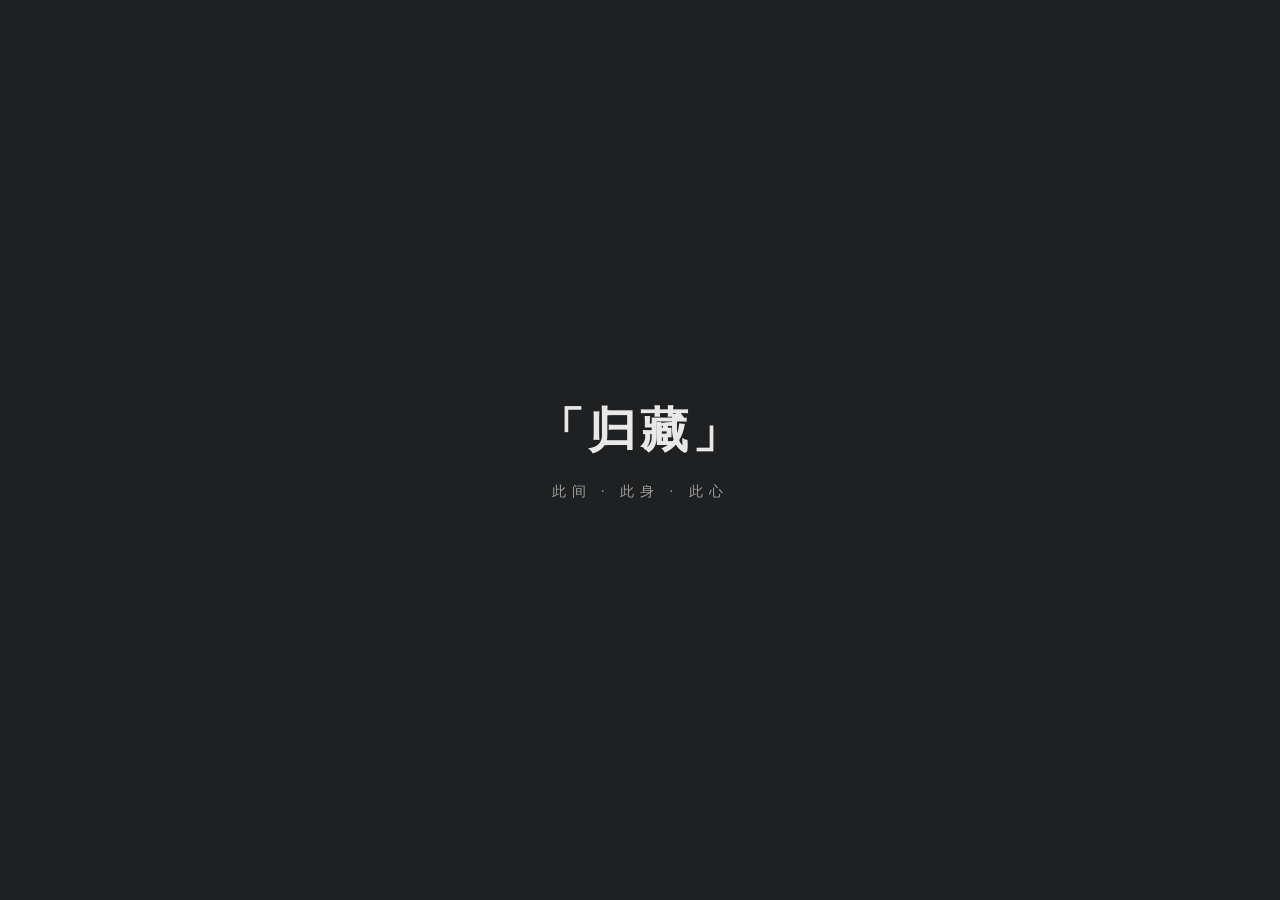
<file: ceshi_final.html>
<!DOCTYPE html>
<html lang="zh-CN">
<head>
    <meta charset="UTF-8">
    <title>「归藏」·此间 此身 此心</title>
    <link rel="stylesheet" href="https://cdnjs.cloudflare.com/ajax/libs/font-awesome/6.5.1/css/all.min.css">
    <style>
        /* 1. 喜茶手绘风 — Heytea Palette */
        @font-face {
            font-family: 'HeyteaHandwrite';
            src: local('MuYaoSuiXinTi'), local('沐瑶随心体'), local('清松手写体');
            font-display: swap;
        }

        :root {
            /* 深色模式 — 柔墨砚（纸） */
            --bg-canvas: #1E2022;
            --bg-surface: #272A2E;
            --bg-surface-hover: #2F3236;
            --primary-dark: #E8E8E8;    /* 轮廓线 */
            --muted: #9E9E9E;
            --text-main: #E8E8E8;
            --text-light: #FFFFFF;
            --sidebar-bg: #181A1C;
            --body-bg: #1E2022;
            --card-bg: #272A2E;
            --input-bg: #2C2F33;
            --border-weak: rgba(255,255,255,0.06);
            --border-mid: rgba(255,255,255,0.12);
            --tag-bg: rgba(255,255,255,0.08);
            --drawer-bg: #222528;
            --progress-bg: rgba(255,255,255,0.05);
            /* 以下颜色深浅模式共用，不变 */
            --primary: #CBAF88;
            --success: #8FAF96;
            --warning: #D9A87C;
            --danger: #D98880;
            --accent-green: #55876F;
            --accent-blue: #6B8A9E;
            --accent-amber: #B38650;
            --accent-rose: #A65252;
            --crayon-green: #9BB8A7;
            --crayon-yellow: #EAD2AC;
            --crayon-pink: #E6B1B1;
            --crayon-blue: #A3BCD6;
        }
        body.light {
            --bg-canvas: #F6F5F0;
            --bg-surface: #FFFFFF;
            --bg-surface-hover: #F9F7F2;
            --primary-dark: #222222;
            --muted: #8A8278;
            --text-main: #222222;
            --text-light: #111111;
            --sidebar-bg: #EEECE5;
            --body-bg: #F6F5F0;
            --card-bg: #FFFFFF;
            --input-bg: #F9F7F2;
            --border-weak: rgba(34,34,34,0.08);
            --border-mid: rgba(34,34,34,0.15);
            --tag-bg: rgba(229,186,143,0.2);
            --drawer-bg: #FAF9F5;
            --progress-bg: rgba(34,34,34,0.06);
        }

        * { box-sizing: border-box; user-select: none; }

        body {
            background-color: var(--body-bg);
            color: var(--text-main);
            font-family: "PingFang SC", "Noto Serif SC", "思源宋体", serif;
            display: flex;
            justify-content: center;
            align-items: center;
            height: 100vh;
            margin: 0;
            -webkit-font-smoothing: antialiased;
        }

        /* Win32 窗口 — 方正边框，不用手绘滤镜 */
        .window-container {
            width: 900px;
            height: 600px;
            background-color: var(--bg-canvas);
            border-radius: 0;               /* 嵌入 Java 窗口后由原生边框负责 */
            border: none;
            display: flex;
            overflow: hidden;
            position: relative;
            box-shadow: none;               /* 嵌入后不需要浮空阴影 */
        }
        /* 欢迎页 — 喜茶手写明信片 */
        .welcome-overlay {
            position: absolute;
            top: 0; left: 0;
            width: 100%; height: 100%;
            background: var(--bg-canvas);
            z-index: 9999;
            display: flex;
            justify-content: center;
            align-items: center;
            transition: opacity 0.5s ease, transform 0.5s ease;
        }
        .welcome-overlay.fade-out { opacity: 0; pointer-events: none; transform: scale(1.01); }
        .welcome-content { text-align: center; }

        .welcome-title {
            font-family: "Noto Serif SC", "思源宋体", serif;
            font-size: 48px; font-weight: 700;
            color: var(--text-main);
            letter-spacing: 4px; margin: 0; padding: 0 16px;
            text-shadow: none;
            animation: heyteaFadeIn 2s ease forwards;
        }
        body.light .welcome-title { color: var(--text-main); }

        .welcome-subtitle {
            font-size: 14px; color: var(--muted);
            letter-spacing: 6px; margin-top: 20px;
            opacity: 0;
            font-family: "Noto Serif SC", "思源宋体", serif;
            animation: fadeInSimple 1s ease 1.2s forwards;
        }

        @keyframes heyteaFadeIn {
            0% { opacity: 0; letter-spacing: 18px; transform: scale(1.03); }
            100% { opacity: 1; letter-spacing: 4px; transform: scale(1); }
        }
        @keyframes fadeInSimple { to { opacity: 1; } }

        /* 1. 登录/注册拦截系统 */
        .auth-overlay {
            position: absolute;
            top: 0;
            left: 0;
            width: 100%;
            height: 100%;
            background: var(--bg-canvas);
            z-index: 500;
            display: flex;
            justify-content: center;
            align-items: center;
            transition: all 0.4s ease;
        }
        .auth-overlay.hidden {
            opacity: 0;
            pointer-events: none;
            transform: scale(1.02);
        }
        .auth-card {
            width: 380px;
            background: var(--bg-surface);
            border: 1px solid var(--border-weak);
            border-radius: 10px;
            padding: 40px;
        }
        .auth-tabs {
            display: flex;
            gap: 20px;
            margin-bottom: 24px;
            border-bottom: 1px solid rgba(212, 199, 176, 0.05);
            padding-bottom: 10px;
        }
        .auth-tab {
            font-size: 16px;
            color: var(--muted);
            cursor: pointer;
            font-weight: 600;
            transition: color 0.2s;
        }
        .auth-tab.active {
            color: var(--text-light);
            position: relative;
        }
        .auth-tab.active::after {
            content: '';
            position: absolute;
            bottom: -11px;
            left: 0;
            width: 100%;
            height: 2px;
            background: var(--primary);
        }

        /* 2. 左侧主导航栏 */
        .sidebar {
            width: 80px;
            flex-shrink: 0;
            background-color: var(--sidebar-bg);
            border-right: 1px solid rgba(212, 199, 176, 0.03);
            display: flex;
            flex-direction: column;
            align-items: center;
            padding: 30px 0;
            gap: 35px;
            position: relative;
            z-index: 20;
        }

        .brand-logo {
            color: var(--success);
            font-size: 24px;
            margin-bottom: 20px;
            text-shadow: 0 0 10px rgba(16, 185, 129, 0.3);
            cursor: pointer;
            transition: transform 0.2s;
        }
        .brand-logo:hover {
            transform: scale(1.1);
        }

        .nav-item {
            width: 48px;
            height: 48px;
            border-radius: 8px;
            border: 1.5px solid transparent;
            display: flex;
            justify-content: center;
            align-items: center;
            color: var(--muted);
            font-size: 18px;
            cursor: pointer;
            transition: all 0.15s ease;
        }

        .nav-item:hover {
            color: var(--text-light);
            background-color: var(--bg-surface);
            border-color: var(--primary-dark);
        }

        .nav-item.active {
            color: var(--primary-dark);
            background: var(--primary);
            border-color: var(--primary-dark);
            box-shadow: none;
        }

        /* 2. 彻底收回的隐藏侧边用户栏 */
        .user-drawer {
            position: absolute;
            top: 0;
            left: -300px; /* 彻底撤离可视区 */
            width: 260px;
            height: 100%;
            background: var(--drawer-bg);
            border-right: 1px solid var(--border-mid);
            z-index: 15;
            padding: 40px 24px;
            display: flex;
            flex-direction: column;
            gap: 24px;
            transition: left 0.3s cubic-bezier(0.25, 0.8, 0.25, 1);
        }
        .user-drawer.open {
            left: 80px; /* 唤醒时贴紧导航右侧 */
        }
        .user-profile {
            display: flex;
            flex-direction: column;
            align-items: center;
            text-align: center;
            gap: 12px;
            border-bottom: 1px solid rgba(212, 199, 176, 0.05);
            padding-bottom: 20px;
        }
        .user-avatar {
            width: 64px;
            height: 64px;
            border-radius: 50%;
            background: linear-gradient(135deg, var(--primary), var(--success));
            display: flex;
            justify-content: center;
            align-items: center;
            font-size: 24px;
            color: var(--text-light);
        }
        .user-menu-btn {
            width: 100%;
            background: var(--input-bg);
            border: 1px solid rgba(212, 199, 176, 0.05);
            color: var(--text-main);
            padding: 12px;
            border-radius: 8px;
            cursor: pointer;
            display: flex;
            align-items: center;
            gap: 10px;
            font-size: 13px;
        }
        .user-menu-btn:hover {
            background: var(--bg-surface-hover);
            color: var(--text-light);
        }
        .drawer-stat-card {
            flex: 1;
            background: var(--bg-surface);
            border: 1px solid rgba(212,199,176,0.05);
            border-radius: 10px;
            padding: 10px 8px;
            text-align: center;
            cursor: pointer;
            transition: all 0.2s;
        }
        .drawer-stat-card:hover {
            border-color: rgba(95,95,255,0.2);
            background: #161620;
        }

        /* 快捷操作按钮组 */
        .quick-actions {
            display: flex;
            gap: 6px;
        }
        .quick-action-btn {
            width: 34px;
            height: 28px;
            border-radius: 8px;
            border: 1px solid rgba(212,199,176,0.08);
            background: var(--bg-surface);
            color: var(--muted);
            cursor: pointer;
            display: flex;
            align-items: center;
            justify-content: center;
            font-size: 13px;
            transition: all 0.2s;
        }
        .quick-action-btn:hover {
            border-color: var(--primary);
            color: var(--text-light);
            background: rgba(95,95,255,0.08);
        }

        /* 头像选择浮层面板 */
        .avatar-picker-panel {
            position: absolute;
            top: 0;
            left: 80px;
            width: 260px;
            background: var(--drawer-bg);
            border: 1px solid rgba(212, 199, 176, 0.12);
            border-radius: 12px;
            padding: 18px 16px;
            z-index: 25;
            animation: fadeIn 0.2s ease;
        }
        .avatar-picker-panel.open {
            display: block !important;
        }
        .avatar-grid {
            display: grid;
            grid-template-columns: repeat(4, 1fr);
            gap: 10px;
        }
        .avatar-option {
            width: 48px;
            height: 48px;
            border-radius: 50%;
            background: var(--bg-surface);
            border: 2px solid transparent;
            display: flex;
            justify-content: center;
            align-items: center;
            font-size: 20px;
            color: var(--text-light);
            cursor: pointer;
            transition: all 0.18s ease;
            margin: 0 auto;
        }
        .avatar-option:hover {
            border-color: var(--primary);
            background: rgba(95, 95, 255, 0.08);
            transform: scale(1.08);
        }
        .avatar-option.selected {
            border-color: #B38650;
            box-shadow: none;
        }
        /* 昵称铅笔图标表现 */
        #barUserName .fa-pencil:hover {
            opacity: 1 !important;
            color: var(--primary) !important;
        }

        /* 新建资产图标选择器 */
        .icon-picker-grid {
            display: grid;
            grid-template-columns: repeat(7, 1fr);
            gap: 8px;
            margin-top: 6px;
        }
        .icon-option {
            width: 40px;
            height: 40px;
            border-radius: 8px;
            background: var(--input-bg);
            border: 1.5px solid rgba(203, 175, 136, 0.15);
            display: flex;
            justify-content: center;
            align-items: center;
            font-size: 17px;
            color: var(--muted);
            cursor: pointer;
            transition: all 0.18s ease;
            line-height: 1;
        }
        .icon-option:hover {
            border-color: var(--primary);
            color: var(--primary-dark);
            background: rgba(203, 175, 136, 0.15);
        }
        .icon-option.selected {
            border-color: var(--primary);
            color: var(--primary-dark);
            background: rgba(203, 175, 136, 0.25);
            box-shadow: none;
        }
        .icon-option .fa-brand {
            font-family: 'Font Awesome 6 Brands';
        }

        /* 3. 右侧画布主空间 */
        .main-canvas {
            flex-grow: 1;
            padding: 40px;
            overflow-y: auto;
            position: relative;
            scrollbar-width: none;          /* Firefox */
            -ms-overflow-style: none;       /* IE/Edge */
        }
        .main-canvas::-webkit-scrollbar {
            display: none;                  /* Chrome/Safari/Edge */
        }

        .view-section {
            display: none;
            animation: fadeIn 0.3s ease-in-out forwards;
        }

        .view-section.active {
            display: block;
        }

        @keyframes fadeIn {
            from { opacity: 0; transform: translateY(4px); }
            to { opacity: 1; transform: translateY(0); }
        }

        /* 标题栏：滚动时吸附在画布顶边，右延覆盖防透卡 */
        .view-header {
            display: flex;
            justify-content: space-between;
            align-items: center;
            margin: -40px -40px 30px -40px;          /* 左右负margin撑满画布 */
            padding: 28px 40px 14px 40px;            /* 收紧上方，右延40px */
            position: sticky;
            top: -40px;
            z-index: 10;
            background-color: var(--body-bg);
            flex-shrink: 0;
        }


        .view-title h2 {
            color: var(--text-light);
            margin: 0 0 4px 0;
            font-size: 24px;
            font-weight: 600;
        }

        .view-title p {
            color: var(--muted);
            margin: 0;
            font-size: 13px;
        }

        .view-header .btn-primary,
        .view-header .quick-actions {
            margin-right: 8px;
        }

        /* 单选框奶茶色 + 上移对齐 */
        input[type="radio"] {
            accent-color: var(--primary);
            vertical-align: -2px !important;
        }

        .btn-primary {
            background: var(--bg-surface);
            color: var(--primary);
            border: 1px solid rgba(203, 175, 136, 0.3);
            padding: 10px 18px;
            border-radius: 10px;
            font-size: 13px;
            font-weight: 600;
            cursor: pointer;
            display: flex;
            align-items: center;
            gap: 8px;
            transition: all 0.2s;
        }

        .btn-primary:hover {
            transform: translate(2px, 2px);
            box-shadow: none;
        }

        /* 大盘样式 */
        .dashboard-row {
            display: grid;
            grid-template-columns: repeat(3, 1fr);
            gap: 20px;
            margin-bottom: 30px;
        }

        .dash-card {
            background: var(--bg-surface);
            border-radius: 16px;
            color: var(--text-light);
            padding: 24px;
            border: 1px solid rgba(212, 199, 176, 0.05);
        }

        .dash-card .value {
            font-size: 32px;
            color: var(--text-light);
            font-weight: 700;
            margin: 8px 0 4px 0;
        }

        /* 4. 按量计费累计充值看板 */
        .api-history-panel {
            background: linear-gradient(90deg, rgba(95,95,255,0.06) 0%, rgba(16,185,129,0.04) 100%);
            border: 1px solid rgba(95, 95, 255, 0.15);
            border-radius: 12px;
            padding: 16px 20px;
            margin-bottom: 30px;
            display: flex;
            justify-content: space-between;
            align-items: center;
        }

        .timeline-container {
            background: var(--bg-surface);
            border-radius: 16px;
            padding: 24px;
            border: 1px solid rgba(212, 199, 176, 0.05);
        }

        .timeline-container h3 {
            margin: 0 0 16px 0;
            color: var(--text-light);
            font-size: 16px;
        }

        .timeline-item {
            display: flex;
            gap: 20px;
            margin-bottom: 18px;
        }

        .timeline-icon {
            width: 10px;
            height: 10px;
            border-radius: 50%;
            background: var(--primary);
            box-shadow: none;
            margin-top: 5px;
            flex-shrink: 0;
        }
        .timeline-icon.warning { background: var(--danger); }
        .timeline-icon.success { background: var(--success); }

        .timeline-content {
            font-size: 14px;
            color: var(--text-light);
            line-height: 1.5;
        }

        /* 物品与次卡网格布局 */
        .items-grid {
            display: grid;
            grid-template-columns: repeat(2, 1fr);
            gap: 20px;
        }

        .asset-card {
            background: var(--bg-surface);
            border-radius: 16px;
            padding: 24px;
            border: 1px solid rgba(212, 199, 176, 0.05);
            display: flex;
            flex-direction: column;
            justify-content: space-between;
            min-height: 250px;
            position: relative;
            transition: all 0.3s ease;
        }

        .asset-card:hover {
            transform: translateY(-2px);
            border-color: rgba(95, 95, 255, 0.2);
        }

        .card-meta {
            display: flex;
            justify-content: space-between;
            align-items: flex-start;
        }
        .card-meta > div:first-child {
            flex: 1 1 auto;
            min-width: 0;
        }
        .card-meta > div:last-child {
            flex-shrink: 0;
            white-space: nowrap;
        }

        .card-meta h4 {
            margin: 0;
            color: var(--text-light);
            font-size: 18px;
            word-break: break-word;
        }

        .card-meta p {
            margin: 4px 0 0 0;
            font-size: 12px;
            color: var(--muted);
        }

        .tag {
            font-size: 11px;
            padding: 4px 10px;
            border-radius: 4px;
            border: 1.2px dashed currentColor;
            background: transparent;
            color: var(--muted);
        }

        .card-core-value {
            margin: 10px 0;
        }

        .card-core-value .num {
            font-size: 32px;
            font-weight: 700;
            color: var(--text-light);
            font-variant-numeric: tabular-nums;
            transition: color 0.5s;
        }

        .card-core-value .num.status-perfect {
            color: var(--accent-green) !important;
        }

        /* 囤货区水杯样式 */
        .stock-cup-container {
            display: flex;
            align-items: center;
            gap: 15px;
            margin-top: 5px;
        }

        /* 喜茶手绘量杯 */
        .cup-visual {
            width: 40px; height: 60px; flex-shrink: 0;
        }
        .heytea-cup { filter: url(#hand-drawn); }

        .price-range-bar {
            flex-grow: 1;
        }

        .range-track {
            height: 4px;
            background: rgba(212, 199, 176, 0.1);
            border-radius: 2px;
            position: relative;
            margin: 8px 0;
        }

        .range-current-dot {
            width: 8px;
            height: 8px;
            border-radius: 50%;
            background: var(--text-light);
            position: absolute;
            top: -2px;
            transform: translateX(-50%);
        }

        .range-labels {
            display: flex;
            justify-content: space-between;
            font-size: 11px;
            color: var(--muted);
        }

        .price-feedback-bar {
            background: rgba(95, 95, 255, 0.05);
            border: 1px dashed rgba(95, 95, 255, 0.15);
            border-radius: 8px;
            padding: 8px 12px;
            margin: 10px 0 0 0;
            font-size: 11px;
            line-height: 1.4;
            color: var(--text-main);
            display: none;
        }
        .price-feedback-bar.active {
            display: block;
        }

        .card-action-row {
            display: flex;
            justify-content: space-between;
            align-items: center;
            border-top: 1px solid rgba(212, 199, 176, 0.04);
            padding-top: 12px;
            margin-top: 10px;
            font-size: 12px;
            color: var(--muted);
        }

        .btn-action-sm {
            background: var(--card-bg);
            color: var(--primary);
            border: 1px solid rgba(95, 95, 255, 0.2);
            padding: 6px 12px;
            border-radius: 8px;
            font-size: 12px;
            cursor: pointer;
            display: flex;
            align-items: center;
            gap: 4px;
        }
        .btn-action-sm:hover {
            background: var(--primary);
            color: white;
        }

        .btn-secondary-sm {
            background: transparent;
            color: var(--muted);
            border: 1px solid rgba(212, 199, 176, 0.1);
            padding: 0 6px;
            width: auto;
            min-width: 32px;
            height: 28px;
            border-radius: 8px;
            font-size: 13px;
            cursor: pointer;
            display: flex;
            align-items: center;
            justify-content: center;
            flex-shrink: 0;
            box-sizing: border-box;
        }
        .btn-secondary-sm:hover {
            color: var(--text-light);
            border-color: var(--muted);
        }

        .sub-grid {
            display: grid;
            grid-template-columns: repeat(3, 1fr);
            gap: 20px;
        }

        .sub-card {
            background: var(--bg-surface);
            border-radius: 16px;
            padding: 20px;
            border: 1px solid var(--border-weak);
            text-align: center;
            position: relative;
            display: flex;
            flex-direction: column;
            justify-content: space-between;
            min-height: 200px;
            overflow: hidden;
        }

        .sub-progress-bar {
            height: 2px;
            background: rgba(212, 199, 176, 0.08);
            width: 100%;
            position: absolute;
            bottom: 0;
            left: 0;
            border-radius: 0 0 16px 16px;
            overflow: hidden;
        }
        .sub-progress-inner { height: 100%; background: var(--primary); width: 70%; }
        .sub-progress-inner.critical { background: var(--warning); }

        .sub-card.critical-alert {
            animation: warningGlow 2s infinite alternate;
            border-color: rgba(245, 158, 11, 0.3);
        }

        @keyframes warningGlow {
            0% { box-shadow: 0 0 5px rgba(245, 158, 11, 0.05); }
            100% { box-shadow: 0 0 20px rgba(245, 158, 11, 0.2); }
        }

        /* 3. 完美对齐且不超出的高斯模糊抽屉弹窗 */
        .modal-overlay {
            position: absolute;
            top: 0;
            left: 0;
            width: 100%;
            height: 100%;
            background: rgba(0, 0, 0, 0.5);
            z-index: 100;
            display: flex;
            justify-content: flex-end;
            opacity: 0;
            pointer-events: none;
            transition: opacity 0.3s ease;
        }

        .modal-overlay.open {
            opacity: 1;
            pointer-events: auto;
        }

        .drawer-content {
            width: 420px;
            height: 100%;
            background: var(--bg-surface);
            border-left: 1.5px solid var(--primary-dark);
            padding: 35px 40px;
            display: flex;
            flex-direction: column;
            gap: 20px;
            transform: translateX(100%);
            transition: transform 0.3s cubic-bezier(0.25, 0.8, 0.25, 1);
            overflow-y: auto;
            scrollbar-width: none;
            -ms-overflow-style: none;
            box-shadow: 4px 4px 0px var(--primary-dark);
        }
        .drawer-content::-webkit-scrollbar { display: none; }

        .modal-overlay.open .drawer-content {
            transform: translateX(0);
        }

        .form-group {
            display: flex;
            flex-direction: column;
            gap: 6px;
        }

        .form-row {
            display: flex;
            gap: 12px;
        }
        .form-row .form-group {
            flex: 1;
        }

        .form-group label {
            font-size: 13px;
            color: var(--muted);
        }

        .form-control {
            background: var(--bg-surface);
            border: 1.5px solid var(--primary-dark);
            border-radius: 8px;
            padding: 12px 16px;
            color: var(--text-light);
            font-size: 14px;
            font-family: inherit;
            outline: none;
            width: 100%;
        }
        .form-control:focus { border-color: var(--primary); }

        .segmented-control {
            display: flex;
            background: var(--input-bg);
            padding: 4px;
            border-radius: 8px;
            border: 1.5px solid var(--primary-dark);
            gap: 2px;
        }

        .segment-btn {
            flex: 1;
            padding: 9px 0;
            text-align: center;
            font-size: 11px;
            cursor: pointer;
            border-radius: 6px;
            color: var(--muted);
            font-weight: 600;
        }
        .segment-btn.active {
            background: var(--primary);
            color: var(--primary-dark);
            font-weight: 700;
        }

        .dynamic-panel {
            display: none;
            flex-direction: column;
            gap: 20px;
        }
        .dynamic-panel.active { display: flex; }

        .drawer-foot {
            margin-top: auto;
            display: flex;
            justify-content: space-between;
            padding-top: 15px;
            border-top: 1px solid rgba(212, 199, 176, 0.05);
        }

        /* 快捷充值与二次确认模态窗 */
        .pop-modal-overlay {
            position: absolute;
            top: 0;
            left: 0;
            width: 100%;
            height: 100%;
            background: rgba(0, 0, 0, 0.5);
            z-index: 300;
            display: flex;
            justify-content: center;
            align-items: center;
            opacity: 0;
            pointer-events: none;
            transition: opacity 0.2s ease;
        }
        .pop-modal-overlay.open { opacity: 1; pointer-events: auto; }
        .pop-modal-content {
            background: var(--bg-surface);
            border: 1px solid var(--border-weak);
            width: 330px;
            padding: 24px;
            border-radius: 10px;
            display: flex;
            flex-direction: column;
            gap: 20px;
            box-shadow: none;
        }

        /* 时光轴 */
        .history-timeline { display: flex; flex-direction: column; gap: 14px; }
        .history-node { border-left: 2px solid var(--primary); padding-left: 14px; position: relative; font-size: 13px; }
        .history-node::before { content: ''; position: absolute; left: -5px; top: 4px; width: 8px; height: 8px; border-radius: 50%; background: var(--primary); }
        .history-node .time { font-size: 11px; color: var(--muted); margin-bottom: 2px; }

        /* 通知中心 */
        .toast-container { position: absolute; bottom: 24px; right: 24px; z-index: 600; display: flex; flex-direction: column; gap: 12px; pointer-events: none; }
        .win-toast { width: 340px; background: var(--bg-surface); border: 1px solid var(--border-weak); border-left: 4px solid var(--primary); border-radius: 8px; padding: 14px; color: var(--text-light); display: flex; gap: 12px; pointer-events: auto; transform: translateX(380px); animation: slideIn 0.3s cubic-bezier(0.1, 0.9, 0.2, 1) forwards; }
        .win-toast.success { border-left-color: var(--success); }
        .win-toast.warning { border-left-color: var(--warning); }
        .win-toast.danger { border-left-color: var(--danger); }
        @keyframes slideIn { to { transform: translateX(0); } }
        .toast-body h5 { margin: 0 0 3px 0; font-size: 13px; }
        .toast-body p { margin: 0; font-size: 12px; color: var(--text-main); line-height: 1.4; }

        /* 成就系统 */
        .achievement-grid {
            display: grid;
            grid-template-columns: repeat(3, 1fr);
            gap: 16px;
        }
        .achievement-card {
            background: var(--bg-surface);
            border: 1px solid rgba(212, 199, 176, 0.05);
            border-radius: 14px;
            padding: 18px;
            display: flex;
            flex-direction: column;
            gap: 10px;
            transition: all 0.3s ease;
            position: relative;
            overflow: hidden;
        }
        .achievement-card.locked {
            opacity: 0.35;
            filter: grayscale(0.6);
        }
        /* 成就卡片：无绿三角，统一焦糖金色调 */
        .achievement-card.unlocked {
            border-color: rgba(180,134,80,0.2);
            box-shadow: none;
        }
        /* 去掉旧的绿色三角 */
        .achievement-card.unlocked::after { display: none; }

        .ach-icon {
            font-size: 20px;
            width: 40px; height: 40px;
            border-radius: 8px;
            display: flex; align-items: center; justify-content: center;
            background: rgba(34,34,34,0.04);
            color: var(--muted);
        }
        .unlocked .ach-icon {
            background: rgba(234,210,172,0.25);
            color: #B38650;
        }

        .ach-name { font-size: 13px; color: var(--text-light); font-weight: 600; line-height: 1.3; }
        .locked .ach-name { color: var(--muted); }
        .ach-desc { font-size: 11px; color: var(--muted); line-height: 1.4; }

        .ach-progress-bar {
            height: 3px; background: var(--progress-bg);
            border-radius: 2px; overflow: hidden; margin-top: 2px;
        }
        .ach-progress-inner {
            height: 100%; background: var(--primary);
            border-radius: 2px; transition: width 0.5s ease;
        }
        .unlocked .ach-progress-inner { background: #B38650; }
        .ach-progress-text { font-size: 10px; color: var(--muted); text-align: right; margin-top: 4px; }
        .unlocked .ach-progress-text { color: #B38650; }
        .ach-category-title {
            grid-column: span 3;
            font-size: 14px;
            color: var(--text-light);
            font-weight: 600;
            margin-top: 8px;
            padding-bottom: 4px;
            border-bottom: 1px solid rgba(212,199,176,0.04);
        }
        .ach-category-title:first-child { margin-top: 0; }

        /* 智能洞察栏 */
        .insight-panel {
            background: var(--bg-surface);
            border-radius: 16px;
            padding: 20px 24px;
            border: 1px solid rgba(212, 199, 176, 0.05);
            margin-top: 24px;
        }
        .insight-panel h3 {
            margin: 0 0 16px 0;
            color: var(--text-light);
            font-size: 15px;
        }
        .insight-list {
            display: flex;
            flex-direction: column;
            gap: 10px;
        }
        .insight-item {
            display: flex;
            align-items: flex-start;
            gap: 12px;
            padding: 10px 14px;
            border-radius: 10px;
            font-size: 12.5px;
            color: var(--text-main);
            line-height: 1.5;
            background: rgba(212,199,176,0.02);
            border-left: 3px solid transparent;
        }
        .insight-item.warning {
            border-left-color: var(--warning);
            background: rgba(245,158,11,0.04);
        }
        .insight-item.info {
            border-left-color: var(--primary);
            background: rgba(95,95,255,0.04);
        }
        .insight-item.positive {
            border-left-color: var(--success);
            background: rgba(16,185,129,0.04);
        }
        .insight-icon {
            font-size: 15px;
            flex-shrink: 0;
            margin-top: 1px;
        }

        /* ========== 🖌️ 喜茶手绘覆写 ========== */

        /* 卡片：细炭笔框 + 不对称圆角 + 硬阴影 */
        .asset-card, .dash-card, .sub-card, .auth-card,
        .timeline-container, .achievement-card, .insight-panel,
        .api-history-panel, .pop-modal-content {
            background: var(--bg-surface) !important;
            border: 1.5px solid var(--primary-dark) !important;
            border-radius: 255px 15px 225px 15px / 15px 225px 15px 255px !important;
            box-shadow: 3px 3px 0px rgba(34,34,34,0.1) !important;
            transition: all 0.15s ease;
            position: relative; overflow: visible !important; z-index: 1;
        }
        .drawer-content { border-radius: 4px !important; }
        .asset-card:hover, .dash-card:hover, .sub-card:hover,
        .timeline-container:hover, .achievement-card:hover {
            transform: translate(2px, 2px);
            box-shadow: 1px 1px 0px rgba(34,34,34,0.08) !important;
        }

        /* 🌟 蜡笔涂抹底色 — 仅实体物品 + 时间轴（会员页不加底色） */
        .asset-card::before,
        .timeline-container::before {
            content: "";
            position: absolute;
            top: -3px; left: 5px; right: -3px; bottom: 2px;
            border-radius: 12px 200px 25px 150px / 150px 25px 200px 12px;
            z-index: -1;
            opacity: 0.2;
        }
        /* 蜡笔底色按分类属性自动匹配 */
        [data-category="longterm"]::before  { background: var(--crayon-green); }
        [data-category="stockpile"]::before { background: var(--crayon-yellow); }
        [data-category="record"]::before    { background: var(--crayon-pink); }

        /* 首页大盘 + 成就页 → 不加底色，保持干净 */

        /* 会员页 + 成就页 → 不加底色，保持干净 */

        /* 🎨 会员中心卡片 — 统一主题色 */
        #card-netflix > div:first-child i, #card-netflix h4,
        #card-netflix .num, #card-netflix p, #card-netflix p i,
        #card-dropbox > div:first-child i, #card-dropbox h4,
        #card-dropbox .num, #card-dropbox p, #card-dropbox p i,
        #card-adobe > div:first-child i, #card-adobe h4,
        #card-adobe .num, #card-adobe p, #card-adobe p i,
        #card-icloud > div:first-child i, #card-icloud h4,
        #card-icloud .num, #card-icloud p, #card-icloud p i
        { color: var(--accent-blue) !important; }
        #card-netflix .sub-progress-inner, #card-dropbox .sub-progress-inner,
        #card-adobe .sub-progress-inner, #card-icloud .sub-progress-inner { background: var(--accent-blue) !important; }

        #card-api > div:first-child i, #card-api h4,
        #card-api .num, #card-api p, #card-api p i
        { color: var(--accent-rose) !important; }
        #card-api .sub-progress-inner { background: var(--accent-rose) !important; }

        #card-gym > div:first-child i, #card-spa > div:first-child i, #card-diner > div:first-child i,
        #card-gym h4, #card-spa h4, #card-diner h4,
        #card-gym .num, #card-spa .num, #card-diner .num
        { color: var(--accent-amber) !important; }
        #card-gym .sub-progress-inner, #card-spa .sub-progress-inner, #card-diner .sub-progress-inner { background: var(--accent-amber) !important; }

        #card-infuse > div:first-child i, #card-infuse h4,
        #card-infuse .num, #card-infuse p, #card-infuse p i
        { color: var(--accent-green) !important; }
        #card-infuse .sub-progress-inner { background: var(--accent-green) !important; }

        /* 实体卡标签颜色：CSS 锁定，不受 JS innerHTML 影响 */
        #coatDaysTag, #phoneDaysTag, #phoneTag,
        #card-phone span[style*="自然陪伴"] { color: var(--accent-green) !important; }
        #braceletDaysTag { color: var(--accent-rose) !important; }
        #coatTag:not(.success) { color: var(--primary) !important; }

        /* 实体卡价格和标签保持黑色，status-perfect 变绿正常触发 */

        /* 全局按钮继承思源宋体 */
        button, input, select, textarea { font-family: inherit; }

        /* 按钮：细炭笔框 + 微圆角 */
        .btn-primary, .btn-action-sm, .btn-secondary-sm,
        .quick-action-btn, .user-menu-btn {
            border: 1.5px solid var(--primary-dark) !important;
            border-radius: 8px !important;
            background: var(--bg-surface) !important;
            color: var(--primary-dark) !important;
            font-weight: 700;
            font-family: inherit !important;
            box-shadow: 2px 2px 0px rgba(34,34,34,0.1) !important;
            transition: all 0.12s ease;
        }
        /* 卡片内小按钮、侧栏、右上、添置新物：hover 30% 淡染 */
        .btn-primary:hover,
        .btn-action-sm:hover, .btn-secondary-sm:hover,
        .quick-action-btn:hover, .user-menu-btn:hover {
            background: color-mix(in srgb, var(--primary) 30%, transparent) !important;
            transform: translate(2px, 2px);
            box-shadow: 1px 1px 0px rgba(34,34,34,0.06) !important;
        }
        /* 登录注册按钮：全奶茶 */
        #authOverlay .btn-primary:hover {
            background: var(--primary) !important;
            transform: translate(2px, 2px);
            box-shadow: 1px 1px 0px rgba(34,34,34,0.06) !important;
        }
        .segment-btn.active { background: var(--primary) !important; color: var(--primary-dark) !important; }

        /* 用户侧边栏文字颜色 */
        .user-drawer, .user-drawer h4, .user-drawer p, .user-drawer span,
        .user-drawer b {
            color: var(--primary-dark) !important;
            font-family: inherit !important;
        }
        .user-drawer .fa-pencil { color: var(--muted) !important; }
        /* 用户侧边栏按钮：统一字号 + 颜色区分 */
        .user-drawer .user-menu-btn {
            font-size: 13px !important;
            font-family: inherit !important;
        }
        /* 危险操作（退出登录/退出应用）→ 枯玫瑰红 */
        .user-drawer .user-menu-btn[style*="danger"],
        .user-drawer .user-menu-btn[onclick*="Logout"],
        .user-drawer .user-menu-btn[onclick*="exitApp"] {
            color: var(--accent-rose) !important;
            border-color: var(--accent-rose) !important;
        }
        /* 切换账户 → 焦糖琥珀 */
        .user-drawer .user-menu-btn[style*="warning"] {
            color: var(--accent-amber) !important;
            border-color: var(--accent-amber) !important;
        }

        /* 侧边栏 */
        .sidebar { border-right: 1.5px solid var(--primary-dark) !important; background: var(--sidebar-bg) !important; }

        /* 表单输入框：细线 */
        .form-control, input, textarea, select {
            border: 1.5px solid var(--primary-dark) !important;
            border-radius: 8px !important;
            background: var(--bg-surface) !important;
        }

        /* 标签：虚线手绘签 */
        .tag {
            border-radius: 4px !important;
            background: transparent !important;
            border-color: currentColor !important;
        }
        .tag.success { color: var(--accent-green) !important; }
        .tag.warning { color: var(--accent-amber) !important; }

        /* 订阅卡必须裁切进度条，不能溢出 */
        .sub-card { overflow: hidden !important; }

        /* 进度条 → 卡片内液体填充（从底部向上，波浪曲面） */
        .sub-progress-bar {
            position: absolute !important;
            bottom: 0 !important; left: 0 !important;
            width: 100% !important; height: 100% !important;
            background: transparent !important;
            border-radius: 0 !important;
            overflow: hidden !important;
            pointer-events: none;
            z-index: 0;
        }
        .sub-progress-inner {
            position: absolute !important;
            bottom: 0 !important; left: 0 !important;
            width: 100% !important;
            background: var(--crayon-green) !important;
            opacity: 0.25;
            border-radius: 0 !important;
            transition: height 0.8s cubic-bezier(0.4, 0, 0.2, 1) !important;
        }
        .sub-progress-inner.critical { background: var(--crayon-pink) !important; opacity: 0.22; }

        /* 分隔线 */
        .card-action-row, .drawer-foot { border-top: 1.5px solid var(--primary-dark) !important; }
        .user-profile { border-top: none !important; }

        .brand-logo { color: var(--primary-dark) !important; }

        /* 全局去荧光 */
        * { box-shadow: none !important; text-shadow: none !important; }
    </style>
</head>
<body>

    <svg style="display: none;" aria-hidden="true">
      <defs>
        <filter id="hand-drawn">
          <feTurbulence type="fractalNoise" baseFrequency="0.04" numOctaves="3" result="noise" />
          <feDisplacementMap in="SourceGraphic" in2="noise" scale="2.5" xChannelSelector="R" yChannelSelector="G" />
        </filter>
      </defs>
    </svg>

    <div class="auth-overlay" id="authOverlay">
        <div class="auth-card">
            <div class="auth-tabs">
                <div class="auth-tab active" id="tabLogin" onclick="switchAuthMode('login')">登录</div>
                <div class="auth-tab" id="tabRegister" onclick="switchAuthMode('register')">注册</div>
            </div>
            <div style="display:flex; flex-direction:column; gap:16px;">
                <div class="form-group style-reg-only" id="regUserGroup" style="display:none;">
                    <label>用户名（登录唯一凭证，不可修改）</label>
                    <input type="text" class="form-control" id="authUsername" placeholder="3-16位字母、数字、中文、下划线">
                </div>
                <div class="form-group style-reg-only" id="regNickGroup" style="display:none;">
                    <label>个性昵称（可随时修改）</label>
                    <input type="text" class="form-control" id="authNickname" placeholder="例如：极客探险家">
                </div>
                <div class="form-group">
                    <label id="lblAccount">用户名 / 电子邮箱 / 手机号</label>
                    <input type="text" class="form-control" id="authAccount" placeholder="demo@assetview.com" value="demo@assetview.com">
                </div>
                <div class="form-group">
                    <label>安全密码</label>
                    <input type="password" class="form-control" id="authPassword" placeholder="8-16位字符，支持数字、字母、西文符号" value="******">
                </div>
                <div class="form-group style-reg-only" id="regConfirmGroup" style="display:none;">
                    <label>确认安全密码</label>
                    <input type="password" class="form-control" id="authConfirmPass" placeholder="8-16位字符，支持数字、字母、西文符号">
                </div>
                <button class="btn-primary" style="justify-content:center; margin-top:8px; padding:12px;" onclick="handleAuthSubmit()">
                    <span id="btnAuthText">进入「归藏」</span>
                </button>
            </div>
        </div>
    </div>

    <div class="window-container">
        <div class="welcome-overlay" id="welcomeOverlay">
            <div class="welcome-content">
                <h1 class="welcome-title">「归藏」</h1>
                <div class="welcome-subtitle">此间 · 此身 · 此心</div>
            </div>
        </div>
        <div class="sidebar">
            <div class="brand-logo" onclick="toggleUserDrawer(event)"><i class="fa-solid fa-leaf"></i></div>
            <div class="nav-item active" onclick="switchView('dashboard', this)" title="归藏总览"><i class="fa-solid fa-timeline"></i></div>
            <div class="nav-item" onclick="switchView('physical', this)" title="归物此间"><i class="fa-solid fa-box-open"></i></div>
            <div class="nav-item" onclick="switchView('digital', this)" title="订阅中心"><i class="fa-solid fa-credit-card"></i></div>
            <div class="nav-item" onclick="switchView('achievements', this)" title="成就殿堂"><i class="fa-solid fa-trophy"></i></div>
            <div class="nav-item" onclick="switchView('warehouse', this)" title="封存仓库" style="margin-top:auto; color:rgba(212,199,176,0.3);"><i class="fa-solid fa-warehouse"></i></div>
            <div class="nav-item" id="themeToggleBtn" onclick="toggleTheme()" title="切换浅色/深色模式" style="color:rgba(212,199,176,0.3); font-size:15px;"><i class="fa-solid fa-circle-half-stroke"></i></div>
        </div>

        <div class="user-drawer" id="userDrawer">
            <div class="user-profile">
                <div class="user-avatar" id="userAvatarIcon" onclick="openAvatarPanel()" title="点击更换头像" style="cursor:pointer;">
                    <i class="fa-solid fa-user-shield"></i>
                </div>
                <div style="text-align:center;">
                    <h4 style="margin:0; color:var(--text-light);" id="barUserName">极客探险家
                        <i class="fa-solid fa-pencil" style="font-size:11px; color:var(--text-main); cursor:pointer; margin-left:5px; opacity:0.55; transition: opacity 0.2s;" onclick="event.stopPropagation(); openNicknameModal();" title="点击修改昵称"></i>
                    </h4>
                    <p style="margin:8px 0 0 0; font-size:11px; color:var(--muted);">
                        用户名: <span id="barUsername" style="color:var(--text-main);">demo_user</span>
                        <span style="font-size:10px; color:rgba(201,138,138,0.5);">(不可修改)</span>
                    </p>
                    <p style="margin:3px 0 0 0; font-size:11px; color:var(--muted);" id="barUserEmail">demo@assetview.com</p>
                </div>
            </div>
            <div style="display:flex; justify-content:center; gap:20px; padding:8px 0; border-top:1px solid rgba(212,199,176,0.04); border-bottom:1px solid rgba(212,199,176,0.04);">
                <span style="font-size:12px; color:var(--muted);"><i class="fa-solid fa-box-open"></i> <b style="color:var(--text-light);" id="drawerStatItems">8</b> 件</span>
                <span style="font-size:12px; color:var(--muted);"><i class="fa-solid fa-trophy"></i> <b style="color:var(--success);" id="drawerStatAch">0/18</b></span>
                <span style="font-size:12px; color:var(--muted);"><i class="fa-solid fa-coins"></i> <b style="color:var(--warning);" id="drawerStatValue">¥1.4万</b></span>
            </div>
            <div style="display:flex; flex-direction:column; gap:10px; margin-top:0px;">
                <button class="user-menu-btn" onclick="openPasswordModal()"><i class="fa-solid fa-lock"></i> 修改密码</button>
                <button class="user-menu-btn" onclick="showWinToast('数据管理','本地备份导出成功','success')"><i class="fa-solid fa-download"></i> 导出备份数据</button>
                <div style="margin-top:auto;"></div>
                <button class="user-menu-btn" style="color:var(--warning)" onclick="confirmSwitchUser()"><i class="fa-solid fa-arrows-rotate"></i> 切换账户</button>
                <button class="user-menu-btn" style="color:var(--danger)" onclick="confirmLogout()"><i class="fa-solid fa-power-off"></i> 退出登录</button>
                <button class="user-menu-btn" style="color:var(--muted); font-size:11px;" onclick="showAbout()"><i class="fa-solid fa-circle-info"></i> 关于「归藏」</button>
                <button class="user-menu-btn" style="color:var(--muted); font-size:11px;" onclick="exitApp()"><i class="fa-solid fa-door-open"></i> 退出应用</button>
            </div>
        </div>

        <!-- 头像选择面板（作为 user-drawer 内部的浮层） -->
        <div class="avatar-picker-panel" id="avatarPickerPanel" style="display:none;">
            <div style="font-size:12px; color:var(--muted); margin-bottom:12px; text-align:center;">选择你的个性头像</div>
            <div class="avatar-grid" id="avatarGrid">
            </div>
            <button class="btn-action-sm" style="width:100%; justify-content:center; margin-top:12px; border-color:rgba(212,199,176,0.08);" onclick="closeAvatarPanel()">取消</button>
        </div>

        <div class="main-canvas" onclick="closeUserDrawer()">
            
            <div id="view-dashboard" class="view-section active">
                <div class="view-header">
                    <div class="view-title">
                        <h2>「归藏」·总览</h2>
                        <p>此间安放 · 此身相伴 · 此心所系</p>
                    </div>
                    <div class="quick-actions">
                        <button class="quick-action-btn" onclick="toggleDrawer(true, 'longterm')" title="长期主义"><i class="fa-solid fa-box"></i></button>
                        <button class="quick-action-btn" onclick="toggleDrawer(true, 'stockpile')" title="囤货储备"><i class="fa-solid fa-boxes-stacked"></i></button>
                        <button class="quick-action-btn" onclick="toggleDrawer(true, 'recordOnly')" title="收藏状态"><i class="fa-solid fa-book"></i></button>
                        <button class="quick-action-btn" onclick="toggleDrawer(true, 'storedCard')" title="储值次卡"><i class="fa-solid fa-credit-card"></i></button>
                        <button class="quick-action-btn" onclick="toggleDrawer(true, 'digitalSub')" title="数字订阅"><i class="fa-solid fa-microchip"></i></button>
                    </div>
                </div>

                <div class="dashboard-row">
                    <div class="dash-card">
                        <div style="font-size:13px;"><i class="fa-solid fa-rotate" style="color:var(--primary); margin-right:6px;"></i>数字化固定流速</div>
                        <div class="value">¥ 45.00<span style="font-size:14px; color:var(--muted); font-weight:normal;"> / 月</span></div>
                        <p style="font-size:12px; color:var(--muted); margin:0;">有订阅服务正在陪伴，下一个扣费节点即将来临</p>
                    </div>
                    <div class="dash-card">
                        <div style="font-size:13px;"><i class="fa-solid fa-droplet" style="color:var(--primary); margin-right:6px;"></i>细水长流均摊价值</div>
                        <div class="value">¥ <span id="dashDailyAvg">4500</span><span style="font-size:14px; color:var(--muted); font-weight:normal;"> / 日</span></div>
                        <p style="font-size:12px; color:var(--muted); margin:0;">长期物品综合日均成本，随时间流逝持续下降</p>
                    </div>
                    <div class="dash-card">
                        <div style="font-size:13px;"><i class="fa-solid fa-calculator" style="color:var(--primary); margin-right:6px;"></i>按量计费财务盘点</div>
                        <div class="value">¥ <span id="dashQuantPool">200.00</span></div>
                        <p style="font-size:12px; color:var(--muted); margin:0;">按量计费数字产品累计注资总额</p>
                    </div>
                </div>

                <div class="dash-card" style="margin-bottom:24px;">
                    <div style="font-size:13px; margin-bottom:12px;"><i class="fa-solid fa-layer-group" style="color:var(--primary); margin-right:6px;"></i>会员总览</div>
                    <div style="display:flex; gap:16px; justify-content:space-around; text-align:center; flex-wrap:wrap;">
                        <div><div style="font-size:20px; font-weight:700;" id="statStoredCard">2</div><div style="font-size:10px; color:var(--muted);">按次会员卡</div></div>
                        <div><div style="font-size:20px; font-weight:700;" id="statAmountCard">1</div><div style="font-size:10px; color:var(--muted);">储值会员卡</div></div>
                        <div><div style="font-size:20px; font-weight:700;" id="statRenewal">1</div><div style="font-size:10px; color:var(--muted);">续费数字订阅</div></div>
                        <div><div style="font-size:20px; font-weight:700;" id="statMetered">1</div><div style="font-size:10px; color:var(--muted);">计量数字订阅</div></div>
                        <div><div style="font-size:20px; font-weight:700;" id="statPermanent">1</div><div style="font-size:10px; color:var(--muted);">终身制订阅</div></div>
                    </div>
                </div>

                <div class="timeline-container">
                    <h3>今日物语</h3>
                    <div class="timeline-item" id="item-msg-coat">
                        <div class="timeline-icon success"></div>
                        <div class="timeline-content">
                            <strong>关于陪伴：</strong>您的 [始祖鸟冲锋衣] 已经默默陪伴您 <span id="dashCoatDays" style="color:var(--primary); font-weight:600;">0</span> 天。当前均摊成本为 ¥<span id="dashCoatCost">4500.00</span>。
                        </div>
                    </div>
                    <div class="timeline-item" id="item-msg-bracelet">
                        <div class="timeline-icon success"></div>
                        <div class="timeline-content">
                            <strong>关于珍视：</strong>您的 [周大福 足金手镯] 已经陪伴您 <span id="dashBraceletDays" style="color:var(--primary); font-weight:600;">0</span> 天。不计均摊，只记陪伴。
                        </div>
                    </div>
                    <div class="timeline-item" id="item-msg-paper">
                        <div class="timeline-icon warning"></div>
                        <div class="timeline-content">
                            <strong>关于关心：</strong>储备的 [得宝抽纸] 已经变得轻盈了（当前库存剩余 2 箱），在彻底告别前，抽空带新同伴回来吧。
                        </div>
                    </div>
                    <div class="timeline-item">
                        <div class="timeline-icon warning"></div>
                        <div class="timeline-content">
                            <strong>关于续费：</strong>悄悄提醒，您的 [Netflix Premium] 预计将在 3 天后自动续费 ¥45.00。如果最近很少打开观看了，可以考虑和它暂别一段时间哦。
                        </div>
                    </div>

                    <div id="insightTimelineItems"></div>
                </div>
            </div>

            <div id="view-physical" class="view-section">
                <div class="view-header">
                    <div class="view-title">
                        <h2>物尽其用</h2>
                        <p>打卡记录每一天，不负相遇，拒绝消费焦虑 · <span id="physicalCount" style="color:var(--primary);">4</span> 件</p>
                    </div>
                    <button class="btn-primary" onclick="toggleDrawer(true, 'longterm')"><i class="fa-solid fa-plus"></i> 添置新物</button>
                </div>

                <div class="items-grid" id="physicalGrid">
                    <div class="asset-card" id="card-coat" data-category="longterm" style="border-color: rgba(138,184,154,0.2);">
                        <div class="card-meta" ondblclick="openEditModal('card-coat','始祖鸟冲锋衣','4500.00','2026-06-01','细水长流·按次')" style="cursor:pointer;" title="双击编辑元数据">
                            <div>
                                <h4><i class="fa-solid fa-shirt" style="color:var(--accent-green); margin-right:6px;"></i>始祖鸟冲锋衣</h4>
                                <p>购入价 ¥4,500.00</p>
                            </div>
                            <div style="display:flex; gap:6px; align-items:flex-start;">
                                <span class="tag" id="coatDaysTag" style="background:rgba(85,135,111,0.08); color:var(--accent-green); white-space:nowrap;"><i class="fa-solid fa-calendar-check"></i> 已陪伴 0 天</span>
                                <span class="tag" id="coatTag" style="background:rgba(229,186,143,0.1); color:var(--primary);"><i class="fa-solid fa-star"></i> 细水长流</span>
                            </div>
                        </div>
                        <div class="card-core-value">
                            <div style="font-size:11px; color:var(--muted);">当前成本</div>
                            <div><span style="font-size:18px; color:var(--accent-green); font-weight:600;">¥</span> <span class="num" id="coatCost">4500.00</span> <span style="font-size:14px; color:var(--muted);">/ 次</span></div>
                        </div>
                        <p style="font-size:13px; color:var(--muted); margin:0 0 12px 0; min-height:36px;" id="coatMsg">它在衣柜角落睡得有点久了，下一个雨天，带它一起去看看世界吧。</p>
                        <div class="card-action-row">
                            <div style="display:flex; gap:6px;">
                                <button class="btn-secondary-sm" onclick="openHistoryDrawer('始祖鸟冲锋衣', 'coat')" title="历史轨迹"><i class="fa-solid fa-clock-rotate-left"></i></button>
                                <button class="btn-secondary-sm" style="color:var(--warning);" onclick="confirmArchive('card-coat', 'coat', '始祖鸟冲锋衣', 'physical')" title="移入仓库"><i class="fa-solid fa-box-archive"></i></button>
                                <button class="btn-secondary-sm" style="color:var(--danger);" onclick="confirmDelete('card-coat', 'coat', '始祖鸟冲锋衣')" title="彻底删除"><i class="fa-solid fa-trash-can"></i></button>
                            </div>
                            <button class="btn-action-sm" onclick="clickCoat()"><i class="fa-solid fa-feather-pointed"></i> <span id="coatCount">0</span></button>
                        </div>
                    </div>

                    <!-- 收藏状态示例：周大福 足金手镯（不计算均价，纯粹资产登记） -->
                    <div class="asset-card" id="card-bracelet" data-category="record" style="border-color: rgba(207,168,122,0.15);">
                        <div class="card-meta" ondblclick="openEditModal('card-bracelet','周大福 足金手镯','8800.00','2026-06-01','收藏状态')" style="cursor:pointer;" title="双击编辑元数据">
                            <div>
                                <h4><i class="fa-solid fa-gem" style="color:var(--accent-rose); margin-right:6px;"></i>周大福 足金手镯</h4>
                                <p>购入价 ¥8,800.00</p>
                            </div>
                            <div style="display:flex; gap:6px; align-items:flex-start;">
                                <span class="tag" id="braceletDaysTag" style="background:rgba(166,82,82,0.08); color:var(--accent-rose); white-space:nowrap;"><i class="fa-solid fa-calendar-check"></i> 已陪伴 0 天</span>
                                <span class="tag" id="braceletTag" style="cursor:pointer; background:rgba(212,199,176,0.06); color:var(--text-main);" onclick="cycleBraceletStatus()" title="点击切换收藏状态"><i class="fa-solid fa-check-circle"></i> 日常使用中</span>
                            </div>
                        </div>
                        <p style="font-size:13px; color:var(--muted); margin:0 0 12px 0; min-height:36px;" id="braceletMsg">它静静地躺在首饰盒里，每一次目光停留都是对它的珍视。不计较每天值多少钱，只在意它一直在身边。</p>
                        <div class="card-action-row">
                            <div style="display:flex; gap:6px;">
                                <button class="btn-secondary-sm" onclick="openHistoryDrawer('周大福 足金手镯', 'bracelet')" title="历史轨迹"><i class="fa-solid fa-clock-rotate-left"></i></button>
                                <button class="btn-secondary-sm" style="color:var(--warning);" onclick="confirmArchive('card-bracelet', 'bracelet', '周大福 足金手镯', 'physical')" title="移入仓库"><i class="fa-solid fa-box-archive"></i></button>
                                <button class="btn-secondary-sm" style="color:var(--danger);" onclick="confirmDelete('card-bracelet', 'bracelet', '周大福 足金手镯')" title="彻底删除"><i class="fa-solid fa-trash-can"></i></button>
                            </div>
                        </div>
                    </div>

                    <!-- 收藏状态：传家翡翠玉佩（完美珍藏中）— 复制手镯版式 -->
                    <div class="asset-card" id="card-jade" data-category="record" style="border-color: rgba(207,168,122,0.15);">
                        <div class="card-meta" ondblclick="openEditModal('card-jade','传家翡翠玉佩','12000.00','2020-03-15','收藏状态')" style="cursor:pointer;" title="双击编辑元数据">
                            <div>
                                <h4><i class="fa-solid fa-gem" style="color:var(--accent-rose); margin-right:6px;"></i>传家翡翠玉佩</h4>
                                <p>购入价 ¥12,000.00</p>
                            </div>
                            <div style="display:flex; gap:6px; align-items:flex-start;">
                                <span class="tag" id="jadeDaysTag" style="background:rgba(166,82,82,0.08); color:var(--accent-rose); white-space:nowrap;"><i class="fa-solid fa-calendar-check"></i> 已陪伴 2,280 天</span>
                                <span class="tag" id="jadeTag" style="cursor:pointer; background:rgba(166,82,82,0.08); color:var(--accent-rose);" onclick="cycleJadeStatus()" title="点击切换收藏状态"><i class="fa-solid fa-gem"></i> 完美珍藏中</span>
                            </div>
                        </div>
                        <p style="font-size:13px; color:var(--muted); margin:0 0 12px 0; min-height:36px;" id="jadeMsg">它被小心翼翼地珍藏着，每一次目光落上去都是对时光的致敬。</p>
                        <div class="card-action-row">
                            <div style="display:flex; gap:6px;">
                                <button class="btn-secondary-sm" onclick="openHistoryDrawer('传家翡翠玉佩', 'jade')" title="历史轨迹"><i class="fa-solid fa-clock-rotate-left"></i></button>
                                <button class="btn-secondary-sm" style="color:var(--warning);" onclick="confirmArchive('card-jade', 'jade', '传家翡翠玉佩', 'physical')" title="移入仓库"><i class="fa-solid fa-box-archive"></i></button>
                                <button class="btn-secondary-sm" style="color:var(--danger);" onclick="confirmDelete('card-jade', 'jade', '传家翡翠玉佩')" title="彻底删除"><i class="fa-solid fa-trash-can"></i></button>
                            </div>
                        </div>
                    </div>

                    <!-- 收藏状态：尼康 D850 单反（计划转手中）— 复制手镯版式 -->
                    <div class="asset-card" id="card-camera" data-category="record" style="border-color: rgba(207,168,122,0.15);">
                        <div class="card-meta" ondblclick="openEditModal('card-camera','尼康 D850 单反','15000.00','2019-08-20','收藏状态')" style="cursor:pointer;" title="双击编辑元数据">
                            <div>
                                <h4><i class="fa-solid fa-camera" style="color:var(--accent-rose); margin-right:6px;"></i>尼康 D850 单反</h4>
                                <p>购入价 ¥15,000.00</p>
                            </div>
                            <div style="display:flex; gap:6px; align-items:flex-start;">
                                <span class="tag" id="cameraDaysTag" style="background:rgba(166,82,82,0.08); color:var(--accent-rose); white-space:nowrap;"><i class="fa-solid fa-calendar-check"></i> 已陪伴 2,480 天</span>
                                <span class="tag" id="cameraTag" style="cursor:pointer; background:rgba(207,168,122,0.08); color:var(--accent-amber);" onclick="cycleCameraStatus()" title="点击切换收藏状态"><i class="fa-solid fa-share"></i> 计划转手中</span>
                            </div>
                        </div>
                        <p style="font-size:13px; color:var(--muted); margin:0 0 12px 0; min-height:36px;" id="cameraMsg">它曾陪我记录过很多风景。现在打算为它寻找下一个主人。</p>
                        <div class="card-action-row">
                            <div style="display:flex; gap:6px;">
                                <button class="btn-secondary-sm" onclick="openHistoryDrawer('尼康 D850 单反', 'camera')" title="历史轨迹"><i class="fa-solid fa-clock-rotate-left"></i></button>
                                <button class="btn-secondary-sm" style="color:var(--warning);" onclick="confirmArchive('card-camera', 'camera', '尼康 D850 单反', 'physical')" title="移入仓库"><i class="fa-solid fa-box-archive"></i></button>
                                <button class="btn-secondary-sm" style="color:var(--danger);" onclick="confirmDelete('card-camera', 'camera', '尼康 D850 单反')" title="彻底删除"><i class="fa-solid fa-trash-can"></i></button>
                            </div>
                        </div>
                    </div>

                    <!-- 长期主义按天示例：iPhone 16 Pro（自然陪伴，无需手动打卡） -->
                    <div class="asset-card" id="card-phone" data-category="longterm" style="border-color: rgba(138,184,154,0.2);">
                        <div class="card-meta" ondblclick="openEditModal('card-phone','iPhone 16 Pro','8999.00','2026-06-01','按天陪伴')" style="cursor:pointer;" title="双击编辑元数据">
                            <div>
                                <h4><i class="fa-solid fa-mobile-screen" style="color:var(--accent-green); margin-right:6px;"></i>iPhone 16 Pro</h4>
                                <p>购入价 ¥8,999.00</p>
                            </div>
                            <div style="display:flex; gap:6px; align-items:flex-start;">
                                <span class="tag" id="phoneDaysTag" style="background:rgba(85,135,111,0.08); color:var(--accent-green); white-space:nowrap;"><i class="fa-solid fa-calendar-check"></i> 已陪伴 0 天</span>
                                <span class="tag" id="phoneTag" style="background:rgba(85,135,111,0.08); color:var(--accent-green);"><i class="fa-solid fa-clock"></i> 按天陪伴</span>
                            </div>
                        </div>
                        <div class="card-core-value">
                            <div style="font-size:11px; color:var(--muted);">日均持有成本</div>
                            <div><span style="font-size:18px; color:var(--accent-green); font-weight:600;">¥</span> <span class="num" id="phoneDailyCost">8999.00</span> <span style="font-size:14px; color:var(--muted);">/ 天</span></div>
                        </div>
                        <p style="font-size:13px; color:var(--muted); margin:0 0 12px 0; min-height:36px;" id="phoneMsg">每一天的陪伴都在悄悄降低它的持有成本。不需要刻意记录，时间会帮你说清一切。</p>
                        <div class="card-action-row">
                            <div style="display:flex; gap:6px;">
                                <button class="btn-secondary-sm" onclick="openHistoryDrawer('iPhone 16 Pro', 'phone')" title="历史轨迹"><i class="fa-solid fa-clock-rotate-left"></i></button>
                                <button class="btn-secondary-sm" style="color:var(--warning);" onclick="confirmArchive('card-phone', 'phone', 'iPhone 16 Pro', 'physical')" title="移入仓库"><i class="fa-solid fa-box-archive"></i></button>
                                <button class="btn-secondary-sm" style="color:var(--danger);" onclick="confirmDelete('card-phone', 'phone', 'iPhone 16 Pro')" title="彻底删除"><i class="fa-solid fa-trash-can"></i></button>
                            </div>
                            <span style="font-size:11px; color:var(--accent-green);"><i class="fa-solid fa-infinity"></i> 自然陪伴中</span>
                        </div>
                    </div>

                    <div class="asset-card" id="card-paper" data-category="stockpile" style="border-color: rgba(207,168,122,0.2);">
                        <div class="card-meta" ondblclick="openEditModal('card-paper','得宝抽纸 (4层)','12.50','2026-05-10','储备幸福')" style="cursor:pointer;" title="双击编辑元数据">
                            <div>
                                <h4><i class="fa-solid fa-box" style="color:var(--accent-amber); margin-right:6px;"></i>得宝抽纸 (4层)</h4>
                                <p>当前均价 ¥12.50 / 箱</p>
                            </div>
                            <span class="tag warning" id="stockTag"><i class="fa-solid fa-hourglass-half"></i> 余量轻盈</span>
                        </div>
                        <div class="stock-cup-container">
                            <div class="cup-visual">
                                <svg viewBox="0 0 100 150" class="heytea-cup">
                                    <defs>
                                        <clipPath id="liquid-clip">
                                            <path id="liquid-level" d="M 0,50 Q 25,45 50,50 T 100,45 L 100,150 L 0,150 Z" />
                                        </clipPath>
                                    </defs>
                                    <g clip-path="url(#liquid-clip)">
                                        <rect x="8" y="0" width="84" height="150" fill="#F1C292" opacity="0.85" />
                                        <path d="M 15,20 Q 30,80 20,140" stroke="#DF9E6A" stroke-width="4" fill="none" opacity="0.5" stroke-linecap="round"/>
                                    </g>
                                    <path d="M 10,10 L 25,140 L 75,140 L 90,10" fill="none" stroke="#1A1A1A" stroke-width="3" stroke-linecap="round" stroke-linejoin="round" />
                                    <line x1="70" y1="40" x2="80" y2="40" stroke="#1A1A1A" stroke-width="2.5" stroke-linecap="round" />
                                    <line x1="72" y1="70" x2="80" y2="70" stroke="#1A1A1A" stroke-width="2.5" stroke-linecap="round" />
                                    <line x1="70" y1="100" x2="80" y2="100" stroke="#1A1A1A" stroke-width="2.5" stroke-linecap="round" />
                                </svg>
                            </div>
                            <div class="price-range-bar">
                                <div style="font-size:11px; color:var(--muted);">历史价格监控区间</div>
                                <div class="range-track">
                                    <div class="range-current-dot" id="stockPriceDot" style="left: 45%;"></div>
                                </div>
                                <div class="range-labels">
                                    <span>史低 ¥9.9</span>
                                    <span>史高 ¥15.2</span>
                                </div>
                            </div>
                        </div>
                        <div class="price-feedback-bar" id="priceFeedbackBar"></div>
                        <div class="card-action-row">
                            <div id="stockLabel">库存剩 2 箱 (安全线 3 箱)</div>
                            <div style="display:flex; gap:6px;">
                                <button class="btn-secondary-sm" onclick="openHistoryDrawer('得宝抽纸 (4层)', 'paper')" title="历史轨迹"><i class="fa-solid fa-clock-rotate-left"></i></button>
                                <button class="btn-secondary-sm" style="color:var(--warning);" onclick="confirmArchive('card-paper', 'paper', '得宝抽纸 (4层)', 'physical')" title="移入仓库"><i class="fa-solid fa-box-archive"></i></button>
                                <button class="btn-secondary-sm" style="color:var(--danger);" onclick="confirmDelete('card-paper', 'paper', '得宝抽纸 (4层)')" title="彻底删除"><i class="fa-solid fa-trash-can"></i></button>
                                <button class="btn-action-sm" style="padding:6px 10px;" onclick="consumeStock()" title="消耗"><i class="fa-solid fa-box-open"></i></button>
                                <button class="btn-action-sm" style="color:var(--warning); border-color:rgba(245,158,11,0.2); padding:6px 10px;" onclick="openQuickBuy()" title="快捷购入"><i class="fa-solid fa-cart-shopping"></i></button>
                            </div>
                        </div>
                    </div>
                </div>
            </div>

            <div id="view-digital" class="view-section">
                <div class="view-header">
                    <div class="view-title">
                        <h2>会员中心</h2>
                        <p>管理会员账单，收拢生活边界 · <span id="digitalCount" style="color:var(--primary);">7</span> 件</p>
                    </div>
                    <button class="btn-primary" onclick="toggleDrawer(true, 'digitalSub')"><i class="fa-solid fa-plus"></i> 绑定新权益</button>
                </div>

                <div class="sub-grid" id="digitalGrid">
                    <div class="sub-card" id="card-netflix" style="border-color: rgba(107,138,158,0.2);">
                        <div style="font-size:24px; color:var(--accent-blue);"><i class="fa-solid fa-film"></i></div>
                        <h4 style="margin:4px 0; color:var(--text-light); cursor:pointer;" ondblclick="openEditModal('card-netflix','Netflix Premium','45.00','2026-03-01','周期续费订阅')" title="双击编辑元数据">Netflix Premium</h4>
                        <div style="font-size:20px; font-weight:700; color:var(--text-light); margin:6px 0;">¥ 45.00<span style="font-size:12px; color:var(--muted); font-weight:normal;"> / 月</span></div>
                        <p style="font-size:11px; color:var(--warning); margin:0 0 10px 0;"><i class="fa-solid fa-hourglass-half"></i> 3 天后自动扣费</p>
                        <div style="display:flex; justify-content:center; gap:4px; z-index:2;">
                            <button class="btn-secondary-sm" onclick="openHistoryDrawer('Netflix Premium', 'netflix')" title="历史历程"><i class="fa-solid fa-clock-rotate-left"></i></button>
                            <button class="btn-secondary-sm" style="color:var(--warning);" onclick="confirmArchive('card-netflix', 'netflix', 'Netflix Premium', 'digital')" title="暂停订阅"><i class="fa-solid fa-box-archive"></i></button>
                            <button class="btn-secondary-sm" style="color:var(--danger);" onclick="confirmDelete('card-netflix', 'netflix', 'Netflix Premium')" title="删除"><i class="fa-solid fa-trash-can"></i></button>
                        </div>
                        <div class="sub-progress-bar"><div class="sub-progress-inner" style="height: 10%;"></div></div>
                    </div>

                    <div class="sub-card" id="card-api" style="border-color: rgba(138,184,154,0.25);">
                        <div style="font-size:24px; color:var(--accent-rose);"><i class="fa-solid fa-microchip"></i></div>
                        <h4 style="margin:4px 0; color:var(--text-light); cursor:pointer;" ondblclick="openEditModal('card-api','OpenAI API Token','200.00','2026-06-01','按量计费订阅')" title="双击编辑元数据">OpenAI API Token 权益</h4>
                        <div style="font-size:18px; font-weight:700; color:var(--text-light); margin:6px 0;">余量: ¥ <span id="apiPoolLeft">150.00</span></div>
                        <p style="font-size:11px; color:var(--muted); margin:0 0 10px 0; line-height: 1.3; padding:0 8px;"><i class="fa-solid fa-triangle-exclamation" style="color:var(--warning);"></i> 按量计费提示：此服务无固定截止日。请注意消耗与额度监控。</p>
                        <div style="display:flex; justify-content:center; gap:4px; z-index:2;">
                            <button class="btn-secondary-sm" onclick="openHistoryDrawer('OpenAI API', 'api')" title="历史历程"><i class="fa-solid fa-clock-rotate-left"></i></button>
                            <button class="btn-secondary-sm" style="color:var(--warning);" onclick="confirmArchive('card-api', 'api', 'OpenAI API Token', 'digital')" title="封存"><i class="fa-solid fa-box-archive"></i></button>
                            <button class="btn-secondary-sm" style="color:var(--danger);" onclick="confirmDelete('card-api', 'api', 'OpenAI API Token')" title="删除"><i class="fa-solid fa-trash-can"></i></button>
                            <button class="btn-action-sm" style="padding:6px 10px;" onclick="openApiChargeModal()" title="快捷充值"><i class="fa-solid fa-wallet"></i></button>
                            <button class="btn-action-sm" style="padding:6px 10px;" onclick="openApiConsume()" title="记录消耗"><i class="fa-solid fa-feather-pointed"></i></button>
                        </div>
                        <div class="sub-progress-bar"><div class="sub-progress-inner" id="apiProgress" style="height: 75%;"></div></div>
                    </div>

                    <div class="sub-card" id="card-dropbox" style="border-color: rgba(107,138,158,0.2);">
                        <div style="font-size:24px; color:var(--accent-blue);"><i class="fa-brands fa-dropbox"></i></div>
                        <h4 style="margin:4px 0; color:var(--text-light); cursor:pointer;" ondblclick="openEditModal('card-dropbox','Dropbox Plus','68.00','2026-04-15','周期续费订阅')" title="双击编辑元数据">Dropbox Plus</h4>
                        <div style="font-size:20px; font-weight:700; color:var(--text-light); margin:6px 0;">¥ 68.00<span style="font-size:12px; color:var(--muted); font-weight:normal;"> / 月</span></div>
                        <p style="font-size:11px; color:var(--muted); margin:0 0 10px 0;">距离续费还有 18 天</p>
                        <div style="display:flex; justify-content:center; gap:4px; z-index:2;">
                            <button class="btn-secondary-sm" onclick="openHistoryDrawer('Dropbox Plus', 'dropbox')" title="历史历程"><i class="fa-solid fa-clock-rotate-left"></i></button>
                            <button class="btn-secondary-sm" style="color:var(--warning);" onclick="confirmArchive('card-dropbox', 'dropbox', 'Dropbox Plus', 'digital')" title="封存"><i class="fa-solid fa-box-archive"></i></button>
                            <button class="btn-secondary-sm" style="color:var(--danger);" onclick="confirmDelete('card-dropbox', 'dropbox', 'Dropbox Plus')" title="删除"><i class="fa-solid fa-trash-can"></i></button>
                        </div>
                        <div class="sub-progress-bar"><div class="sub-progress-inner" style="height: 60%;"></div></div>
                    </div>

                    <!-- 周期续费示例：Adobe CC 按季 -->
                    <div class="sub-card" id="card-adobe" style="border-color: rgba(107,138,158,0.2);">
                        <div style="font-size:24px; color:var(--accent-blue);"><i class="fa-solid fa-paintbrush"></i></div>
                        <h4 style="margin:4px 0; color:var(--text-light); cursor:pointer;" ondblclick="openEditModal('card-adobe','Adobe Creative Cloud','268.00','2026-04-01','周期续费订阅')" title="双击编辑元数据">Adobe Creative Cloud</h4>
                        <div style="font-size:18px; font-weight:700; color:var(--text-light); margin:6px 0;">¥ 268.00<span style="font-size:12px; color:var(--muted); font-weight:normal;"> / 季</span></div>
                        <p style="font-size:11px; color:var(--muted); margin:0 0 10px 0;">距离续费还有 28 天</p>
                        <div style="display:flex; justify-content:center; gap:4px; z-index:2;">
                            <button class="btn-secondary-sm" onclick="openHistoryDrawer('Adobe CC', 'adobe')" title="历史历程"><i class="fa-solid fa-clock-rotate-left"></i></button>
                            <button class="btn-secondary-sm" style="color:var(--warning);" onclick="confirmArchive('card-adobe', 'adobe', 'Adobe Creative Cloud', 'digital')" title="暂停订阅"><i class="fa-solid fa-box-archive"></i></button>
                            <button class="btn-secondary-sm" style="color:var(--danger);" onclick="confirmDelete('card-adobe', 'adobe', 'Adobe Creative Cloud')" title="删除"><i class="fa-solid fa-trash-can"></i></button>
                        </div>
                        <div class="sub-progress-bar"><div class="sub-progress-inner" style="height: 93%;"></div></div>
                    </div>

                    <!-- 周期续费示例：iCloud+ 按年 -->
                    <div class="sub-card" id="card-icloud" style="border-color: rgba(107,138,158,0.2);">
                        <div style="font-size:24px; color:var(--accent-blue);"><i class="fa-solid fa-cloud"></i></div>
                        <h4 style="margin:4px 0; color:var(--text-light); cursor:pointer;" ondblclick="openEditModal('card-icloud','iCloud+ 2TB','816.00','2026-01-15','周期续费订阅')" title="双击编辑元数据">iCloud+ 2TB</h4>
                        <div style="font-size:18px; font-weight:700; color:var(--text-light); margin:6px 0;">¥ 816.00<span style="font-size:12px; color:var(--muted); font-weight:normal;"> / 年</span></div>
                        <p style="font-size:11px; color:var(--muted); margin:0 0 10px 0;">距离续费还有 220 天</p>
                        <div style="display:flex; justify-content:center; gap:4px; z-index:2;">
                            <button class="btn-secondary-sm" onclick="openHistoryDrawer('iCloud+', 'icloud')" title="历史历程"><i class="fa-solid fa-clock-rotate-left"></i></button>
                            <button class="btn-secondary-sm" style="color:var(--warning);" onclick="confirmArchive('card-icloud', 'icloud', 'iCloud+ 2TB', 'digital')" title="暂停订阅"><i class="fa-solid fa-box-archive"></i></button>
                            <button class="btn-secondary-sm" style="color:var(--danger);" onclick="confirmDelete('card-icloud', 'icloud', 'iCloud+ 2TB')" title="删除"><i class="fa-solid fa-trash-can"></i></button>
                        </div>
                        <div class="sub-progress-bar"><div class="sub-progress-inner" style="height: 60%;"></div></div>
                    </div>

                    <div class="sub-card" id="card-gym" style="border-color: rgba(138,184,154,0.18);">
                        <div style="font-size:24px; color:var(--primary);"><i class="fa-solid fa-dumbbell"></i></div>
                        <h4 style="margin:4px 0; color:var(--text-light); cursor:pointer;" ondblclick="openEditModal('card-gym','连锁舒适健身卡','600.00','2026-04-01','储值次卡')" title="双击编辑元数据">连锁舒适健身卡</h4>
                        <div style="font-size:20px; font-weight:700; color:var(--text-light); margin:6px 0;"><span id="gymLeft">12</span><span style="font-size:12px; color:var(--muted); font-weight:normal;"> 次剩余</span></div>
                        <p style="font-size:11px; color:var(--muted); margin:0 0 10px 0;" id="gymAvg">单次核算成本: ¥50.00</p>
                        <div style="display:flex; justify-content:center; gap:4px; z-index:2;">
                            <button class="btn-secondary-sm" onclick="openHistoryDrawer('连锁舒适健身卡', 'gym')" title="历史历程"><i class="fa-solid fa-clock-rotate-left"></i></button>
                            <button class="btn-secondary-sm" style="color:var(--warning);" onclick="confirmArchive('card-gym', 'gym', '连锁舒适健身卡', 'digital')" title="封存"><i class="fa-solid fa-box-archive"></i></button>
                            <button class="btn-secondary-sm" style="color:var(--danger);" onclick="confirmDelete('card-gym', 'gym', '连锁舒适健身卡')" title="删除"><i class="fa-solid fa-trash-can"></i></button>
                            <button class="btn-action-sm" style="padding:6px 10px;" onclick="openGymTopup()" title="充值次数"><i class="fa-solid fa-wallet"></i></button>
                            <button class="btn-action-sm" id="gymBtn" style="padding:6px 10px;" onclick="clickGym()" title="消耗 1 次"><i class="fa-solid fa-feather-pointed"></i></button>
                        </div>
                        <div class="sub-progress-bar"><div class="sub-progress-inner" id="gymProgress" style="height: 100%;"></div></div>
                    </div>

                    <!-- 永久有效示例：Infuse Pro 终身会员（买断制，不计均摊，纯陪伴追踪） -->
                    <div class="sub-card" id="card-infuse" style="border-color: rgba(166,82,82,0.18);">
                        <div style="font-size:24px; color:var(--accent-green);"><i class="fa-solid fa-infinity"></i></div>
                        <h4 style="margin:4px 0; color:var(--text-light); cursor:pointer;" ondblclick="openEditModal('card-infuse','Infuse Pro 终身会员','698.00','2026-02-14','永久有效订阅')" title="双击编辑元数据">Infuse Pro 终身会员</h4>
                        <div style="font-size:18px; font-weight:700; color:var(--text-light); margin:6px 0;">¥ 698.00<span style="font-size:12px; color:var(--muted); font-weight:normal;"> 买断</span></div>
                        <p style="font-size:11px; color:var(--accent-green); margin:0 0 4px 0;">
                            <i class="fa-solid fa-infinity"></i> 永久有效 · 已陪伴 <span id="infuseDays" style="font-weight:600;">0</span> 天
                        </p>
                        <div style="display:flex; justify-content:center; gap:4px; z-index:2;">
                            <button class="btn-secondary-sm" onclick="openHistoryDrawer('Infuse Pro 终身会员', 'infuse')" title="历史历程"><i class="fa-solid fa-clock-rotate-left"></i></button>
                            <button class="btn-secondary-sm" style="color:var(--warning);" onclick="confirmArchive('card-infuse', 'infuse', 'Infuse Pro 终身会员', 'digital')" title="封存"><i class="fa-solid fa-box-archive"></i></button>
                            <button class="btn-secondary-sm" style="color:var(--danger);" onclick="confirmDelete('card-infuse', 'infuse', 'Infuse Pro 终身会员')" title="删除"><i class="fa-solid fa-trash-can"></i></button>
                        </div>
                        <div class="sub-progress-bar"><div class="sub-progress-inner" style="height: 100%;"></div></div>
                    </div>

                    <!-- 储值次卡带充值示例：SPA 护理次卡 -->
                    <div class="sub-card" id="card-spa" style="border-color: rgba(138,184,154,0.18);">
                        <div style="font-size:24px; color:var(--primary);"><i class="fa-solid fa-spa"></i></div>
                        <h4 style="margin:4px 0; color:var(--text-light); cursor:pointer;" ondblclick="openEditModal('card-spa','SPA 护理次卡','1200.00','2026-05-01','储值次卡')" title="双击编辑元数据">SPA 护理次卡</h4>
                        <div style="font-size:18px; font-weight:700; color:var(--text-light); margin:6px 0;"><span id="spaLeft">8</span><span style="font-size:12px; color:var(--muted); font-weight:normal;"> 次剩余</span></div>
                        <p style="font-size:11px; color:var(--muted); margin:0 0 4px 0;" id="spaTotal">累计充值 ¥1,200 · 共 10 次</p>
                        <div style="display:flex; justify-content:center; gap:4px; z-index:2;">
                            <button class="btn-secondary-sm" onclick="openHistoryDrawer('SPA 护理次卡', 'spa')" title="历史历程"><i class="fa-solid fa-clock-rotate-left"></i></button>
                            <button class="btn-secondary-sm" style="color:var(--warning);" onclick="confirmArchive('card-spa', 'spa', 'SPA 护理次卡', 'digital')" title="封存"><i class="fa-solid fa-box-archive"></i></button>
                            <button class="btn-secondary-sm" style="color:var(--danger);" onclick="confirmDelete('card-spa', 'spa', 'SPA 护理次卡')" title="删除"><i class="fa-solid fa-trash-can"></i></button>
                            <button class="btn-action-sm" style="padding:6px 10px;" onclick="openSpaTopup()" title="充值次数"><i class="fa-solid fa-wallet"></i></button>
                            <button class="btn-action-sm" id="spaBtn" style="padding:6px 10px;" onclick="clickSpa()" title="消耗 1 次"><i class="fa-solid fa-feather-pointed"></i></button>
                        </div>
                        <div class="sub-progress-bar"><div class="sub-progress-inner" id="spaProgress" style="height: 80%;"></div></div>
                    </div>

                    <!-- 按量储值卡示例：餐厅储值卡（无固定次数，只有余额） -->
                    <div class="sub-card" id="card-diner" style="border-color: rgba(207,168,122,0.18);">
                        <div style="font-size:24px; color:var(--warning);"><i class="fa-solid fa-utensils"></i></div>
                        <h4 style="margin:4px 0; color:var(--text-light); cursor:pointer;" ondblclick="openEditModal('card-diner','餐厅储值卡','500.00','2026-03-20','储值量卡')" title="双击编辑元数据">餐厅储值卡</h4>
                        <div style="font-size:18px; font-weight:700; color:var(--text-light); margin:6px 0;">余额 ¥<span id="dinerBalance">380</span></div>
                        <p style="font-size:11px; color:var(--muted); margin:0 0 4px 0;">累计充值 ¥<span id="dinerTotalTopup">500</span> · 已消费 ¥<span id="dinerTotalSpent">120</span></p>
                        <div style="display:flex; justify-content:center; gap:4px; z-index:2;">
                            <button class="btn-secondary-sm" onclick="openHistoryDrawer('餐厅储值卡', 'diner')" title="历史历程"><i class="fa-solid fa-clock-rotate-left"></i></button>
                            <button class="btn-secondary-sm" style="color:var(--warning);" onclick="confirmArchive('card-diner', 'diner', '餐厅储值卡', 'digital')" title="封存"><i class="fa-solid fa-box-archive"></i></button>
                            <button class="btn-secondary-sm" style="color:var(--danger);" onclick="confirmDelete('card-diner', 'diner', '餐厅储值卡')" title="删除"><i class="fa-solid fa-trash-can"></i></button>
                            <button class="btn-action-sm" style="padding:6px 10px;" onclick="openDinerTopup()" title="充值余额"><i class="fa-solid fa-wallet"></i></button>
                            <button class="btn-action-sm" id="dinerBtn" style="padding:6px 10px;" onclick="openDinerSpend()" title="记录消费"><i class="fa-solid fa-feather-pointed"></i></button>
                        </div>
                        <div class="sub-progress-bar"><div class="sub-progress-inner" id="dinerProgress" style="height: 76%;"></div></div>
                    </div>
                </div>
            </div>

            <div id="view-achievements" class="view-section">
                <div class="view-header">
                    <div class="view-title">
                        <h2>成就殿堂</h2>
                        <p>每一次记录、每一件物品、每一分克制，都在点亮属于你的星空</p>
                    </div>
                    <div style="font-size:12px; color:var(--muted);">
                        <span id="achUnlockedCount" style="color:var(--success); font-weight:700;">0</span> / 33 已解锁
                    </div>
                </div>
                <div class="achievement-grid" id="achievementGrid"></div>
            </div>

            <div id="view-warehouse" class="view-section">
                <div class="view-header">
                    <div class="view-title">
                        <h2>封存仓库</h2>
                        <p>已被暂停订阅、封存归档的历史信息与轨迹都在这里妥善保管 · <span id="warehouseCount" style="color:var(--muted);">0</span> 件</p>
                    </div>
                </div>
                <div class="items-grid" id="warehouseGrid">
                    <div id="warehouseEmptyHint" style="grid-column: span 2; color:var(--muted); text-align:center; padding:60px 0; font-size:13.5px;">
                        <i class="fa-solid fa-boxes-stacked" style="font-size:32px; color:rgba(212,199,176,0.1); margin-bottom:12px; display:block;"></i>
                        暂无处于封存或暂停状态的物品及权益卡片
                    </div>
                </div>
            </div>

        </div>

        <div class="modal-overlay" id="addDrawer" onclick="if(event.target===this) toggleDrawer(false)">
            <div class="drawer-content">
                <h3 style="margin:0; color:var(--text-light); font-size:19px;">添置生活新物 / 权益</h3>
                
                <div class="form-group">
                    <label>资产名称 / 订阅服务名</label>
                    <input type="text" class="form-control" id="formAssetName" placeholder="如：索尼 A7M4 / 阿里云服务器">
                </div>

                <div class="form-group">
                    <label>购入价格 / 初始充值总额</label>
                    <input type="text" class="form-control" placeholder="¥ 0.00">
                </div>

                <div class="form-group">
                    <label>购入日期</label>
                    <input type="date" class="form-control" id="formBuyDate" style="background:var(--input-bg); color:var(--text-light);">
                </div>

                <div class="form-group">
                    <label>选择图标 <span style="font-size:11px; color:var(--muted);">(可选，留空则按分类自动匹配)</span></label>
                    <div class="icon-picker-grid" id="iconPickerGrid"></div>
                    <input type="hidden" id="selectedIcon" value="">
                </div>

                <div class="form-group">
                    <label>管理意图 / 资产类型分类</label>
                    <div class="segmented-control" id="intentContainer">
                        <div class="segment-btn active" id="seg-longterm" onclick="switchFormMode('longterm', this)">细水长流</div>
                        <div class="segment-btn" id="seg-stockpile" onclick="switchFormMode('stockpile', this)">储备幸福</div>
                        <div class="segment-btn" id="seg-recordOnly" onclick="switchFormMode('recordOnly', this)">收藏状态</div>
                        <div class="segment-btn" id="seg-storedCard" onclick="switchFormMode('storedCard', this)">储值卡</div>
                        <div class="segment-btn" id="seg-digitalSub" onclick="switchFormMode('digitalSub', this)">数字化订阅</div>
                    </div>
                </div>

                <div id="panel-longterm" class="dynamic-panel active">
                    <div class="form-group">
                        <label>分摊维度评估</label>
                        <div style="display:flex; gap:20px; font-size:13px; margin-top:4px;">
                            <label style="cursor:pointer; color:var(--text-light)"><input type="radio" name="dim" checked style="vertical-align:middle;"> 按天数自动均摊</label>
                            <label style="cursor:pointer; color:var(--text-light)"><input type="radio" name="dim" style="vertical-align:middle;"> 按使用次数分摊</label>
                        </div>
                    </div>
                </div>

                <div id="panel-recordOnly" class="dynamic-panel">
                    <div class="form-group">
                        <label>初始收藏状态</label>
                        <select class="form-control" style="background:var(--input-bg); color:var(--text-light);">
                            <option>日常使用中</option>
                            <option>完美珍藏中</option>
                            <option>计划转手中</option>
                        </select>
                    </div>
                    <p style="font-size:12px; color:var(--muted); line-height:1.5; margin:0;">
                        <i class="fa-solid fa-circle-info" style="color:var(--primary); margin-right:4px;"></i>
                        收藏状态模式：不计算成本分摊，纯粹登记资产与陪伴天数。适合贵重首饰、收藏品、传家之物等。后续可在卡片右上角标签随时切换状态。
                    </p>
                </div>

                <div id="panel-stockpile" class="dynamic-panel">
                    <div class="form-row">
                        <div class="form-group">
                            <label>初始库存数量</label>
                            <input type="number" class="form-control" value="10">
                        </div>
                        <div class="form-group">
                            <label>单位计量 (可填/选)</label>
                            <input type="text" class="form-control" list="units" placeholder="如：箱/包/瓶">
                            <datalist id="units">
                                <option value="箱"><option value="包"><option value="瓶"><option value="件">
                            </datalist>
                        </div>
                    </div>
                    <div class="form-group">
                        <label>可选填：安全水位警报线 (低于此值触发预警)</label>
                        <input type="number" class="form-control" placeholder="输入预警阈值数量">
                    </div>
                </div>

                <div id="panel-storedCard" class="dynamic-panel">
                    <div class="form-group">
                        <label>储值方式</label>
                        <div style="display:flex; gap:10px; font-size:13px; margin-top:4px;">
                            <label style="cursor:pointer; color:var(--text-light);"><input type="radio" name="storeType" checked onchange="toggleStoreFields()" style="vertical-align:middle;"> 次卡（按次数消耗）</label>
                            <label style="cursor:pointer; color:var(--text-light);"><input type="radio" name="storeType" onchange="toggleStoreFields()" style="vertical-align:middle;"> 量卡（按金额消费）</label>
                        </div>
                    </div>
                    <div id="storeCountFields">
                        <div class="form-row">
                            <div class="form-group">
                                <label>卡内总可用次数</label>
                                <input type="number" class="form-control" placeholder="如 20 次">
                            </div>
                            <div class="form-group">
                                <label>已消耗次数</label>
                                <input type="number" class="form-control" value="0">
                            </div>
                        </div>
                        <div class="form-group">
                            <label>累计充值总金额 (元)</label>
                            <input type="text" class="form-control" placeholder="¥ 0.00">
                        </div>
                    </div>
                    <div id="storeAmountFields" style="display:none;">
                        <div class="form-group">
                            <label>当前余额 (元)</label>
                            <input type="number" class="form-control" placeholder="¥ 0.00">
                        </div>
                        <div class="form-group">
                            <label>累计充值总金额 (元)</label>
                            <input type="number" class="form-control" placeholder="¥ 0.00">
                        </div>
                    </div>
                </div>

                <div id="panel-digitalSub" class="dynamic-panel">
                    <div class="form-group">
                        <label>计费模式</label>
                        <select class="form-control" id="subBillingType" style="background:var(--input-bg); color:var(--text-light);" onchange="toggleSubBillingFields()">
                            <option value="fixed">周期固定扣费 (包月/包年)</option>
                            <option value="metered">按量弹性计费 (Token/消耗调用)</option>
                            <option value="permanent">永久有效 (买断制/终身)</option>
                        </select>
                    </div>
                    <div id="subFixedFields">
                        <div class="form-row">
                            <div class="form-group">
                                <label>续费周期</label>
                                <select class="form-control" style="background:var(--input-bg); color:var(--text-light);"><option>按月续费</option><option>按季续费</option><option>按年续费</option></select>
                            </div>
                            <div class="form-group">
                                <label>自动扣款日</label>
                                <input type="date" class="form-control" id="subNextDate">
                            </div>
                        </div>
                    </div>
                    <div id="subMeteredFields" style="display:none;">
                        <div class="form-group">
                            <label>当前可用额度池余额 (元)</label>
                            <input type="number" class="form-control" placeholder="¥ 100.00">
                        </div>
                        <p style="font-size:11px; color:var(--warning); margin:2px 0 0 0; line-height:1.4;">
                            <i class="fa-solid fa-lightbulb" style="color:var(--warning);"></i> <b>按量计费提醒：</b>此选项无法提供绝对截止期。系统将自动列举为弹性注资池，请密切观察Token等边际消耗。
                        </p>
                    </div>
                    <div id="subPermanentFields" style="display:none;">
                        <p style="font-size:12px; color:var(--text-main); line-height:1.5; margin:0;">
                            <i class="fa-solid fa-infinity" style="color:var(--success); margin-right:4px;"></i>
                            永久有效模式：一次买断，终身使用。不设扣费周期，不计均摊成本，和长期主义资产一样追踪陪伴天数。
                        </p>
                    </div>
                </div>

                <div class="form-group">
                    <label>关于它的碎碎念 (备注)</label>
                    <textarea class="form-control" style="resize:none; height:60px;" placeholder="描述..."></textarea>
                </div>

                <div class="drawer-foot">
                    <button class="btn-action-sm" style="border:none; background:transparent; color:var(--muted);" onclick="toggleDrawer(false)">取消</button>
                    <button class="btn-primary" onclick="handleDrawerSubmit()">确认录入</button>
                </div>
            </div>
        </div>

        <div class="modal-overlay" id="historyDrawer" onclick="if(event.target===this) toggleHistoryDrawer(false)">
            <div class="drawer-content" style="width:380px;">
                <h3 style="margin:0; color:var(--text-light); font-size:17px;" id="historyTitle">全生命周期历程</h3>
                <p style="font-size:11.5px; color:var(--muted); margin:-10px 0 10px 0;">该资产在系统中的每一次交互痕迹</p>
                <div class="history-timeline" id="historyNodeContainer"></div>
                <div class="drawer-foot"><button class="btn-primary" style="width:100%; justify-content:center;" onclick="toggleHistoryDrawer(false)">关闭历程栏</button></div>
            </div>
        </div>

        <div class="pop-modal-overlay" id="apiChargeModal">
            <div class="pop-modal-content">
                <h4 style="margin:0; color:var(--text-light);">API 预存权益池注资充值</h4>
                <div class="form-group">
                    <label>本次追加充值金额 (元)</label>
                    <input type="number" class="form-control" id="apiChargeInput" value="50.00">
                </div>
                <p style="font-size:11px; color:var(--muted); margin:0; line-height:1.3;">充值后将实时反映在面板中间的「历史总充值记录」中，并自动回填大盘弹性流速指标。</p>
                <div style="display:flex; justify-content:flex-end; gap:10px; margin-top:5px;">
                    <button class="btn-action-sm" style="border:none; background:transparent; color:var(--muted);" onclick="closeApiChargeModal()">取消</button>
                    <button class="btn-primary" style="padding: 6px 12px; font-size:12px;" onclick="submitApiCharge()">注入配额</button>
                </div>
            </div>
        </div>

        <!-- 修改昵称弹窗 -->
        <div class="pop-modal-overlay" id="nicknameModal">
            <div class="pop-modal-content">
                <h4 style="margin:0; color:var(--text-light);"><i class="fa-solid fa-pencil" style="color:var(--primary); margin-right:6px;"></i>修改个性昵称</h4>
                <div class="form-group">
                    <label>个性昵称（显示名称，可随时修改）</label>
                    <input type="text" class="form-control" id="nicknameInput" placeholder="输入你的个性昵称" maxlength="20">
                </div>
                <p style="font-size:11px; color:var(--muted); margin:0; line-height:1.3;">昵称用于界面展示，不影响账户登录凭证。</p>
                <div style="display:flex; justify-content:flex-end; gap:10px; margin-top:5px;">
                    <button class="btn-action-sm" style="border:none; background:transparent; color:var(--muted);" onclick="closeNicknameModal()">取消</button>
                    <button class="btn-primary" style="padding: 6px 12px; font-size:12px;" onclick="saveNickname()">确认修改</button>
                </div>
            </div>
        </div>

        <!-- 修改密码弹窗 -->
        <div class="pop-modal-overlay" id="passwordModal">
            <div class="pop-modal-content">
                <h4 style="margin:0; color:var(--text-light);"><i class="fa-solid fa-lock" style="color:var(--primary); margin-right:6px;"></i>修改安全密码</h4>
                <div class="form-group">
                    <label>当前密码</label>
                    <input type="password" class="form-control" id="currentPassword" placeholder="输入当前密码">
                </div>
                <div class="form-group">
                    <label>新密码</label>
                    <input type="password" class="form-control" id="newPassword" placeholder="至少6位，含字母和数字">
                </div>
                <div class="form-group">
                    <label>确认新密码</label>
                    <input type="password" class="form-control" id="confirmNewPassword" placeholder="再次输入新密码">
                </div>
                <p style="font-size:11px; color:var(--muted); margin:0; line-height:1.3;">密码修改后即时生效，请妥善保管您的安全凭证。</p>
                <div style="display:flex; justify-content:flex-end; gap:10px; margin-top:5px;">
                    <button class="btn-action-sm" style="border:none; background:transparent; color:var(--muted);" onclick="closePasswordModal()">取消</button>
                    <button class="btn-primary" style="padding: 6px 12px; font-size:12px;" onclick="changePassword()">确认修改</button>
                </div>
            </div>
        </div>

        <!-- 归档封存二次确认弹窗 -->
        <div class="pop-modal-overlay" id="archiveConfirmModal">
            <div class="pop-modal-content" style="border-color: rgba(245,158,11,0.3);">
                <h4 style="margin:0; color:var(--warning);"><i class="fa-solid fa-box-archive"></i> 归档封存确认</h4>
                <p style="font-size:12.5px; color:var(--text-main); margin:0; line-height:1.4;" id="archiveConfirmText">您确定要将此项资产移入封存仓库吗？归档后该资产将暂时退出日常流速分摊大盘，但所有历史历程都会被完整保留。</p>
                <div style="display:flex; justify-content:flex-end; gap:10px; margin-top:10px;">
                    <button class="btn-action-sm" style="border:none; background:transparent; color:var(--muted);" onclick="closeArchiveModal()">取消</button>
                    <button class="btn-primary" style="background:rgba(207,168,122,0.15); color:var(--warning); border-color:rgba(245,158,11,0.3);" onclick="executeArchive()">确认归档封存</button>
                </div>
            </div>
        </div>

        <div class="pop-modal-overlay" id="quickBuyModal">
            <div class="pop-modal-content">
                <h4 style="margin:0; color:var(--text-light);">得宝抽纸 快捷补货录入</h4>
                <div class="form-row">
                    <div class="form-group"> <label>总金额</label> <input type="number" class="form-control" id="qbTotalAmount" value="48.0"> </div>
                    <div class="form-group"> <label>购买数量</label> <input type="number" class="form-control" id="qbQuantity" value="5"> </div>
                </div>
                <div style="display:flex; justify-content:flex-end; gap:10px; margin-top:5px;">
                    <button class="btn-action-sm" style="border:none; background:transparent; color:var(--muted);" onclick="closeQuickBuy()">取消</button>
                    <button class="btn-primary" style="padding: 6px 12px; font-size:12px;" onclick="submitQuickBuy()">确认落库</button>
                </div>
            </div>
        </div>

        <!-- API 按量消耗弹窗 -->
        <div class="pop-modal-overlay" id="apiConsumeModal">
            <div class="pop-modal-content">
                <h4 style="margin:0; color:var(--text-light);">API Token · 记录消耗</h4>
                <div class="form-group"><label>本次消耗金额 (元)</label><input type="number" class="form-control" id="apiConsumeAmount" value="15.50"></div>
                <div style="display:flex; justify-content:flex-end; gap:10px; margin-top:5px;">
                    <button class="btn-action-sm" style="border:none; background:transparent; color:var(--muted);" onclick="closeApiConsume()">取消</button>
                    <button class="btn-primary" style="padding:6px 12px; font-size:12px;" onclick="submitApiConsume()">确认消耗</button>
                </div>
            </div>
        </div>

        <!-- 健身次卡充值弹窗 -->
        <div class="pop-modal-overlay" id="gymTopupModal">
            <div class="pop-modal-content">
                <h4 style="margin:0; color:var(--text-light);">连锁舒适健身卡 · 充值次数</h4>
                <div class="form-group"><label>充值金额 (元)</label><input type="number" class="form-control" id="gymTopupAmount" value="300"></div>
                <div class="form-group"><label>新增次数</label><input type="number" class="form-control" id="gymTopupTimes" value="5"></div>
                <div style="display:flex; justify-content:flex-end; gap:10px; margin-top:5px;">
                    <button class="btn-action-sm" style="border:none; background:transparent; color:var(--muted);" onclick="closeGymTopup()">取消</button>
                    <button class="btn-primary" style="padding:6px 12px; font-size:12px;" onclick="submitGymTopup()">确认充值</button>
                </div>
            </div>
        </div>

        <!-- SPA 次卡充值弹窗 -->
        <div class="pop-modal-overlay" id="spaTopupModal">
            <div class="pop-modal-content">
                <h4 style="margin:0; color:var(--text-light);">SPA 护理次卡 · 充值次数</h4>
                <div class="form-group">
                    <label>充值金额 (元)</label>
                    <input type="number" class="form-control" id="spaTopupAmount" value="600">
                </div>
                <div class="form-group">
                    <label>新增次数</label>
                    <input type="number" class="form-control" id="spaTopupTimes" value="5">
                </div>
                <div style="display:flex; justify-content:flex-end; gap:10px; margin-top:5px;">
                    <button class="btn-action-sm" style="border:none; background:transparent; color:var(--muted);" onclick="closeSpaTopup()">取消</button>
                    <button class="btn-primary" style="padding: 6px 12px; font-size:12px;" onclick="submitSpaTopup()">确认充值</button>
                </div>
            </div>
        </div>

        <!-- 餐厅储值卡充值弹窗 -->
        <div class="pop-modal-overlay" id="dinerTopupModal">
            <div class="pop-modal-content">
                <h4 style="margin:0; color:var(--text-light);">餐厅储值卡 · 充值</h4>
                <div class="form-group">
                    <label>充值金额 (元)</label>
                    <input type="number" class="form-control" id="dinerTopupAmount" value="200">
                </div>
                <div style="display:flex; justify-content:flex-end; gap:10px; margin-top:5px;">
                    <button class="btn-action-sm" style="border:none; background:transparent; color:var(--muted);" onclick="closeDinerTopup()">取消</button>
                    <button class="btn-primary" style="padding: 6px 12px; font-size:12px;" onclick="submitDinerTopup()">确认充值</button>
                </div>
            </div>
        </div>
        <!-- 餐厅储值卡消费弹窗 -->
        <div class="pop-modal-overlay" id="dinerSpendModal">
            <div class="pop-modal-content">
                <h4 style="margin:0; color:var(--text-light);">餐厅储值卡 · 记录消费</h4>
                <div class="form-group">
                    <label>本次消费金额 (元)</label>
                    <input type="number" class="form-control" id="dinerSpendAmount" value="68">
                </div>
                <div style="display:flex; justify-content:flex-end; gap:10px; margin-top:5px;">
                    <button class="btn-action-sm" style="border:none; background:transparent; color:var(--muted);" onclick="closeDinerSpend()">取消</button>
                    <button class="btn-primary" style="padding: 6px 12px; font-size:12px; background:var(--warning);" onclick="submitDinerSpend()">确认消费</button>
                </div>
            </div>
        </div>

        <div class="pop-modal-overlay" id="deleteConfirmModal">
            <div class="pop-modal-content" style="border-color: rgba(201,138,138,0.35)">
                <h4 style="margin:0; color:var(--danger);"><i class="fa-solid fa-triangle-exclamation"></i> 安全抹除确认</h4>
                <p style="font-size:12.5px; color:var(--text-main); margin:0; line-height:1.4;" id="deleteConfirmText">您确定要从系统中抹除此项资产吗？此操作会导致所有相关的历史消费记录、相伴时间轴与历程链彻底消失。</p>
                <div style="display:flex; justify-content:flex-end; gap:10px; margin-top:10px;">
                    <button class="btn-action-sm" style="border:none; background:transparent; color:var(--muted);" onclick="closeDeleteModal()">保留卡片</button>
                    <button class="btn-primary" style="background:rgba(239,68,68,0.1); color:var(--danger); border-color:rgba(201,138,138,0.35);" onclick="executeDelete()">确认彻底删除</button>
                </div>
            </div>
        </div>

        <!-- 通用确认弹窗 -->
        <div class="pop-modal-overlay" id="confirmActionModal">
            <div class="pop-modal-content">
                <h4 style="margin:0; color:var(--text-light);" id="confirmActionTitle">确认操作</h4>
                <p style="font-size:12.5px; color:var(--text-main); margin:0; line-height:1.4;" id="confirmActionText"></p>
                <div style="display:flex; justify-content:flex-end; gap:10px; margin-top:10px;">
                    <button class="btn-action-sm" style="border:none; background:transparent; color:var(--muted);" onclick="closeConfirmAction()">取消</button>
                    <button class="btn-primary" id="confirmActionBtn" style="padding:6px 12px; font-size:12px;" onclick="executePendingConfirm()">确认</button>
                </div>
            </div>
        </div>

        <!-- 编辑元数据弹窗 -->
        <div class="pop-modal-overlay" id="editMetaModal">
            <div class="pop-modal-content" style="width:400px;">
                <h4 style="margin:0; color:var(--text-light);"><i class="fa-solid fa-pen-to-square" style="color:var(--primary); margin-right:6px;"></i>修改资产信息</h4>
                <input type="hidden" id="editCardId" value="">
                <div class="form-group"><label>资产名称 / 订阅服务名</label><input type="text" class="form-control" id="editAssetName" placeholder="如：索尼 A7M4 / 阿里云服务器"></div>
                <div class="form-group"><label>购入价格 / 初始充值总额</label><input type="text" class="form-control" id="editAssetPrice" placeholder="¥ 0.00"></div>
                <div class="form-group"><label>购入日期</label><input type="date" class="form-control" id="editBuyDate" style="background:var(--input-bg); color:var(--text-light);"></div>
                <div class="form-group">
                    <label>管理意图 / 资产类型分类 <span style="font-size:10px; color:var(--muted);">(不可修改)</span></label>
                    <input type="text" class="form-control" id="editAssetType" readonly style="opacity:0.5;">
                </div>
                <div class="form-group"><label>备注</label><textarea class="form-control" id="editAssetNote" style="resize:none; height:50px;" placeholder="关于它的碎碎念..."></textarea></div>
                <p style="font-size:11px; color:var(--muted); margin:0;">双击任意卡片即可打开此编辑窗，类型不可修改，其余字段均可编辑。</p>
                <div style="display:flex; justify-content:flex-end; gap:10px; margin-top:5px;">
                    <button class="btn-action-sm" style="border:none; background:transparent; color:var(--muted);" onclick="closeEditModal()">取消</button>
                    <button class="btn-primary" style="padding:6px 12px; font-size:12px;" onclick="saveEditMeta()">确认修改</button>
                </div>
            </div>
        </div>

        <div class="toast-container" id="toastContainer"></div>
    </div>

    <script>
        document.getElementById('subNextDate').value = new Date().toISOString().substring(0, 10);
        document.getElementById('formBuyDate').value = new Date().toISOString().substring(0, 10);

        // ====== 双击卡片 → 右侧抽屉编辑元数据 ======
        let editingCardId = null;  // 非 null 表示编辑模式

        // 资产类型 → 抽屉模式映射
        function mapTypeToMode(assetType) {
            const t = (assetType || '').toLowerCase();
            if(t.includes('细水长流') || t.includes('按天') || t.includes('长期') || t.includes('按次')) return 'longterm';
            if(t.includes('储备') || t.includes('囤货') || t.includes('幸福')) return 'stockpile';
            if(t.includes('收藏') || t.includes('见证') || t.includes('记录')) return 'recordOnly';
            if(t.includes('储值') || t.includes('次卡') || t.includes('量卡')) return 'storedCard';
            if(t.includes('订阅') || t.includes('数字') || t.includes('续费') || t.includes('计费') || t.includes('永久')) return 'digitalSub';
            return 'longterm'; // 默认
        }

        function openEditModal(cardId, defaultName, defaultPrice, buyDate, assetType) {
            const mode = mapTypeToMode(assetType);
            const editData = {
                cardId: cardId,
                name: defaultName,
                price: defaultPrice,
                date: buyDate,
                type: assetType,
                mode: mode
            };
            toggleDrawer(true, mode, editData);
        }

        // 关闭旧编辑弹窗（保留兼容）
        function closeEditModal() { document.getElementById('editMetaModal').classList.remove('open'); }

        // 旧保存函数（保留兼容，实际由 handleDrawerSubmit 处理编辑保存）
        function saveEditMeta() {
            document.getElementById('editMetaModal').classList.remove('open');
            // 已迁移至 handleDrawerSubmit
        }

        // 历史数据集底座
        const mockHistories = {
            coat: [
                { time: '2026-06-01 10:22', text: '初次建立全生命周期大盘，初始相遇成本设定为 ¥4500.00' }
            ],
            bracelet: [
                { time: '2026-06-01 09:00', text: '购入周大福足金手镯，纯资产登记，不参与成本均摊计算。' }
            ],
            paper: [
                { time: '2026-05-10 09:00', text: '建立基础囤货账目，物理盘点余量为 2 箱' }
            ],
            api: [
                { time: '2026-06-01 00:00', text: '首次充值注入 ¥200.00 到 OpenAI 弹性流速资金池。' }
            ],
            netflix: [
                { time: '2026-03-01 08:00', text: '绑定 Netflix Premium 按月续费权益，每月固定 ¥45.00。' }
            ],
            gym: [
                { time: '2026-04-01 11:00', text: '录入舒适健身房次卡权益，初始绑定额度为 12 次。' }
            ],
            dropbox: [
                { time: '2026-04-15 09:00', text: '绑定 Dropbox Plus 按月续费权益，每月固定 ¥68.00。' }
            ],
            infuse: [
                { time: '2026-02-14 10:00', text: '购入 Infuse Pro 终身会员，一次性买断 ¥698.00，永久有效。' }
            ],
            spa: [
                { time: '2026-05-01 14:00', text: '购入 SPA 护理次卡，初始充值 ¥1,200 获得 10 次护理。' }
            ],
            diner: [
                { time: '2026-03-20 12:00', text: '开通餐厅储值卡，首次充值 ¥500。' },
                { time: '2026-04-15 18:30', text: '消费 ¥120，余额 ¥380。' }
            ],
            phone: [
                { time: '2026-06-01 08:00', text: '购入 iPhone 16 Pro，按天自然均摊，无需手动打卡。' }
            ],
            adobe: [
                { time: '2026-04-01 09:00', text: '订阅 Adobe Creative Cloud 按季续费，每季 ¥268.00。' }
            ],
            icloud: [
                { time: '2026-01-15 08:00', text: '订阅 iCloud+ 2TB 按年续费，每年 ¥816.00。' }
            ]
        };

        // 仓库记录临时缓存数据结构
        const archivedData = {};

        // 桌面级现代通知中心组件
        function showWinToast(title, message, type = 'info') {
            const container = document.getElementById('toastContainer');
            const toast = document.createElement('div');
            toast.className = `win-toast ${type}`;

            let icon = '<i class="fa-solid fa-info-circle" style="color:var(--primary)"></i>';
            if(type === 'success') icon = '<i class="fa-solid fa-circle-check" style="color:var(--success)"></i>';
            if(type === 'warning') icon = '<i class="fa-solid fa-triangle-exclamation" style="color:var(--warning)"></i>';
            if(type === 'danger') icon = '<i class="fa-solid fa-radiation" style="color:var(--danger)"></i>';

            toast.innerHTML = `
                ${icon}
                <div class="toast-body">
                    <h5>${title}</h5>
                    <p>${message}</p>
                </div>
            `;
            container.appendChild(toast);

            setTimeout(() => {
                toast.style.opacity = '0';
                toast.style.transform = 'translateX(380px)';
                toast.style.transition = 'all 0.4s ease';
                setTimeout(() => toast.remove(), 400);
            }, 4000);
        }

        // ====== 用户资料管理 ======
        let currentPassword = '******';  // 模拟安全密码
        let avatarIndex = 0;
        const avatarIcons = [
            'fa-solid fa-user-shield',
            'fa-solid fa-user-astronaut',
            'fa-solid fa-user-ninja',
            'fa-solid fa-user-secret',
            'fa-solid fa-cat',
            'fa-solid fa-fish',
            'fa-solid fa-otter',
            'fa-solid fa-kiwi-bird'
        ];

        // 头像选择面板
        function buildAvatarGrid() {
            const grid = document.getElementById('avatarGrid');
            grid.innerHTML = '';
            avatarIcons.forEach((iconClass, i) => {
                const opt = document.createElement('div');
                opt.className = 'avatar-option' + (i === avatarIndex ? ' selected' : '');
                opt.innerHTML = `<i class="${iconClass}"></i>`;
                opt.onclick = (e) => { e.stopPropagation(); selectAvatar(i); };
                grid.appendChild(opt);
            });
        }

        function openAvatarPanel() {
            const drawer = document.getElementById('userDrawer');
            if(!drawer.classList.contains('open')) {
                // 如果侧栏没打开，先打开再弹出面板
                drawer.classList.add('open');
                setTimeout(() => {
                    buildAvatarGrid();
                    document.getElementById('avatarPickerPanel').style.display = 'block';
                }, 350);
            } else {
                buildAvatarGrid();
                document.getElementById('avatarPickerPanel').style.display = 'block';
            }
        }

        function closeAvatarPanel() {
            document.getElementById('avatarPickerPanel').style.display = 'none';
        }

        function selectAvatar(index) {
            avatarIndex = index;
            const iconEl = document.querySelector('#userAvatarIcon i');
            if(iconEl) {
                iconEl.className = avatarIcons[avatarIndex];
            }
            buildAvatarGrid(); // 刷新面板勾选状态
            showWinToast("头像已更新", `已切换至第 ${avatarIndex + 1} 套个性头像。`, "success");
            setTimeout(() => closeAvatarPanel(), 250);
        }

        // 昵称编辑弹窗
        function openNicknameModal() {
            const curName = document.getElementById('barUserName').childNodes[0].nodeValue.trim();
            document.getElementById('nicknameInput').value = curName;
            document.getElementById('nicknameModal').classList.add('open');
        }
        function closeNicknameModal() {
            document.getElementById('nicknameModal').classList.remove('open');
        }
        function saveNickname() {
            const newName = document.getElementById('nicknameInput').value.trim();
            if(!newName) {
                showWinToast("昵称不能为空", "请输入一个有效的个性昵称。", "warning");
                return;
            }
            // 保留 pencil 图标，只替换文本节点
            const nameEl = document.getElementById('barUserName');
            const pencil = nameEl.querySelector('.fa-pencil');
            nameEl.childNodes[0].nodeValue = newName + ' ';
            showWinToast("昵称已更新", `您的个性昵称已变更为「${newName}」。`, "success");
            closeNicknameModal();
        }

        function openPasswordModal() {
            document.getElementById('currentPassword').value = '';
            document.getElementById('newPassword').value = '';
            document.getElementById('confirmNewPassword').value = '';
            document.getElementById('passwordModal').classList.add('open');
        }
        function closePasswordModal() {
            document.getElementById('passwordModal').classList.remove('open');
        }
        function changePassword() {
            const cur = document.getElementById('currentPassword').value;
            const n1 = document.getElementById('newPassword').value;
            const n2 = document.getElementById('confirmNewPassword').value;

            if(cur !== currentPassword) {
                showWinToast("密码验证失败", "当前密码不正确，请重试。", "warning");
                return;
            }
            if(!n1 || n1.length < 6) {
                showWinToast("密码强度不足", "新密码至少需要 6 位字符。", "warning");
                return;
            }
            if(!/[a-zA-Z]/.test(n1) || !/[0-9]/.test(n1)) {
                showWinToast("密码强度不足", "新密码需要同时包含字母和数字。", "warning");
                return;
            }
            if(n1 !== n2) {
                showWinToast("密码不匹配", "两次输入的新密码不一致，请重新输入。", "warning");
                return;
            }

            currentPassword = n1;
            closePasswordModal();
            showWinToast("密码已更新", "安全密码修改成功，已即时生效。", "success");
        }
        // ====== 用户资料管理结束 ======

        // 1. 登录注册面板鉴权切换机制
        function switchAuthMode(mode) {
            document.querySelectorAll('.auth-tab').forEach(t => t.classList.remove('active'));
            if(mode === 'login') {
                document.getElementById('tabLogin').classList.add('active');
                document.getElementById('lblAccount').innerText = '用户名 / 电子邮箱 / 手机号';
                document.getElementById('btnAuthText').innerText = '进入「归藏」';
                document.getElementById('regUserGroup').style.display = 'none';
                document.getElementById('regNickGroup').style.display = 'none';
                document.getElementById('regConfirmGroup').style.display = 'none';
            } else {
                document.getElementById('tabRegister').classList.add('active');
                document.getElementById('lblAccount').innerText = '设定绑定邮箱 / 手机号';
                document.getElementById('btnAuthText').innerText = '创建';
                document.getElementById('regUserGroup').style.display = 'flex';
                document.getElementById('regNickGroup').style.display = 'flex';
                document.getElementById('regConfirmGroup').style.display = 'flex';
            }
        }

        function handleAuthSubmit() {
            const isRegister = document.getElementById('tabRegister').classList.contains('active');
            let account = document.getElementById('authAccount').value.trim();
            let nickname = document.getElementById('authNickname').value.trim();
            let username = document.getElementById('authUsername').value.trim();
            let password = document.getElementById('authPassword').value;
            let confirm = document.getElementById('authConfirmPass').value;

            if(isRegister) {
                if(!username) { showWinToast('请输入用户名', '用户名不能为空。', 'warning'); return; }
                if(!password || password.length < 6) { showWinToast('密码太短', '密码至少6位。', 'warning'); return; }
                if(password !== confirm) { showWinToast('密码不匹配', '两次输入的密码不一致，请重新输入。', 'warning'); return; }
            }

            account = account || 'demo@assetview.com';
            nickname = nickname || (account.split('@')[0]) || '极客探险家';
            username = username || (account.split('@')[0]) || 'demo_user';
            if(username.includes('@')) username = username.split('@')[0];

            document.getElementById('barUserName').childNodes[0].nodeValue = nickname + ' ';
            document.getElementById('barUsername').innerText = username;
            document.getElementById('barUserEmail').innerText = account;
            document.getElementById('authOverlay').classList.add('hidden');
            showWinToast("安全隔离区就绪", `欢迎进入数字化资产画布，${nickname}。`, "success");
        }

        function logout() { document.getElementById('authOverlay').classList.remove('hidden'); switchAuthMode('login'); }
        function switchUser() { document.getElementById('authOverlay').classList.remove('hidden'); switchAuthMode('register'); }

        // 确认弹窗控制器
        let pendingConfirmAction = null;
        function openConfirmAction(title, text, btnText, btnStyle, action) {
            document.getElementById('confirmActionTitle').innerText = title;
            document.getElementById('confirmActionText').innerHTML = text;
            const btn = document.getElementById('confirmActionBtn');
            btn.innerText = btnText || '确认';
            btn.style.background = btnStyle || '';
            btn.style.color = btnStyle ? '#fff' : '';
            pendingConfirmAction = action;
            document.getElementById('confirmActionModal').classList.add('open');
        }
        function closeConfirmAction() {
            document.getElementById('confirmActionModal').classList.remove('open');
            pendingConfirmAction = null;
        }
        function executePendingConfirm() {
            if(pendingConfirmAction) { pendingConfirmAction(); closeConfirmAction(); }
        }

        function confirmSwitchUser() {
            openConfirmAction('切换账户', '确定要切换账户吗？<br>当前数据已安全保存。', '确认切换', 'var(--warning)', () => { switchUser(); });
        }
        function confirmLogout() {
            openConfirmAction('退出登录', '确定要退出当前账户吗？<br>退出后需重新登录才能查看资产。', '确认退出', 'var(--danger)', () => { logout(); });
        }
        function showAbout() {
            showWinToast('关于「归藏」', '「归藏」v2.0 · 此间 此身 此心<br>万物归而藏之。以有温度的方式，记录每一件值得留下的物品。<br>抵制盲目消费，践行断舍离美学。', 'info');
        }
        function exitApp() {
            openConfirmAction('退出应用', '确定要关闭「归藏」吗？<br>所有数据已自动保存。', '退出', 'var(--danger)', () => { document.body.innerHTML = '<link rel="stylesheet" href="https://cdnjs.cloudflare.com/ajax/libs/font-awesome/6.5.1/css/all.min.css"><div style="display:flex;align-items:center;justify-content:center;height:100vh;color:var(--text-main);font-size:18px;background:var(--bg-canvas);"><i class="fa-solid fa-hand-sparkles" style="margin-right:8px;color:var(--primary);"></i> 期待再次相遇 ·「归藏」</div>'; });
        }

        // 2. 侧边栏开关彻底隐藏矫正
        function toggleUserDrawer(e) {
            e.stopPropagation();
            document.getElementById('userDrawer').classList.toggle('open');
        }
        function closeUserDrawer() {
            document.getElementById('userDrawer').classList.remove('open');
            closeAvatarPanel();
        }

        // 3. 数字化表单类型选择切换
        function toggleSubBillingFields() {
            const type = document.getElementById('subBillingType').value;
            document.getElementById('subFixedFields').style.display = type === 'fixed' ? 'block' : 'none';
            document.getElementById('subMeteredFields').style.display = type === 'metered' ? 'block' : 'none';
            document.getElementById('subPermanentFields').style.display = type === 'permanent' ? 'block' : 'none';
        }

        function switchView(viewId, navBtn) {
            document.querySelectorAll('.view-section').forEach(v => v.classList.remove('active'));
            document.querySelectorAll('.nav-item').forEach(n => n.classList.remove('active'));
            document.getElementById('view-' + viewId).classList.add('active');
            navBtn.classList.add('active');
            closeUserDrawer();
        }

        function toggleDrawer(isOpen, targetMode, editData) {
            const drawer = document.getElementById('addDrawer');
            const titleEl = drawer.querySelector('h3');
            const submitBtn = drawer.querySelector('.btn-primary');
            const typeSection = document.getElementById('intentContainer');

            if(isOpen) {
                drawer.classList.add('open');

                // 编辑模式 vs 新建模式
                if(editData && editData.cardId) {
                    editingCardId = editData.cardId;
                    if(titleEl) titleEl.innerText = '编辑资产 · 元数据修改';
                    if(submitBtn) submitBtn.innerText = '保存修改';
                    // 锁定类型选择器
                    if(typeSection) typeSection.style.pointerEvents = 'none';
                    if(typeSection) typeSection.style.opacity = '0.4';
                    // 预填表单
                    document.getElementById('formAssetName').value = editData.name || '';
                    const priceInput = drawer.querySelector('input[placeholder*="¥"]');
                    if(priceInput) priceInput.value = editData.price || '';
                    document.getElementById('formBuyDate').value = editData.date || new Date().toISOString().substring(0, 10);
                    // 切换到对应模式
                    const mode = editData.mode || 'longterm';
                    const btn = document.getElementById('seg-' + mode) || document.querySelector('#intentContainer .segment-btn');
                    switchFormMode(mode, btn);
                } else {
                    editingCardId = null;
                    if(titleEl) titleEl.innerText = '添置生活新物 / 权益';
                    if(submitBtn) submitBtn.innerText = '确认录入';
                    if(typeSection) typeSection.style.pointerEvents = '';
                    if(typeSection) typeSection.style.opacity = '';
                    // 清空表单
                    document.getElementById('formAssetName').value = '';
                    const priceInput = drawer.querySelector('input[placeholder*="¥"]');
                    if(priceInput) priceInput.value = '';
                    document.getElementById('formBuyDate').value = new Date().toISOString().substring(0, 10);
                }

                if(targetMode) {
                    const btn = document.getElementById('seg-' + targetMode) || document.querySelector(`#intentContainer .segment-btn`);
                    switchFormMode(targetMode, btn);
                } else {
                    buildIconGrid();
                }
            } else {
                drawer.classList.remove('open');
                editingCardId = null;
                if(typeSection) typeSection.style.pointerEvents = '';
                if(typeSection) typeSection.style.opacity = '';
            }
        }

        // 图标选择器
        const iconPool = [
            'fa-solid fa-box', 'fa-solid fa-boxes-stacked', 'fa-solid fa-cube', 'fa-solid fa-gem',
            'fa-solid fa-shirt', 'fa-solid fa-mobile-screen', 'fa-solid fa-laptop', 'fa-solid fa-headphones',
            'fa-solid fa-gamepad', 'fa-solid fa-book', 'fa-solid fa-camera', 'fa-solid fa-car',
            'fa-solid fa-dumbbell', 'fa-solid fa-utensils', 'fa-solid fa-house', 'fa-solid fa-wand-magic-sparkles',
            'fa-solid fa-palette', 'fa-solid fa-music', 'fa-solid fa-heart', 'fa-solid fa-star',
            'fa-solid fa-microchip', 'fa-solid fa-cloud', 'fa-solid fa-globe', 'fa-solid fa-credit-card'
        ];
        const defaultIcons = {
            longterm: 'fa-solid fa-box',
            stockpile: 'fa-solid fa-boxes-stacked',
            storedCard: 'fa-solid fa-credit-card',
            recordOnly: 'fa-solid fa-book',
            digitalSub: 'fa-solid fa-microchip',
            permanent: 'fa-solid fa-infinity'
        };
        let selectedFormIcon = '';

        function buildIconGrid() {
            const grid = document.getElementById('iconPickerGrid');
            if(!grid) return;
            grid.innerHTML = '';
            iconPool.forEach(cls => {
                const opt = document.createElement('div');
                opt.className = 'icon-option' + (cls === selectedFormIcon ? ' selected' : '');
                opt.innerHTML = `<i class="${cls}"></i>`;
                opt.title = cls.replace('fa-solid fa-', '');
                opt.onclick = () => selectFormIcon(cls);
                grid.appendChild(opt);
            });
        }

        function selectFormIcon(cls) {
            if(selectedFormIcon === cls) {
                // 点击已选中的取消选择
                selectedFormIcon = '';
            } else {
                selectedFormIcon = cls;
            }
            document.getElementById('selectedIcon').value = selectedFormIcon;
            buildIconGrid();
        }

        function setDefaultIcon(mode) {
            selectedFormIcon = defaultIcons[mode] || '';
            document.getElementById('selectedIcon').value = selectedFormIcon;
            buildIconGrid();
        }

        function switchFormMode(mode, btn) {
            if(!btn) return;
            btn.parentElement.querySelectorAll('.segment-btn').forEach(b => b.classList.remove('active'));
            btn.classList.add('active');
            document.querySelectorAll('.dynamic-panel').forEach(p => p.classList.remove('active'));
            const p = document.getElementById('panel-' + mode);
            if(p) p.classList.add('active');
            setDefaultIcon(mode);  // 切换类型时自动匹配默认图标
        }

        function handleDrawerSubmit() {
            const name = document.getElementById('formAssetName').value.trim();
            if(!name) { showWinToast("名称不能为空", "请输入资产名称。", "warning"); return; }

            const priceInput = document.querySelector('#addDrawer input[placeholder*="¥"]');
            const newPrice = priceInput ? priceInput.value.trim() : '';
            const newDate = document.getElementById('formBuyDate').value;
            const icon = selectedFormIcon || 'fa-solid fa-cube';
            const iconEl = `<i class="${icon}" style="color:var(--primary); margin-right:4px;"></i>`;

            // 编辑模式：更新已有卡片
            if(editingCardId) {
                const el = document.getElementById(editingCardId);
                if(el) {
                    // 更新名称
                    const h4 = el.querySelector('h4');
                    if(h4) h4.innerText = name;
                    // 更新价格
                    const priceEl = el.querySelector('.card-meta p');
                    if(priceEl && newPrice) {
                        const num = Number(newPrice);
                        if(!isNaN(num)) {
                            priceEl.innerHTML = priceEl.innerHTML.replace(/¥[\d,.]+/, '¥' + num.toLocaleString('zh', {minimumFractionDigits:2}));
                        }
                    }
                    // 更新购入日期
                    const key = editingCardId.replace('card-','');
                    if(newDate && buyDates[key] !== undefined) {
                        buyDates[key] = newDate;
                        updateAllDays();
                    }
                }
                toggleDrawer(false);
                showWinToast("元数据已更新", `${iconEl} [${name}] 的信息已修改保存。`, "success");
                return;
            }

            // 新建模式
            toggleDrawer(false);
            showWinToast("资产存入成功", `${iconEl} [${name}] 已挂载，系统底座正在自动重组分摊测算模型。`, "success");
        }

        // 4. API 按量计费与快捷充值控制逻辑
        let apiBalance = 150.00;
        let totalCharged = 200.00;

        function openApiConsume() { document.getElementById('apiConsumeModal').classList.add('open'); }
        function closeApiConsume() { document.getElementById('apiConsumeModal').classList.remove('open'); }
        function submitApiConsume() {
            const val = parseFloat(document.getElementById('apiConsumeAmount').value) || 0;
            if(val <= 0) return;
            if(val > apiBalance) { showWinToast("余额不足", `当前余额 ¥${apiBalance.toFixed(2)}，无法消耗 ¥${val.toFixed(2)}。`, "warning"); return; }
            apiBalance -= val;
            document.getElementById('apiPoolLeft').innerText = apiBalance.toFixed(2);
            document.getElementById('dashQuantPool').innerText = apiBalance.toFixed(2);
            let pct = (apiBalance / totalCharged) * 100;
            if(pct > 100) pct = 100;
            document.getElementById('apiProgress').style.height = `${pct}%`;
            const nowStr = new Date().toISOString().substring(0, 16).replace('T', ' ');
            mockHistories.api.push({ time: nowStr, text: `记录消耗 ¥${val.toFixed(2)}，余额 ¥${apiBalance.toFixed(2)}。` });
            closeApiConsume();
            if(apiBalance <= 30) showWinToast("余额偏低", `当前余额 ¥${apiBalance.toFixed(2)}，建议尽快充值。`, "warning");
        }

        function openApiChargeModal() { document.getElementById('apiChargeModal').classList.add('open'); }
        function closeApiChargeModal() { document.getElementById('apiChargeModal').classList.remove('open'); }
        
        function submitApiCharge() {
            const val = parseFloat(document.getElementById('apiChargeInput').value) || 0;
            if(val <= 0) return;
            
            apiBalance += val;
            totalCharged += val;
            
            // 实时同步渲染三个绑定的财务看板
            document.getElementById('apiPoolLeft').innerText = apiBalance.toFixed(2);
            document.getElementById('dashQuantPool').innerText = apiBalance.toFixed(2);
            document.getElementById('totalApiCharged').innerText = totalCharged.toFixed(2);
            
            let pct = (apiBalance / totalCharged) * 100;
            if(pct > 100) pct = 100;
            document.getElementById('apiProgress').style.height = `${pct}%`;
            document.getElementById('apiProgress').style.background = 'var(--accent-green)';

            const nowStr = new Date().toISOString().substring(0, 16).replace('T', ' ');
            mockHistories.api.push({ time: nowStr, text: `通过快捷充值追加注入配额 ¥${val.toFixed(2)}，额度水位显著提升。` });

            closeApiChargeModal();
            showWinToast("注资同步就绪", `成功追加弹性额度 ¥${val.toFixed(2)}。`, "success");
        }

        // 4.5. 归档封存二次确认控制器
        let pendingArchiveId = '';
        let pendingArchiveKey = '';
        let pendingArchiveName = '';
        let pendingArchiveType = '';

        function confirmArchive(cardId, key, assetName, originType) {
            pendingArchiveId = cardId;
            pendingArchiveKey = key;
            pendingArchiveName = assetName;
            pendingArchiveType = originType;
            document.getElementById('archiveConfirmText').innerHTML = `您确定要将 <b>[${assetName}]</b> 移入封存仓库吗？<br><br>归档后：<br>• 该资产将<b>暂时退出</b>日常流速分摊大盘<br>• 所有历史历程与均摊记录将<b>完整保留</b>，随时可查<br>• 您可以在「封存仓库」中随时<b>一键唤醒</b>恢复`;
            document.getElementById('archiveConfirmModal').classList.add('open');
        }
        function closeArchiveModal() { document.getElementById('archiveConfirmModal').classList.remove('open'); }
        function executeArchive() {
            if(pendingArchiveId && pendingArchiveKey) {
                archiveCard(pendingArchiveId, pendingArchiveKey, pendingArchiveName, pendingArchiveType);
            }
            closeArchiveModal();
        }

        // 5. 具有二次安全确认的统一删除控制器
        let pendingDeleteId = '';
        let pendingDeleteKey = '';
        function confirmDelete(cardId, historyKey, assetName) {
            pendingDeleteId = cardId;
            pendingDeleteKey = historyKey;
            document.getElementById('deleteConfirmText').innerHTML = `您正在尝试将 <b>[${assetName}]</b> 相关的卡片与链路信息彻底抹除。删除后，对应的大盘自动分摊数据和历史轨迹将永远不复存在。`;
            document.getElementById('deleteConfirmModal').classList.add('open');
        }
        function closeDeleteModal() { document.getElementById('deleteConfirmModal').classList.remove('open'); }
        function executeDelete() {
            const el = document.getElementById(pendingDeleteId);
            if(el) {
                // 如果是在正常网格中则移除，在大盘首页对应的简讯也进行同步移除
                el.remove();
                const dashMsg = document.getElementById('item-msg-' + pendingDeleteKey);
                if(dashMsg) dashMsg.remove();
                showWinToast("资产已抹除", "本地大盘数据库已同步清理完成。", "warning");
            }
            closeDeleteModal();
            checkWarehouseEmpty();
        }

        // 6. 全功能的仓库归档封存 / 暂停重启回原位流转引擎
        function archiveCard(cardId, key, assetName, originType) {
            const cardEl = document.getElementById(cardId);
            if(!cardEl) return;
            
            // 将数据节点状态连带所属源区一起移入临时缓存
            archivedData[cardId] = {
                html: cardEl.outerHTML,
                key: key,
                name: assetName,
                type: originType
            };

            // 从原来的可视化网格和今日物语简讯中抽离
            cardEl.remove();
            const dashMsg = document.getElementById('item-msg-' + key);
            if(dashMsg) dashMsg.style.display = 'none';

            // 在仓库网格中生成对应的带“重启恢复”交互的专属卡片
            const whGrid = document.getElementById('warehouseGrid');
            const whCard = document.createElement('div');
            whCard.className = "asset-card";
            whCard.id = 'wh-' + cardId;
            whCard.style.borderColor = "rgba(113,113,122,0.2)";
            whCard.innerHTML = `
                <div class="card-meta">
                    <div>
                        <h4 style="color:var(--muted); text-decoration: line-through;">${assetName}</h4>
                        <p style="color:rgba(212,199,176,0.3)">状态：已封存入库 / 暂停订阅</p>
                    </div>
                    <span class="tag neutral"><i class="fa-solid fa-box-archive"></i> 仓库封存</span>
                </div>
                <p style="font-size:12px; color:var(--muted); margin:15px 0; line-height:1.4;">
                    该资产及它产生过的所有历程与均摊流速已被安全冷冻。点击重启按钮可解除冰封并带回原所属面板。
                </p>
                <div class="card-action-row" style="border-top-color:rgba(212,199,176,0.02)">
                    <button class="btn-action-sm" style="padding:6px 10px;" onclick="openHistoryDrawer('${assetName}', '${key}')"><i class="fa-solid fa-clock-rotate-left"></i> 查看封存历程</button>
                    <button class="btn-action-sm" style="color:var(--success); border-color:rgba(16,185,129,0.2); background:rgba(16,185,129,0.03);" onclick="restoreCard('${cardId}')"><i class="fa-solid fa-arrows-spin"></i> 重启唤醒</button>
                </div>
            `;
            whGrid.appendChild(whCard);

            const nowStr = new Date().toISOString().substring(0, 16).replace('T', ' ');
            mockHistories[key].push({ time: nowStr, text: `执行了[移入仓库封存/暂停订阅]操作，系统已将其暂时挂起冷冻。` });

            showWinToast("已封存至仓库", `[${assetName}] 已安全冬眠，暂不参与日常流速分摊。`, "info");
            checkWarehouseEmpty();
        }

        function restoreCard(cardId) {
            const data = archivedData[cardId];
            if(!data) return;

            // 从仓库中移除
            document.getElementById('wh-' + cardId).remove();

            // 完美找回原位置并还原HTML节点
            const targetGridId = data.type === 'physical' ? 'physicalGrid' : 'digitalGrid';
            const grid = document.getElementById(targetGridId);
            grid.insertAdjacentHTML('beforeend', data.html);

            // 重新点亮可能存在的大盘首页提醒
            const dashMsg = document.getElementById('item-msg-' + data.key);
            if(dashMsg) dashMsg.style.display = 'flex';

            const nowStr = new Date().toISOString().substring(0, 16).replace('T', ' ');
            mockHistories[data.key].push({ time: nowStr, text: `执行[重启唤醒]操作，资产带着封存前的历史信息一同重新进入日常大盘。` });

            delete archivedData[cardId];
            showWinToast("资产重启成功", `[${data.name}] 已带着全生命周期历程重返所属看板！`, "success");
            checkWarehouseEmpty();
        }

        function checkWarehouseEmpty() {
            const whGrid = document.getElementById('warehouseGrid');
            const cards = whGrid.querySelectorAll('.asset-card');
            document.getElementById('warehouseEmptyHint').style.display = cards.length === 0 ? 'block' : 'none';
            document.getElementById('warehouseCount').innerText = cards.length;
        }

        // 查看生命周期时光轴抽屉
        function openHistoryDrawer(title, key) {
            document.getElementById('historyTitle').innerText = `[${title}] 历史交互历程`;
            const container = document.getElementById('historyNodeContainer');
            container.innerHTML = '';
            
            const list = mockHistories[key] || [];
            list.slice().reverse().forEach(node => {
                const el = document.createElement('div');
                el.className = 'history-node';
                el.innerHTML = `<div class="time">${node.time}</div><div style="color:var(--text-main)">${node.text}</div>`;
                container.appendChild(el);
            });
            toggleHistoryDrawer(true);
        }
        function toggleHistoryDrawer(isOpen) {
            document.getElementById('historyDrawer').classList.toggle('open', isOpen);
        }

        // 天数按购入日期自动计算
        const buyDates = { coat: '2026-06-01', bracelet: '2026-06-01', phone: '2026-06-01', paper: '2026-05-10', infuse: '2026-02-14' };
        function computeDays(key) {
            if(!buyDates[key]) return 0;
            const buy = new Date(buyDates[key]);
            const now = new Date();
            return Math.max(0, Math.floor((now - buy) / (1000 * 60 * 60 * 24)));
        }
        function updateAllDays() {
            const cd = computeDays('coat');
            const bd = computeDays('bracelet');
            document.getElementById('coatDaysTag').innerHTML = '<i class="fa-solid fa-calendar-check"></i> 已陪伴 ' + cd + ' 天';
            document.getElementById('dashCoatDays').innerText = cd;
            document.getElementById('braceletDaysTag').innerHTML = '<i class="fa-solid fa-calendar-check"></i> 已陪伴 ' + bd + ' 天';
            document.getElementById('braceletDaysTag').style.color = '';
            document.getElementById('dashBraceletDays').innerText = bd;
            const pd = computeDays('phone');
            document.getElementById('phoneDaysTag').innerHTML = '<i class="fa-solid fa-calendar-check"></i> 已陪伴 ' + pd + ' 天';
            const phoneDaily = pd > 0 ? (8999 / pd).toFixed(2) : '8999.00';
            document.getElementById('phoneDailyCost').innerText = phoneDaily;
            if(pd > 0 && (8999/pd) < 10) document.getElementById('phoneDailyCost').classList.add('status-perfect');
            document.getElementById('infuseDays').innerText = computeDays('infuse');
        }

        // 始祖鸟陪伴引擎
        let coatPrice = 4500, coatCount = 0;
        function clickCoat() {
            coatCount++;
            document.getElementById('coatCount').innerText = coatCount;
            const coatDays = computeDays('coat');
            updateAllDays();
            let currentCost = (coatPrice / coatCount).toFixed(2);
            document.getElementById('coatCost').innerText = currentCost;
            document.getElementById('dashCoatCost').innerText = currentCost;

            let ratio = (currentCost / coatPrice);
            let msg = document.getElementById('coatMsg');
            let tag = document.getElementById('coatTag');

            const nowStr = new Date().toISOString().substring(0, 16).replace('T', ' ');
            mockHistories.coat.push({ time: nowStr, text: `第 ${coatDays} 天 — 完成陪伴体验打卡，累计 ${coatCount} 次，单次均摊降至 ¥${currentCost}` });

            if (coatCount === 1) {
                msg.innerText = "太棒了，开启了第一次重逢！它正披在肩上为你遮风挡雨。";
            } else if (ratio <= 0.70 && ratio > 0.50) {
                msg.innerText = "感知到它高频陪伴的温度了吗？单次相遇成本已经开始平稳下降，谢谢你没有让它在角落里孤单落灰。";
            } else if (ratio <= 0.50 && ratio > 0.30) {
                msg.innerText = "消费泡沫已被成功斩断一半！每一次使用，都是你对盲目消费主义的一次优雅胜诉。";
            } else if (ratio <= 0.30 && ratio > 0.10) {
                msg.innerText = "它默默地融入了你的日常，成为了不用言语的底色。你正在用克制和珍惜，践行生活的断舍离美学。";
            } else if (ratio <= 0.10) {
                msg.innerText = "你们已经是形影不离的老朋友了，每一次使用都在榨干它当初昂贵的消费泡沫，真正赋予了它不负相遇的圆满。";
                document.getElementById('coatCost').classList.add('status-perfect');
                tag.className = "tag success";
                tag.innerHTML = '<i class="fa-solid fa-leaf"></i> 物尽其用';
            }
            refreshInsightAndAchievements();
        }

        // 贵重物品收藏状态引擎（不计均摊，纯陪伴追踪）
        let recordCount = 0;
        function clickRecord() {
            recordCount++;
            const recordDays = computeDays('bracelet');
            updateAllDays();

            const nowStr = new Date().toISOString().substring(0, 16).replace('T', ' ');
            mockHistories.bracelet.push({ time: nowStr, text: `第 ${recordDays} 天 — 取出金手镯细细端详，第 ${recordCount} 次记录对它的珍视。` });

            let msg = document.getElementById('braceletMsg');
            let tag = document.getElementById('braceletTag');
            if (recordCount === 1) {
                msg.innerText = "第一次郑重地记录下它的存在。从今天起，每一次回眸都是对它价值的再次确认。";
            } else if (recordCount <= 5) {
                msg.innerText = `已经是第 ${recordCount} 次想起它了。有些东西不需要计算性价比，光是拥有就已经很满足了。`;
            } else if (recordCount <= 20) {
                msg.innerText = `${recordDays} 天的陪伴，${recordCount} 次的惦念。它不参与均摊，但参与了你的生活。`;
            } else {
                msg.innerText = `相伴 ${recordDays} 天，这份沉甸甸的陪伴早已超越了价格。真正的珍贵，从来不需要用数字去证明。`;
                tag.className = "tag success";
                tag.innerHTML = '<i class="fa-solid fa-gem"></i> 岁月珍藏';
            }
            refreshInsightAndAchievements();
        }

        // 得宝囤货消耗
        let currentStock = 2, stockLowPriceCount = 0, stockHighPriceTriggered = false;
        // 喜茶手绘量杯液面控制
        function updateCupLevel(percentage) {
            const levelPath = document.getElementById('liquid-level');
            if(!levelPath) return;
            const offsetY = 100 - Math.max(5, Math.min(100, percentage));
            levelPath.setAttribute('transform', `translate(0, ${offsetY})`);
            if(percentage < 30) {
                levelPath.setAttribute('d', 'M 0,45 Q 25,40 50,48 T 100,42 L 100,150 L 0,150 Z');
            } else {
                levelPath.setAttribute('d', 'M 0,50 Q 25,45 50,50 T 100,45 L 100,150 L 0,150 Z');
            }
        }

        function consumeStock() {
            if(currentStock <= 0) {
                showWinToast("库存已空", "已经没有库存可以消耗了，快去补货吧。", "warning");
                return;
            }
            currentStock--;
            document.getElementById('stockLabel').innerText = '库存剩 ' + currentStock + ' 箱 (安全线 3 箱)';

            const stockTag = document.getElementById('stockTag');
            let cupPercent = Math.max(5, (currentStock / 10) * 100);
            updateCupLevel(cupPercent);

            if(currentStock < 3) {
                stockTag.className = "tag warning";
                stockTag.innerHTML = '<i class="fa-solid fa-hourglass-half"></i> 余量轻盈';
                if(currentStock === 0) {
                    showWinToast("库存耗尽", "得宝抽纸已全部消耗完毕，请尽快补货。", "danger");
                } else {
                    showWinToast("库存预警", `当前仅剩 ${currentStock} 箱，已低于安全水位线(3箱)。`, "warning");
                }
            }

            const nowStr = new Date().toISOString().substring(0, 16).replace('T', ' ');
            mockHistories.paper.push({ time: nowStr, text: `日常消耗 1 箱抽纸，当前库存剩余 ${currentStock} 箱。` });
            const feedbackBar = document.getElementById('priceFeedbackBar');
            if(feedbackBar) feedbackBar.classList.remove('active');
        }

        function openQuickBuy() { document.getElementById('quickBuyModal').classList.add('open'); }
        function closeQuickBuy() { document.getElementById('quickBuyModal').classList.remove('open'); }
        function submitQuickBuy() {
            let total = parseFloat(document.getElementById('qbTotalAmount').value) || 0;
            let qty = parseInt(document.getElementById('qbQuantity').value) || 1;
            let unitPrice = total / qty;

            // 史低/史高追踪
            if(unitPrice <= 9.9) stockLowPriceCount++;
            if(unitPrice > 15.2) stockHighPriceTriggered = true;

            closeQuickBuy();
            currentStock += qty;
            document.getElementById('stockLabel').innerText = '库存剩 ' + currentStock + ' 箱 (安全线 3 箱)';
            updateCupLevel(85);
            document.getElementById('stockTag').className = "tag success";
            document.getElementById('stockTag').innerHTML = '<i class="fa-solid fa-circle-check"></i> 状态充盈';

            let percent = ((unitPrice - 9.9) / (15.2 - 9.9)) * 100;
            if(percent < 0) percent = 0;
            if(percent > 100) percent = 100;
            document.getElementById('stockPriceDot').style.left = percent + '%';

            const nowStr = new Date().toISOString().substring(0, 16).replace('T', ' ');
            mockHistories.paper.push({ time: nowStr, text: '发起快捷补货：购入 ' + qty + ' 箱，均价核算为 ¥' + unitPrice.toFixed(2) + ' / 箱' });

            let feedbackText = "";
            let toastTitle = "", toastMsg = "", toastType = "info";
            let isLowPrice = unitPrice <= 9.9;
            let barBorderColor, barBg;

            if (isLowPrice) {
                feedbackText = '<i class="fa-solid fa-tags"></i> <b>比价反馈：</b>本次单价 ¥' + unitPrice.toFixed(2) + ' / 箱。很幸运，这次是在它最温柔的阶段（史低价）遇到了它，省下的钱可以多喝一杯拿铁啦。';
                barBorderColor = "rgba(16, 185, 129, 0.3)";
                barBg = "rgba(16, 185, 129, 0.03)";
                toastTitle = "价格省心雷达";
                toastMsg = "省钱成功！本次购买触发史低极优判定。";
                toastType = "success";
            } else {
                feedbackText = '<i class="fa-solid fa-lightbulb"></i> <b>比价反馈：</b>本次单价 ¥' + unitPrice.toFixed(2) + ' / 箱。虽然这次多花了一点点，但它带来的快乐和便利是无法用金钱衡量的，早买早享受呀。';
                barBorderColor = "rgba(245, 158, 11, 0.2)";
                barBg = "rgba(245, 158, 11, 0.03)";
                toastTitle = "日常囤货同步";
                toastMsg = "补货完毕，价格处于历史平稳波动区间。";
                toastType = "info";
            }

            // 每次触发时重新抓取最新的 DOM，防止拿到已经跟着旧卡片被销毁的死节点（仓库封存/恢复场景）
            let currentFeedbackBar = document.getElementById('priceFeedbackBar');
            if (currentFeedbackBar) {
                currentFeedbackBar.innerHTML = feedbackText;
                currentFeedbackBar.style.borderColor = barBorderColor;
                currentFeedbackBar.style.background = barBg;

                // 延迟 30 毫秒执行，让浏览器先完成 closeQuickBuy() 弹窗关闭的 CSS transition 和重绘
                setTimeout(() => {
                    currentFeedbackBar.classList.add('active');
                    showWinToast(toastTitle, toastMsg, toastType);
                }, 30);
            }
        }

        // 健身房次卡递耗（带充值）
        let gymTimes = 12, gymTotalTopup = 600, gymMaxTimes = 12;
        function openGymTopup() { document.getElementById('gymTopupModal').classList.add('open'); }
        function closeGymTopup() { document.getElementById('gymTopupModal').classList.remove('open'); }
        function submitGymTopup() {
            const amount = parseFloat(document.getElementById('gymTopupAmount').value) || 0;
            const times = parseInt(document.getElementById('gymTopupTimes').value) || 0;
            if(amount <= 0 || times <= 0) return;
            gymTotalTopup += amount;
            gymTimes += times;
            gymMaxTimes = gymTimes;
            document.getElementById('gymLeft').innerText = gymTimes;
            document.getElementById('gymAvg').innerText = `累计充值 ¥${gymTotalTopup} · 剩余 ${gymTimes} 次`;
            document.getElementById('gymProgress').style.height = ((gymTimes / gymMaxTimes) * 100) + '%';
            document.getElementById('gymBtn').disabled = false;
            const nowStr = new Date().toISOString().substring(0, 16).replace('T', ' ');
            mockHistories.gym.push({ time: nowStr, text: `充值 ¥${amount} 新增 ${times} 次，剩余 ${gymTimes} 次。` });
            closeGymTopup();
            showWinToast("充值成功", `已追加 ${times} 次，当前剩余 ${gymTimes} 次。`, "success");
        }
        function clickGym() {
            if(gymTimes > 0) {
                gymTimes--;
                document.getElementById('gymLeft').innerText = gymTimes;
                document.getElementById('gymAvg').innerText = `累计充值 ¥${gymTotalTopup} · 剩余 ${gymTimes} 次`;
                document.getElementById('gymProgress').style.height = ((gymTimes / gymMaxTimes) * 100) + '%';
                const nowStr = new Date().toISOString().substring(0, 16).replace('T', ' ');
                mockHistories.gym.push({ time: nowStr, text: `去健身房挥洒了汗水，刷卡核销 1 次，剩余 ${gymTimes} 次。` });
                if(gymTimes === 0) {
                    document.getElementById('gymBtn').disabled = true;
                    showWinToast("卡券完全履约", "该次卡已消耗完毕，物尽其用率 100%！", "success");
                }
            }
        }

        function toggleStoreFields() {
            const isCount = document.querySelector('input[name="storeType"]:checked').parentElement.textContent.includes('次卡');
            document.getElementById('storeCountFields').style.display = isCount ? 'block' : 'none';
            document.getElementById('storeAmountFields').style.display = isCount ? 'none' : 'block';
        }

        // SPA 次卡引擎（带充值）
        let spaTimes = 8, spaTotalTopup = 1200, spaTotalTimes = 10;
        function clickSpa() {
            if(spaTimes > 0) {
                spaTimes--;
                document.getElementById('spaLeft').innerText = spaTimes;
                document.getElementById('spaTotal').innerText = `累计充值 ¥${spaTotalTopup} · 共 ${spaTotalTimes} 次`;
                document.getElementById('spaProgress').style.height = ((spaTimes / spaTotalTimes) * 100) + '%';
                const nowStr = new Date().toISOString().substring(0, 16).replace('T', ' ');
                mockHistories.spa.push({ time: nowStr, text: `消耗 1 次护理，剩余 ${spaTimes} 次。` });
                if(spaTimes === 0) {
                    document.getElementById('spaBtn').disabled = true;
                    showWinToast("次卡使用完毕", "SPA 护理次卡已全部消耗，可以充值续次。", "warning");
                }
            }
        }
        function openSpaTopup() { document.getElementById('spaTopupModal').classList.add('open'); }
        function closeSpaTopup() { document.getElementById('spaTopupModal').classList.remove('open'); }
        function submitSpaTopup() {
            const amount = parseFloat(document.getElementById('spaTopupAmount').value) || 0;
            const times = parseInt(document.getElementById('spaTopupTimes').value) || 0;
            if(amount <= 0 || times <= 0) return;
            spaTotalTopup += amount;
            spaTotalTimes = spaTimes + times;
            spaTimes += times;
            document.getElementById('spaLeft').innerText = spaTimes;
            document.getElementById('spaTotal').innerText = `累计充值 ¥${spaTotalTopup} · 共 ${spaTotalTimes} 次`;
            document.getElementById('spaProgress').style.height = ((spaTimes / spaTotalTimes) * 100) + '%';
            document.getElementById('spaBtn').disabled = false;
            const nowStr = new Date().toISOString().substring(0, 16).replace('T', ' ');
            mockHistories.spa.push({ time: nowStr, text: `充值 ¥${amount} 新增 ${times} 次，剩余 ${spaTimes} 次。` });
            closeSpaTopup();
            showWinToast("充值成功", `已追加 ${times} 次护理，当前剩余 ${spaTimes} 次。`, "success");
        }

        // 餐厅按量储值卡引擎（无固定次数，只有余额）
        let dinerBalance = 380, dinerTotalTopup = 500, dinerTotalSpent = 120, dinerMaxBalance = 500;
        function openDinerTopup() { document.getElementById('dinerTopupModal').classList.add('open'); }
        function closeDinerTopup() { document.getElementById('dinerTopupModal').classList.remove('open'); }
        function submitDinerTopup() {
            const amount = parseFloat(document.getElementById('dinerTopupAmount').value) || 0;
            if(amount <= 0) return;
            dinerBalance += amount;
            dinerTotalTopup += amount;
            dinerMaxBalance = dinerBalance;
            updateDinerUI();
            const nowStr = new Date().toISOString().substring(0, 16).replace('T', ' ');
            mockHistories.diner.push({ time: nowStr, text: `充值 ¥${amount}，当前余额 ¥${dinerBalance}。` });
            closeDinerTopup();
            showWinToast("充值成功", `已充值 ¥${amount}，余额 ¥${dinerBalance}。`, "success");
        }
        function openDinerSpend() { document.getElementById('dinerSpendModal').classList.add('open'); }
        function closeDinerSpend() { document.getElementById('dinerSpendModal').classList.remove('open'); }
        function submitDinerSpend() {
            const amount = parseFloat(document.getElementById('dinerSpendAmount').value) || 0;
            if(amount <= 0) return;
            if(amount > dinerBalance) { showWinToast("余额不足", `当前余额 ¥${dinerBalance}，无法消费 ¥${amount}。`, "warning"); return; }
            dinerBalance -= amount;
            dinerTotalSpent += amount;
            updateDinerUI();
            const nowStr = new Date().toISOString().substring(0, 16).replace('T', ' ');
            mockHistories.diner.push({ time: nowStr, text: `消费 ¥${amount}，余额 ¥${dinerBalance}。` });
            document.getElementById('dinerBtn').disabled = dinerBalance <= 0;
            closeDinerSpend();
            if(dinerBalance === 0) showWinToast("余额用尽", "储值卡余额已清零，请及时充值。", "warning");
        }
        function updateDinerUI() {
            document.getElementById('dinerBalance').innerText = dinerBalance;
            document.getElementById('dinerTotalTopup').innerText = dinerTotalTopup;
            document.getElementById('dinerTotalSpent').innerText = dinerTotalSpent;
            document.getElementById('dinerProgress').style.height = ((dinerBalance / dinerMaxBalance) * 100) + '%';
        }

        // ====== 成就系统 ======
        const achievements = [
            // 物品收集（4）
            { id:'a01', cat:'物品收集', icon:'fa-trophy',  name:'初识资产',   desc:'拥有第 1 件物品',              goal:1,  current:0 },
            { id:'a02', cat:'物品收集', icon:'fa-medal',   name:'小有所成',   desc:'累计拥有 5 件物品',            goal:5,  current:0 },
            { id:'a03', cat:'物品收集', icon:'fa-award',   name:'琳琅满目',   desc:'累计拥有 10 件物品',           goal:10, current:0 },
            { id:'a04', cat:'物品收集', icon:'fa-crown',   name:'博物收藏家', desc:'累计拥有 20 件物品',           goal:20, current:0 },
            // 细水长流（6）
            { id:'a05', cat:'细水长流', icon:'fa-trophy',  name:'初次相遇',   desc:'完成第 1 次陪伴打卡',          goal:1,  current:0 },
            { id:'a06', cat:'细水长流', icon:'fa-medal',   name:'常伴左右',   desc:'累计陪伴打卡 10 次',           goal:10, current:0 },
            { id:'a07', cat:'细水长流', icon:'fa-award',   name:'习惯成自然', desc:'累计陪伴打卡 30 次',           goal:30, current:0 },
            { id:'a08', cat:'细水长流', icon:'fa-crown',   name:'百次相伴',   desc:'累计陪伴打卡 100 次',          goal:100,current:0 },
            { id:'a09', cat:'细水长流', icon:'fa-trophy',  name:'物尽其用',   desc:'有物品单次成本降至原价 10%',   goal:1,  current:0 },
            { id:'a10', cat:'细水长流', icon:'fa-medal',   name:'日积月累',   desc:'有物品按天陪伴超过 365 天',    goal:365,current:0 },
            // 储备幸福（5）
            { id:'a11', cat:'储备幸福', icon:'fa-trophy',  name:'未雨绸缪',   desc:'拥有第 1 件囤货物品',          goal:1,  current:0 },
            { id:'a12', cat:'储备幸福', icon:'fa-medal',   name:'满载而归',   desc:'完成 1 次补货入库',            goal:1,  current:0 },
            { id:'a13', cat:'储备幸福', icon:'fa-award',   name:'库存告急',   desc:'某件囤货库存低于安全线',      goal:1,  current:0 },
            { id:'a14', cat:'储备幸福', icon:'fa-trophy',  name:'弹尽粮绝',   desc:'某件囤货物品全部消耗完毕',    goal:1,  current:0 },
            { id:'a15', cat:'储备幸福', icon:'fa-crown',   name:'仓廪丰实',   desc:'拥有 3 件以上囤货物品',        goal:3,  current:0 },
            { id:'a34', cat:'储备幸福', icon:'fa-trophy',  name:'温柔相遇',   desc:'触发 1 次史低价购入',          goal:1,  current:0 },
            { id:'a35', cat:'储备幸福', icon:'fa-medal',   name:'砍价高手',   desc:'触发 3 次史低价购入',          goal:3,  current:0 },
            { id:'a36', cat:'储备幸福', icon:'fa-award',   name:'高价也从容', desc:'购入价格高于历史最高价',      goal:1,  current:0 },
            // 收藏纪念（4）
            { id:'a16', cat:'收藏纪念', icon:'fa-trophy',  name:'珍视之物',   desc:'拥有第 1 件收藏状态物品',      goal:1,  current:0 },
            { id:'a17', cat:'收藏纪念', icon:'fa-medal',   name:'岁月珍藏',   desc:'收藏物品陪伴超过 30 天',       goal:30, current:0 },
            { id:'a18', cat:'收藏纪念', icon:'fa-award',   name:'传家之宝',   desc:'收藏物品陪伴超过 365 天',      goal:365,current:0 },
            { id:'a19', cat:'收藏纪念', icon:'fa-crown',   name:'物语收藏家', desc:'拥有 3 件以上收藏状态物品',    goal:3,  current:0 },
            // 数字订阅（6）
            { id:'a20', cat:'数字订阅', icon:'fa-trophy',  name:'初试订阅',   desc:'绑定第 1 个数字化订阅',        goal:1,  current:0 },
            { id:'a21', cat:'数字订阅', icon:'fa-medal',   name:'数字游民',   desc:'拥有 3 个以上订阅服务',        goal:3,  current:0 },
            { id:'a22', cat:'数字订阅', icon:'fa-award',   name:'精打细算',   desc:'暂停/归档 1 个不常用订阅',     goal:1,  current:0 },
            { id:'a23', cat:'数字订阅', icon:'fa-trophy',  name:'终身相伴',   desc:'拥有 1 个永久有效订阅',        goal:1,  current:0 },
            { id:'a24', cat:'数字订阅', icon:'fa-medal',   name:'储值达人',   desc:'拥有 2 个以上储值卡',          goal:2,  current:0 },
            { id:'a25', cat:'数字订阅', icon:'fa-crown',   name:'订阅掌控者', desc:'同时有续费+按量+永久+储值',    goal:4,  current:0 },
            // 资产总览（5）
            { id:'a26', cat:'资产总览', icon:'fa-trophy',  name:'万元户',     desc:'资产总价值超过 ¥10,000',       goal:10000,current:0 },
            { id:'a27', cat:'资产总览', icon:'fa-medal',   name:'资产丰盈',   desc:'资产总价值超过 ¥50,000',       goal:50000,current:0 },
            { id:'a28', cat:'资产总览', icon:'fa-award',   name:'多元配置',   desc:'同时有实体+数字+收藏',         goal:3,  current:0 },
            { id:'a29', cat:'资产总览', icon:'fa-trophy',  name:'仓库管理员', desc:'仓库中有过 1 件归档物品',       goal:1,  current:0 },
            { id:'a30', cat:'资产总览', icon:'fa-crown',   name:'全面掌控',   desc:'解锁全部 5 种资产类型',         goal:5,  current:0 },
            // 里程碑（3）
            { id:'a31', cat:'里程碑',   icon:'fa-trophy',  name:'日省一文',   desc:'有 1 件物品单次成本低于 ¥1',   goal:1,  current:0 },
            { id:'a32', cat:'里程碑',   icon:'fa-medal',   name:'日省百文',   desc:'有 3 件物品单次成本低于 ¥10',  goal:3,  current:0 },
            { id:'a33', cat:'里程碑',   icon:'fa-crown',   name:'归藏大师',   desc:'解锁全部 33 个成就中的 25 个',  goal:25, current:0 }
        ];

        function buildAchievementGrid() {
            const grid = document.getElementById('achievementGrid');
            if(!grid) return;
            grid.innerHTML = '';
            let lastCat = '';
            achievements.forEach(a => {
                if(a.cat !== lastCat) {
                    const title = document.createElement('div');
                    title.className = 'ach-category-title';
                    title.innerText = a.cat;
                    grid.appendChild(title);
                    lastCat = a.cat;
                }
                const pct = Math.min(100, Math.round((a.current / a.goal) * 100));
                const unlocked = a.current >= a.goal;
                const card = document.createElement('div');
                card.className = 'achievement-card ' + (unlocked ? 'unlocked' : 'locked');
                card.innerHTML = `
                    <div style="display:flex; align-items:center; gap:10px;">
                        <div class="ach-icon"><i class="fa-solid ${a.icon}"></i></div>
                        <div>
                            <div class="ach-name">${a.name}</div>
                            <div class="ach-desc">${a.desc}</div>
                        </div>
                    </div>
                    <div>
                        <div class="ach-progress-bar"><div class="ach-progress-inner" style="width:${pct}%;"></div></div>
                        <div class="ach-progress-text">${unlocked ? '<i class="fa-solid fa-circle-check"></i> 已达成' : a.current + ' / ' + a.goal}</div>
                    </div>
                `;
                grid.appendChild(card);
            });
            const unlockedCount = achievements.filter(a => a.current >= a.goal).length;
            document.getElementById('achUnlockedCount').innerText = unlockedCount;
            document.getElementById('drawerStatAch').innerText = unlockedCount + '/36';
        }

        // 收藏状态循环
        const STATUSES = ['日常使用中', '完美珍藏中', '计划转手中'];
        const STATUS_ICONS = { '日常使用中':'fa-check-circle', '完美珍藏中':'fa-gem', '计划转手中':'fa-share' };
        const STATUS_COLORS = {
            '日常使用中': { bg:'rgba(212,199,176,0.06)', c:'var(--text-main)' },
            '完美珍藏中': { bg:'rgba(166,82,82,0.08)', c:'var(--accent-rose)' },
            '计划转手中': { bg:'rgba(207,168,122,0.08)', c:'var(--accent-amber)' }
        };

        let braceletStatusIdx = 0;

        function cycleBraceletStatus() { cycleStatusCard('bracelet', braceletStatusIdx = (braceletStatusIdx+1)%3); }
        let jadeStatusIdx = 1;
        function cycleJadeStatus()   { cycleStatusCard('jade',     jadeStatusIdx     = (jadeStatusIdx+1)%3); }
        let cameraStatusIdx = 2;
        function cycleCameraStatus() { cycleStatusCard('camera',   cameraStatusIdx   = (cameraStatusIdx+1)%3); }

        function cycleStatusCard(card, idx) {
            const s = STATUSES[idx];
            const tag = document.getElementById(card + 'Tag');
            if(!tag) return;
            tag.innerHTML = '<i class="fa-solid ' + STATUS_ICONS[s] + '"></i> ' + s;
            tag.style.background = STATUS_COLORS[s].bg;
            tag.style.color = STATUS_COLORS[s].c;
            const nowStr = new Date().toISOString().substring(0, 16).replace('T', ' ');
            if(mockHistories[card]) mockHistories[card].push({ time: nowStr, text: '收藏状态变更为：' + s + '。' });
        }

        // 成就解锁追踪
        let prevUnlocked = new Set();

        function checkAchievements() {
            try {
            const a = achievements;
            const totalItems = 9;
            const totalVal = 4500 + 8999 + (currentStock * 12.5) + 8800 + 698;
            const activeSubs = 4;
            const activePhysical = 3;
            const catCount = 5;
            // a00-a03: 物品收集
            a[0].current = totalItems >= 1 ? 1 : 0;
            a[1].current = Math.min(totalItems, 5);
            a[2].current = Math.min(totalItems, 10);
            a[3].current = Math.min(totalItems, 20);
            // a04-a09: 细水长流
            a[4].current = coatCount >= 1 ? 1 : 0;
            a[5].current = Math.min(coatCount, 10);
            a[6].current = Math.min(coatCount, 30);
            a[7].current = Math.min(coatCount, 100);
            const ratio = coatCount > 0 ? (4500 / coatCount) / 4500 : 1;
            a[8].current = (coatCount > 0 && ratio <= 0.10) ? 1 : 0;
            a[9].current = computeDays('phone');
            // a10-a14: 储备幸福
            a[10].current = 1;
            a[11].current = 1;
            a[12].current = currentStock < 3 ? 1 : 0;
            a[13].current = currentStock <= 0 ? 1 : 0;
            a[14].current = 1;
            a[33].current = stockLowPriceCount >= 1 ? 1 : 0;
            a[34].current = Math.min(stockLowPriceCount, 3);
            a[35].current = stockHighPriceTriggered ? 1 : 0;
            // a18-a21: 收藏纪念
            a[18].current = 1;
            a[19].current = computeDays('bracelet');
            a[20].current = computeDays('bracelet');
            a[21].current = 1;
            // a22-a27: 数字订阅
            a[22].current = 1;
            a[23].current = Math.min(activeSubs, 3);
            a[24].current = archivedData && Object.keys(archivedData).length > 0 ? 1 : 0;
            a[25].current = 1;
            a[26].current = 2;
            a[27].current = 4;
            // a28-a32: 资产总览
            a[28].current = Math.min(totalVal, 10000);
            a[29].current = Math.min(totalVal, 50000);
            a[30].current = (activePhysical > 0 && activeSubs > 0 && 1 > 0) ? 3 : 0;
            a[31].current = archivedData && Object.keys(archivedData).length > 0 ? 1 : 0;
            a[32].current = Math.min(catCount, 5);
            // a33-a35: 里程碑
            a[33].current = (coatCount > 0 && (4500 / coatCount) < 1) ? 1 : 0;
            a[34].current = (coatCount > 0 && (4500 / coatCount) < 10) ? 1 : 0;
            a[35].current = achievements.filter(a => a.current >= a.goal).length;
            buildAchievementGrid();

            // 检测新解锁成就
            const nowUnlocked = new Set(achievements.filter(a => a.current >= a.goal).map(a => a.id));
            nowUnlocked.forEach(id => {
                if(!prevUnlocked.has(id)) {
                    const ach = achievements.find(a => a.id === id);
                    showWinToast(`<i class="fa-solid fa-trophy"></i> ${ach.name}`, ach.desc, 'success');
                }
            });
            prevUnlocked = nowUnlocked;
            } catch(e) { console.error('成就检查失败：', e); }
        }

        // ====== 今日物语动态洞察 ======
        function buildInsightBar() {
            const container = document.getElementById('insightTimelineItems');
            if(!container) return;
            const items = [];
            const totalVal = 4500 + 8999 + (currentStock * 12.5) + 8800 + 698 + 45*12 + 68*12;
            items.push({ cls:'', text:`<strong>资产总览：</strong>登记 9 件资产，覆盖 5 大分类，估值约 ¥${(totalVal/10000).toFixed(1)} 万。${coatCount > 0 ? '已有 ' + coatCount + ' 次陪伴记录。' : '新的旅程刚刚开始。'}` });
            if(currentStock >= 3) {
                items.push({ cls:'success', text:'<strong>库存充盈：</strong>得宝抽纸库存充足，生活从容不迫。' });
            }
            items.push({ cls:'success', text:'<strong>分类多元：</strong>实体、订阅、囤货、收藏、次卡 — 你的资产管理非常全面。' });

            container.innerHTML = items.map(i => `
                <div class="timeline-item">
                    <div class="timeline-icon ${i.cls}"></div>
                    <div class="timeline-content">${i.text}</div>
                </div>
            `).join('');
        }

        function refreshInsightAndAchievements() {
            checkAchievements();
            buildInsightBar();
            // 综合日均 = (按天物品每日成本之和) 的均值
            const pd = computeDays('phone');
            const phoneDaily = pd > 0 ? (8999 / pd) : 8999;
            const coatCostPerDay = coatCount > 0 ? (4500 / coatCount) : 4500;
            const dailyAvg = ((phoneDaily + coatCostPerDay) / 2).toFixed(0);
            document.getElementById('dashDailyAvg').innerText = dailyAvg;
            const totalItems = 9;
            const totalVal = 4500 + 8999 + (currentStock * 12.5) + 8800 + 698 + 45*12 + 68*12;
            document.getElementById('drawerStatItems').innerText = totalItems;
            document.getElementById('drawerStatAch').innerText = achievements.filter(a => a.current >= a.goal).length + '/36';
            document.getElementById('drawerStatValue').innerText = '¥' + (totalVal / 10000).toFixed(1) + '万';
        }

        // 首次静默初始化：不弹成就通知
        function initAchievements() {
            try {
                updateAllDays();
                checkAchievements();
                prevUnlocked = new Set(achievements.filter(a => a.current >= a.goal).map(a => a.id));
                console.log('成就初始化完成，已解锁：', prevUnlocked.size, '个');
            } catch(e) {
                console.error('成就初始化失败：', e);
            }
        }
        document.addEventListener('DOMContentLoaded', async () => {
            // 1. 主题持久化
            if(localStorage.getItem('theme') === 'light') {
                document.body.classList.add('light');
            }

            const startTime = Date.now();

            try {
                console.log("正在连接 Java 后端...");
                // 这里留空供你以后写 fetch('http://localhost:8080/...') 联调 Java
                initAchievements();
                buildInsightBar();
                setTimeout(() => updateCupLevel(20), 100);
            } catch (error) {
                console.error("连接 Java 后端失败:", error);
            }

            // 2. 动效平滑衔接控制
            const welcome = document.getElementById('welcomeOverlay');
            if (welcome) {
                const elapsedTime = Date.now() - startTime;
                
                // 🚀 核心改动：保底展示时间改为 3600ms (3.6秒)
                // 这样可以完整看完整套 3.2 秒的慢速聚焦动画，然后优雅地用 0.8 秒淡出
                const minDisplayTime = 3600; 
                const remainingTime = Math.max(0, minDisplayTime - elapsedTime);

                setTimeout(() => {
                    welcome.classList.add('fade-out');
                    setTimeout(() => welcome.remove(), 800); // 800ms 后彻底移除 DOM
                }, remainingTime);
            }
        });

        function toggleTheme() {
            document.body.classList.toggle('light');
            const isLight = document.body.classList.contains('light');
            localStorage.setItem('theme', isLight ? 'light' : 'dark');
            showWinToast('主题已切换', isLight ? '已切换至浅色模式 <i class="fa-solid fa-sun"></i>' : '已切换至深色模式 <i class="fa-solid fa-moon"></i>', 'info');
        }

        // 状态变化时自动刷新
        const _cs = consumeStock; consumeStock = function(){ _cs(); refreshInsightAndAchievements(); };
        const _sq = submitQuickBuy; submitQuickBuy = function(){ _sq(); refreshInsightAndAchievements(); };
        const _cg = clickGym; clickGym = function(){ _cg(); refreshInsightAndAchievements(); };
        const _sa = submitApiCharge; submitApiCharge = function(){ _sa(); refreshInsightAndAchievements(); };
    </script>
</body>
</html>
</file>
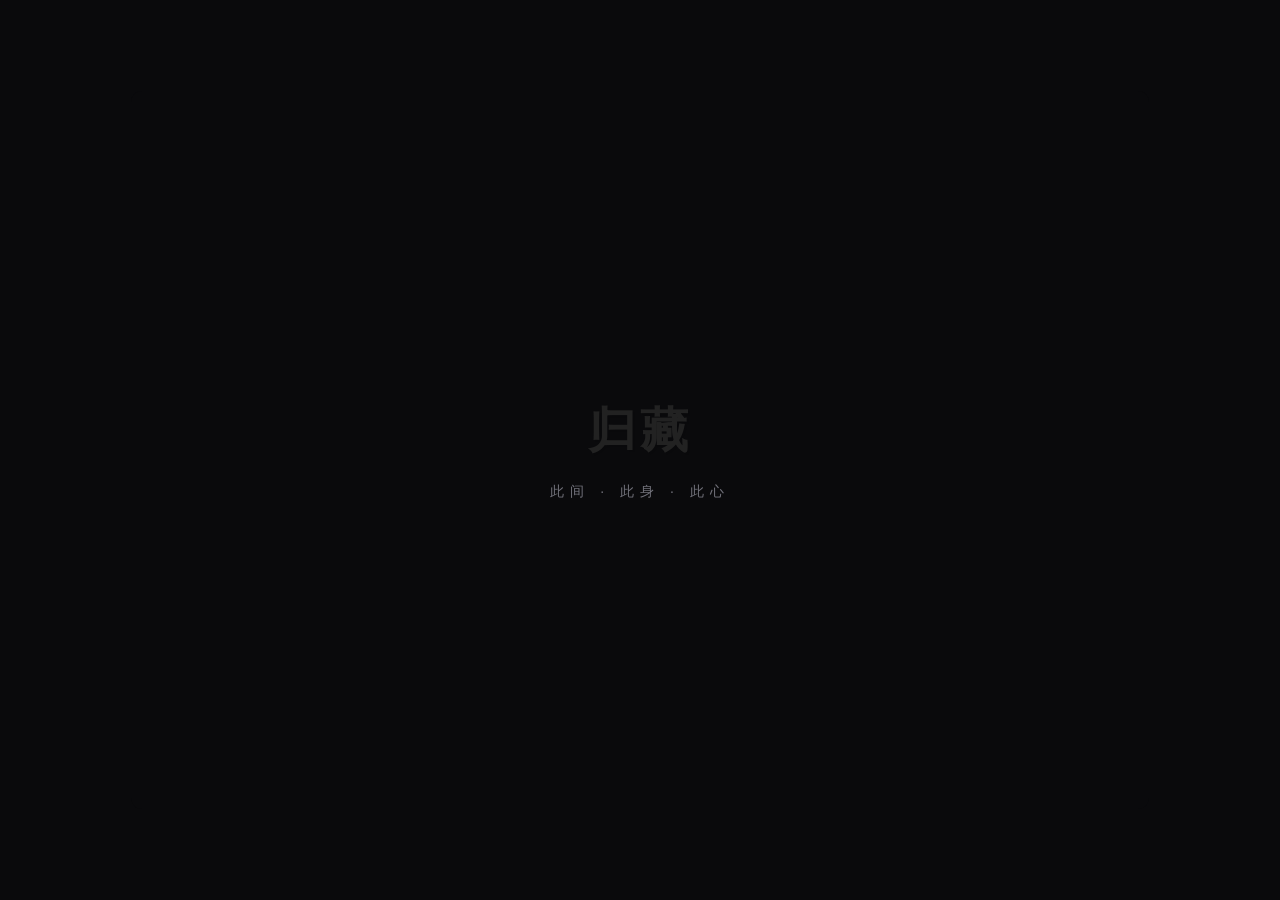
<file: ceshi_original.html>
<!DOCTYPE html>
<html lang="zh-CN">
<head>
    <meta charset="UTF-8">
    <title>归藏 · 此间 此身 此心</title>
    <link rel="stylesheet" href="https://cdnjs.cloudflare.com/ajax/libs/font-awesome/6.5.1/css/all.min.css">
    <style>
        /* 1. 喜茶手绘风 — Heytea Palette */
        @font-face {
            font-family: 'HeyteaHandwrite';
            src: local('MuYaoSuiXinTi'), local('沐瑶随心体'), local('清松手写体');
            font-display: swap;
        }

        :root {
            --bg-canvas: #0A0A0C;       /* 深邃墨黑 */
            --bg-surface: #121216;      /* 卡片 Surface */
            --bg-surface-hover: #1A1A22;/* 悬浮 Surface */
            --primary: #5F5FFF;         /* 科技靛蓝 */
            --muted: #71717A;           /* 暖灰次要文字 */
            --text-main: #D4C7B0;       /* 暖沙色主文字 */
            --text-light: #F3F4F6;      /* 纯净白 */
            --success: #10B981;         /* 治愈绿 */
            --warning: #F59E0B;         /* 浅琥珀橙 */
            --danger: #EF4444;          /* 警示红 */
            --sidebar-bg: #060608;
            --body-bg: #1A1A1A;
            --card-bg: #16161F;
            --input-bg: #16161C;
            --border-weak: rgba(212,199,176,0.05);
            --border-mid: rgba(212,199,176,0.08);
            --tag-bg: rgba(212,199,176,0.1);
            --drawer-bg: #0E0E12;
            --progress-bg: rgba(212,199,176,0.08);
        }
        body.light {
            --bg-canvas: #F5F5F7;
            --bg-surface: #FFFFFF;
            --bg-surface-hover: #F0F0F2;
            --primary: #4F4FFF;
            --muted: #8E8E93;
            --text-main: #3C3C43;
            --text-light: #1D1D1F;
            --success: #10B981;
            --warning: #D97706;
            --danger: #DC2626;
            --sidebar-bg: #E8E8EC;
            --body-bg: #EDEDF0;
            --card-bg: #F9F9FB;
            --input-bg: #F0F0F3;
            --border-weak: rgba(0,0,0,0.06);
            --border-mid: rgba(0,0,0,0.1);
            --tag-bg: rgba(0,0,0,0.06);
            --drawer-bg: #FFFFFF;
            --progress-bg: rgba(0,0,0,0.06);
        }

        * {
            box-sizing: border-box;
            user-select: none;
        }

        body {
            background-color: var(--body-bg);
            color: var(--text-main);
            font-family: 'Segoe UI', 'Microsoft YaHei', 'PingFang SC', sans-serif;
            display: flex;
            justify-content: center;
            align-items: center;
            height: 100vh;
            margin: 0;
            -webkit-font-smoothing: antialiased;
        }

        /* Windows 无边框软件视窗 */
        .window-container {
            width: 1020px;
            height: 720px;
            background-color: var(--bg-canvas);
            border-radius: 12px;
            border: 1px solid var(--border-weak);
            display: flex;
            overflow: hidden;
            position: relative;
        }
        /* 专属内嵌同色系欢迎页（中式极致留白·归藏慢速聚焦版） */
        .welcome-overlay {
            position: absolute;
            top: 0;
            left: 0;
            width: 100%;
            height: 100%;
            background: var(--bg-canvas); /* 完美适配系统画布背景：深色墨黑/浅色奶灰 */
            z-index: 9999; /* 确保层级最高，死死挡住后台未加载完的Java异步数据 */
            display: flex;
            justify-content: center;
            align-items: center;
            backdrop-filter: blur(8px);
            transition: opacity 0.8s cubic-bezier(0.25, 1, 0.5, 1), transform 0.8s cubic-bezier(0.25, 1, 0.5, 1);
        }

        /* 欢迎页隐藏时的平滑淡出与微放大 */
        .welcome-overlay.fade-out {
            opacity: 0;
            pointer-events: none;
            transform: scale(1.02);
        }

        .welcome-content {
            text-align: center;
        }

        /* 核心："归藏"大字（3.2秒水墨呼吸慢聚焦） */
        .welcome-title {
            font-size: 52px;
            font-weight: 700;
            font-family: 'HeyteaHandwrite', 'MuYaoSuiXinTi', '沐瑶随心体', 'Microsoft YaHei', sans-serif;
            font-size: 48px; font-weight: 700;
            color: #222222;
            letter-spacing: 4px; margin: 0; padding: 0 16px;
            text-shadow: 2px 2px 0px rgba(0,0,0,0.04);
            animation: heyteaFadeIn 2s ease forwards;
        }

        body.light .welcome-title { color: #222222; }

        .welcome-subtitle {
            font-size: 14px;
            color: var(--muted);
            letter-spacing: 6px; margin-top: 20px;
            opacity: 0;
            font-family: 'HeyteaHandwrite', 'Microsoft YaHei', sans-serif;
            animation: fadeInSimple 1s ease 1.2s forwards;
        }

        @keyframes heyteaFadeIn {
            0% { opacity: 0; letter-spacing: 18px; transform: scale(1.03); }
            100% { opacity: 1; letter-spacing: 4px; transform: scale(1); }
        }
        @keyframes fadeInSimple { to { opacity: 1; } }

        /* 1. 登录/注册拦截系统 */
        .auth-overlay {
            position: absolute;
            top: 0;
            left: 0;
            width: 100%;
            height: 100%;
            background: var(--bg-canvas);
            backdrop-filter: blur(20px);
            z-index: 500;
            display: flex;
            justify-content: center;
            align-items: center;
            transition: all 0.4s ease;
        }
        .auth-overlay.hidden {
            opacity: 0;
            pointer-events: none;
            transform: scale(1.02);
        }
        .auth-card {
            width: 380px;
            background: var(--bg-surface);
            border: 1px solid var(--border-weak);
            border-radius: 10px;
            padding: 40px;
        }
        .auth-tabs {
            display: flex;
            gap: 20px;
            margin-bottom: 24px;
            border-bottom: 1px solid rgba(212, 199, 176, 0.05);
            padding-bottom: 10px;
        }
        .auth-tab {
            font-size: 16px;
            color: var(--muted);
            cursor: pointer;
            font-weight: 600;
            transition: color 0.2s;
        }
        .auth-tab.active {
            color: var(--text-light);
            position: relative;
        }
        .auth-tab.active::after {
            content: '';
            position: absolute;
            bottom: -11px;
            left: 0;
            width: 100%;
            height: 2px;
            background: var(--primary);
        }

        /* 2. 左侧主导航栏 */
        .sidebar {
            width: 80px;
            flex-shrink: 0;
            background-color: var(--sidebar-bg);
            border-right: 1px solid rgba(212, 199, 176, 0.03);
            display: flex;
            flex-direction: column;
            align-items: center;
            padding: 30px 0;
            gap: 35px;
            position: relative;
            z-index: 20;
        }

        .brand-logo {
            color: var(--success);
            font-size: 24px;
            margin-bottom: 20px;
            text-shadow: 0 0 10px rgba(16, 185, 129, 0.3);
            cursor: pointer;
            transition: transform 0.2s;
        }
        .brand-logo:hover {
            transform: scale(1.1);
        }

        .nav-item {
            width: 48px;
            height: 48px;
            border-radius: 12px;
            display: flex;
            justify-content: center;
            align-items: center;
            color: var(--muted);
            font-size: 18px;
            cursor: pointer;
            transition: all 0.2s ease;
        }

        .nav-item:hover, .nav-item.active {
            color: var(--text-light);
            background-color: var(--bg-surface);
        }

        .nav-item.active {
            color: var(--primary);
            box-shadow: inset 0 0 0 1px rgba(95, 95, 255, 0.2);
        }

        /* 2. 彻底收回的隐藏侧边用户栏 */
        .user-drawer {
            position: absolute;
            top: 0;
            left: -300px; /* 彻底撤离可视区 */
            width: 260px;
            height: 100%;
            background: var(--drawer-bg);
            backdrop-filter: blur(15px);
            border-right: 1px solid var(--border-mid);
            z-index: 15;
            padding: 40px 24px;
            display: flex;
            flex-direction: column;
            gap: 24px;
            transition: left 0.3s cubic-bezier(0.25, 0.8, 0.25, 1);
        }
        .user-drawer.open {
            left: 80px; /* 唤醒时贴紧导航右侧 */
        }
        .user-profile {
            display: flex;
            flex-direction: column;
            align-items: center;
            text-align: center;
            gap: 12px;
            border-bottom: none;
            padding-bottom: 20px;
        }
        .user-avatar {
            width: 64px;
            height: 64px;
            border-radius: 50%;
            background: linear-gradient(135deg, var(--primary), var(--success));
            display: flex;
            justify-content: center;
            align-items: center;
            font-size: 24px;
            color: var(--text-light);
        }
        .user-menu-btn {
            width: 100%;
            background: var(--input-bg);
            border: 1px solid rgba(212, 199, 176, 0.05);
            color: var(--text-main);
            padding: 12px;
            border-radius: 8px;
            cursor: pointer;
            display: flex;
            align-items: center;
            gap: 10px;
            font-size: 13px;
        }
        .user-menu-btn:hover {
            background: var(--bg-surface-hover);
            color: var(--text-light);
        }
        .drawer-stat-card {
            flex: 1;
            background: var(--bg-surface);
            border: 1px solid rgba(212,199,176,0.05);
            border-radius: 10px;
            padding: 10px 8px;
            text-align: center;
            cursor: pointer;
            transition: all 0.2s;
        }
        .drawer-stat-card:hover {
            border-color: rgba(95,95,255,0.2);
            background: #161620;
        }

        /* 快捷操作按钮组 */
        .quick-actions {
            display: flex;
            gap: 6px;
        }
        .quick-action-btn {
            width: 34px;
            height: 28px;
            border-radius: 8px;
            border: 1px solid rgba(212,199,176,0.08);
            background: var(--bg-surface);
            color: var(--muted);
            cursor: pointer;
            display: flex;
            align-items: center;
            justify-content: center;
            font-size: 13px;
            transition: all 0.2s;
        }
        .quick-action-btn:hover {
            border-color: var(--primary);
            color: var(--text-light);
            background: rgba(95,95,255,0.08);
        }

        /* 头像选择浮层面板 */
        .avatar-picker-panel {
            position: absolute;
            top: 0;
            left: 80px;
            width: 260px;
            background: var(--drawer-bg);
            border: 1px solid rgba(212, 199, 176, 0.12);
            border-radius: 12px;
            padding: 18px 16px;
            z-index: 25;
            animation: fadeIn 0.2s ease;
        }
        .avatar-picker-panel.open {
            display: block !important;
        }
        .avatar-grid {
            display: grid;
            grid-template-columns: repeat(4, 1fr);
            gap: 10px;
        }
        .avatar-option {
            width: 48px;
            height: 48px;
            border-radius: 50%;
            background: var(--bg-surface);
            border: 2px solid transparent;
            display: flex;
            justify-content: center;
            align-items: center;
            font-size: 20px;
            color: var(--text-light);
            cursor: pointer;
            transition: all 0.18s ease;
            margin: 0 auto;
        }
        .avatar-option:hover {
            border-color: var(--primary);
            background: rgba(95, 95, 255, 0.08);
            transform: scale(1.08);
        }
        .avatar-option.selected {
            border-color: var(--success);
            box-shadow: 0 0 12px rgba(16, 185, 129, 0.3);
        }
        /* 昵称铅笔图标表现 */
        #barUserName .fa-pencil:hover {
            opacity: 1 !important;
            color: var(--primary) !important;
        }

        /* 新建资产图标选择器 */
        .icon-picker-grid {
            display: grid;
            grid-template-columns: repeat(7, 1fr);
            gap: 6px;
            margin-top: 4px;
        }
        .icon-option {
            width: 34px;
            height: 34px;
            border-radius: 8px;
            background: var(--input-bg);
            border: 1px solid rgba(212, 199, 176, 0.08);
            display: flex;
            justify-content: center;
            align-items: center;
            font-size: 15px;
            color: var(--muted);
            cursor: pointer;
            transition: all 0.18s ease;
        }
        .icon-option:hover {
            border-color: var(--primary);
            color: var(--text-light);
            background: rgba(95, 95, 255, 0.08);
        }
        .icon-option.selected {
            border-color: var(--primary);
            color: var(--text-light);
            background: rgba(95, 95, 255, 0.15);
            box-shadow: 0 0 8px rgba(95, 95, 255, 0.2);
        }
        .icon-option .fa-brand {
            font-family: 'Font Awesome 6 Brands';
        }

        /* 3. 右侧画布主空间 */
        .main-canvas {
            flex-grow: 1;
            padding: 40px;
            overflow-y: auto;
            position: relative;
            scrollbar-width: none;          /* Firefox */
            -ms-overflow-style: none;       /* IE/Edge */
        }
        .main-canvas::-webkit-scrollbar {
            display: none;                  /* Chrome/Safari/Edge */
        }

        .view-section {
            display: none;
            animation: fadeIn 0.3s ease-in-out forwards;
        }

        .view-section.active {
            display: block;
        }

        @keyframes fadeIn {
            from { opacity: 0; transform: translateY(4px); }
            to { opacity: 1; transform: translateY(0); }
        }

        .view-header {
            display: flex;
            justify-content: space-between;
            align-items: center;
            margin-bottom: 30px;
        }

        .view-title h2 {
            color: var(--text-light);
            margin: 0 0 4px 0;
            font-size: 24px;
            font-weight: 600;
        }

        .view-title p {
            color: var(--muted);
            margin: 0;
            font-size: 13px;
        }

        .btn-primary {
            background: var(--bg-surface);
            color: var(--primary);
            border: 1px solid rgba(95, 95, 255, 0.3);
            padding: 10px 18px;
            border-radius: 10px;
            font-size: 13px;
            font-weight: 600;
            cursor: pointer;
            display: flex;
            align-items: center;
            gap: 8px;
            transition: all 0.2s;
        }

        .btn-primary:hover {
            background: var(--primary);
            color: var(--text-light);
            box-shadow: 0 0 15px rgba(95, 95, 255, 0.2);
        }

        /* 大盘样式 */
        .dashboard-row {
            display: grid;
            grid-template-columns: repeat(3, 1fr);
            gap: 20px;
            margin-bottom: 30px;
        }

        .dash-card {
            background: var(--bg-surface);
            border-radius: 16px;
            color: var(--text-light);
            padding: 24px;
            border: 1px solid rgba(212, 199, 176, 0.05);
        }

        .dash-card .value {
            font-size: 32px;
            color: var(--text-light);
            font-weight: 700;
            margin: 8px 0 4px 0;
        }

        /* 4. 按量计费累计充值看板 */
        .api-history-panel {
            background: linear-gradient(90deg, rgba(95,95,255,0.06) 0%, rgba(16,185,129,0.04) 100%);
            border: 1px solid rgba(95, 95, 255, 0.15);
            border-radius: 12px;
            padding: 16px 20px;
            margin-bottom: 30px;
            display: flex;
            justify-content: space-between;
            align-items: center;
        }

        .timeline-container {
            background: var(--bg-surface);
            border-radius: 16px;
            padding: 24px;
            border: 1px solid rgba(212, 199, 176, 0.05);
        }

        .timeline-container h3 {
            margin: 0 0 16px 0;
            color: var(--text-light);
            font-size: 16px;
        }

        .timeline-item {
            display: flex;
            gap: 20px;
            margin-bottom: 18px;
        }

        .timeline-icon {
            width: 8px;
            height: 8px;
            border-radius: 50%;
            background: var(--primary);
            box-shadow: 0 0 8px var(--primary);
            margin-top: 6px;
            flex-shrink: 0;
        }
        .timeline-icon.warning { background: var(--warning); box-shadow: 0 0 8px var(--warning); }
        .timeline-icon.success { background: var(--success); box-shadow: 0 0 8px var(--success); }

        .timeline-content {
            font-size: 14px;
            color: var(--text-light);
            line-height: 1.5;
        }

        /* 物品与次卡网格布局 */
        .items-grid {
            display: grid;
            grid-template-columns: repeat(2, 1fr);
            gap: 20px;
        }

        .asset-card {
            background: var(--bg-surface);
            border-radius: 16px;
            padding: 24px;
            border: 1px solid rgba(212, 199, 176, 0.05);
            display: flex;
            flex-direction: column;
            justify-content: space-between;
            min-height: 250px;
            position: relative;
            transition: all 0.3s ease;
        }

        .asset-card:hover {
            transform: translateY(-2px);
            border-color: rgba(95, 95, 255, 0.2);
        }

        .card-meta {
            display: flex;
            justify-content: space-between;
            align-items: flex-start;
        }

        .card-meta h4 {
            margin: 0;
            color: var(--text-light);
            font-size: 18px;
        }

        .card-meta p {
            margin: 4px 0 0 0;
            font-size: 12px;
            color: var(--muted);
        }

        .tag {
            font-size: 11px;
            padding: 3px 8px;
            border-radius: 12px;
            background: rgba(212, 199, 176, 0.1);
            color: var(--text-main);
        }
        .tag.success { background: rgba(16, 185, 129, 0.1); color: var(--success); }
        .tag.warning { background: rgba(245, 158, 11, 0.1); color: var(--warning); }
        .tag.neutral { background: rgba(113, 113, 122, 0.15); color: var(--muted); }

        .card-core-value {
            margin: 10px 0;
        }

        .card-core-value .num {
            font-size: 32px;
            font-weight: 700;
            color: var(--text-light);
            font-variant-numeric: tabular-nums;
            transition: color 0.5s;
        }

        .card-core-value .num.status-perfect {
            color: var(--success) !important;
        }

        /* 囤货区水杯样式 */
        .stock-cup-container {
            display: flex;
            align-items: center;
            gap: 15px;
            margin-top: 5px;
        }

        .cup-visual {
            width: 30px;
            height: 45px;
            border: 2px solid var(--border-mid);
            border-radius: 4px 4px 10px 10px;
            position: relative;
            overflow: hidden;
            background: transparent;
            flex-shrink: 0;
        }

        .cup-fluid {
            position: absolute;
            bottom: 0;
            left: 0;
            width: 100%;
            background: linear-gradient(0deg, var(--primary) 0%, #8B5CF6 100%);
            transition: height 0.4s;
        }
        .cup-fluid.alert {
            background: linear-gradient(0deg, var(--warning) 0%, #EF4444 100%);
        }

        .price-range-bar {
            flex-grow: 1;
        }

        .range-track {
            height: 4px;
            background: rgba(212, 199, 176, 0.1);
            border-radius: 2px;
            position: relative;
            margin: 8px 0;
        }

        .range-current-dot {
            width: 8px;
            height: 8px;
            border-radius: 50%;
            background: var(--text-light);
            position: absolute;
            top: -2px;
            transform: translateX(-50%);
        }

        .range-labels {
            display: flex;
            justify-content: space-between;
            font-size: 11px;
            color: var(--muted);
        }

        .price-feedback-bar {
            background: rgba(95, 95, 255, 0.05);
            border: 1px dashed rgba(95, 95, 255, 0.15);
            border-radius: 8px;
            padding: 8px 12px;
            margin: 10px 0 0 0;
            font-size: 11px;
            line-height: 1.4;
            color: var(--text-main);
            display: none;
        }
        .price-feedback-bar.active {
            display: block;
        }

        .card-action-row {
            display: flex;
            justify-content: space-between;
            align-items: center;
            border-top: 1px solid rgba(212, 199, 176, 0.04);
            padding-top: 12px;
            margin-top: 10px;
            font-size: 12px;
            color: var(--muted);
        }

        .btn-action-sm {
            background: var(--card-bg);
            color: var(--primary);
            border: 1px solid rgba(95, 95, 255, 0.2);
            padding: 6px 12px;
            border-radius: 8px;
            font-size: 12px;
            cursor: pointer;
            display: flex;
            align-items: center;
            gap: 4px;
        }
        .btn-action-sm:hover {
            background: var(--primary);
            color: white;
        }

        .btn-secondary-sm {
            background: transparent;
            color: var(--muted);
            border: 1px solid rgba(212, 199, 176, 0.1);
            padding: 0 6px;
            width: auto;
            min-width: 32px;
            height: 28px;
            border-radius: 8px;
            font-size: 13px;
            cursor: pointer;
            display: flex;
            align-items: center;
            justify-content: center;
            flex-shrink: 0;
            box-sizing: border-box;
        }
        .btn-secondary-sm:hover {
            color: var(--text-light);
            border-color: var(--muted);
        }

        .sub-grid {
            display: grid;
            grid-template-columns: repeat(3, 1fr);
            gap: 20px;
        }

        .sub-card {
            background: var(--bg-surface);
            border-radius: 16px;
            padding: 20px;
            border: 1px solid var(--border-weak);
            text-align: center;
            position: relative;
            display: flex;
            flex-direction: column;
            justify-content: space-between;
            min-height: 200px;
            overflow: hidden;
        }

        .sub-progress-bar {
            height: 2px;
            background: rgba(212, 199, 176, 0.08);
            width: 100%;
            position: absolute;
            bottom: 0;
            left: 0;
            border-radius: 0 0 16px 16px;
            overflow: hidden;
        }
        .sub-progress-inner { height: 100%; background: var(--primary); width: 70%; }
        .sub-progress-inner.critical { background: var(--warning); }

        .sub-card.critical-alert {
            animation: warningGlow 2s infinite alternate;
            border-color: rgba(245, 158, 11, 0.3);
        }

        @keyframes warningGlow {
            0% { box-shadow: 0 0 5px rgba(245, 158, 11, 0.05); }
            100% { box-shadow: 0 0 20px rgba(245, 158, 11, 0.2); }
        }

        /* 3. 完美对齐且不超出的高斯模糊抽屉弹窗 */
        .modal-overlay {
            position: absolute;
            top: 0;
            left: 0;
            width: 100%;
            height: 100%;
            background: rgba(0, 0, 0, 0.5);
            backdrop-filter: blur(8px);
            z-index: 100;
            display: flex;
            justify-content: flex-end;
            opacity: 0;
            pointer-events: none;
            transition: opacity 0.3s ease;
        }

        .modal-overlay.open {
            opacity: 1;
            pointer-events: auto;
        }

        .drawer-content {
            width: 420px;
            height: 100%;
            background: var(--drawer-bg);
            border-left: 1px solid var(--border-weak);
            padding: 35px 40px;
            display: flex;
            flex-direction: column;
            gap: 20px;
            transform: translateX(100%);
            transition: transform 0.3s cubic-bezier(0.25, 0.8, 0.25, 1);
            overflow-y: auto;
            scrollbar-width: none;
            -ms-overflow-style: none;
            box-shadow: none;
        }
        .drawer-content::-webkit-scrollbar {
            display: none;
        }

        .modal-overlay.open .drawer-content {
            transform: translateX(0);
        }

        .form-group {
            display: flex;
            flex-direction: column;
            gap: 6px;
        }

        .form-row {
            display: flex;
            gap: 12px;
        }
        .form-row .form-group {
            flex: 1;
        }

        .form-group label {
            font-size: 13px;
            color: var(--muted);
        }

        .form-control {
            background: var(--input-bg);
            border: 1px solid rgba(212, 199, 176, 0.1);
            border-radius: 8px;
            padding: 10px 14px;
            color: var(--text-light);
            font-size: 14px;
            font-family: inherit;
            outline: none;
            width: 100%;
        }
        .form-control:focus { border-color: var(--primary); }

        .segmented-control {
            display: flex;
            background: var(--input-bg);
            padding: 4px;
            border-radius: 10px;
            border: 1px solid rgba(212, 199, 176, 0.05);
            gap: 2px;
        }

        .segment-btn {
            flex: 1;
            padding: 8px 0;
            text-align: center;
            font-size: 11px;
            cursor: pointer;
            border-radius: 8px;
            color: var(--muted);
        }
        .segment-btn.active {
            background: var(--bg-surface);
            color: var(--text-light);
        }

        .dynamic-panel {
            display: none;
            flex-direction: column;
            gap: 20px;
        }
        .dynamic-panel.active { display: flex; }

        .drawer-foot {
            margin-top: auto;
            display: flex;
            justify-content: space-between;
            padding-top: 15px;
            border-top: 1px solid rgba(212, 199, 176, 0.05);
        }

        /* 快捷充值与二次确认模态窗 */
        .pop-modal-overlay {
            position: absolute;
            top: 0;
            left: 0;
            width: 100%;
            height: 100%;
            background: rgba(0, 0, 0, 0.5);
            backdrop-filter: blur(4px);
            z-index: 300;
            display: flex;
            justify-content: center;
            align-items: center;
            opacity: 0;
            pointer-events: none;
            transition: opacity 0.2s ease;
        }
        .pop-modal-overlay.open { opacity: 1; pointer-events: auto; }
        .pop-modal-content {
            background: var(--bg-surface);
            border: 1px solid var(--border-weak);
            width: 330px;
            padding: 24px;
            border-radius: 10px;
            display: flex;
            flex-direction: column;
            gap: 20px;
            box-shadow: none;
        }

        /* 时光轴 */
        .history-timeline { display: flex; flex-direction: column; gap: 14px; }
        .history-node { border-left: 2px solid rgba(95, 95, 255, 0.2); padding-left: 14px; position: relative; font-size: 13px; }
        .history-node::before { content: ''; position: absolute; left: -5px; top: 4px; width: 8px; height: 8px; border-radius: 50%; background: var(--primary); }
        .history-node .time { font-size: 11px; color: var(--muted); margin-bottom: 2px; }

        /* 通知中心 */
        .toast-container { position: absolute; bottom: 24px; right: 24px; z-index: 600; display: flex; flex-direction: column; gap: 12px; pointer-events: none; }
        .win-toast { width: 340px; background: var(--bg-surface); border: 1px solid var(--border-weak); border-left: 4px solid var(--primary); border-radius: 8px; padding: 14px; color: var(--text-light); display: flex; gap: 12px; pointer-events: auto; transform: translateX(380px); animation: slideIn 0.3s cubic-bezier(0.1, 0.9, 0.2, 1) forwards; }
        .win-toast.success { border-left-color: var(--success); }
        .win-toast.warning { border-left-color: var(--warning); }
        .win-toast.danger { border-left-color: var(--danger); }
        @keyframes slideIn { to { transform: translateX(0); } }
        .toast-body h5 { margin: 0 0 3px 0; font-size: 13px; }
        .toast-body p { margin: 0; font-size: 12px; color: var(--text-main); line-height: 1.4; }

        /* 成就系统 */
        .achievement-grid {
            display: grid;
            grid-template-columns: repeat(3, 1fr);
            gap: 16px;
        }
        .achievement-card {
            background: var(--bg-surface);
            border: 1px solid rgba(212, 199, 176, 0.05);
            border-radius: 14px;
            padding: 18px;
            display: flex;
            flex-direction: column;
            gap: 10px;
            transition: all 0.3s ease;
            position: relative;
            overflow: hidden;
        }
        .achievement-card.locked {
            opacity: 0.35;
            filter: grayscale(0.6);
        }
        .achievement-card.unlocked {
            border-color: rgba(16, 185, 129, 0.25);
            box-shadow: 0 0 20px rgba(16, 185, 129, 0.08);
        }
        .achievement-card.unlocked::after {
            content: '';
            position: absolute;
            top: 0; right: 0;
            width: 40px; height: 40px;
            background: linear-gradient(135deg, transparent 50%, rgba(16,185,129,0.1) 50%);
            border-radius: 0 14px 0 0;
        }
        .ach-icon {
            font-size: 22px;
            width: 40px;
            height: 40px;
            border-radius: 10px;
            display: flex;
            align-items: center;
            justify-content: center;
            background: rgba(212,199,176,0.04);
        }
        .unlocked .ach-icon {
            background: rgba(16,185,129,0.08);
            color: var(--success);
        }
        .ach-name {
            font-size: 13px;
            color: var(--text-light);
            font-weight: 600;
            line-height: 1.3;
        }
        .locked .ach-name { color: var(--muted); }
        .ach-desc {
            font-size: 11px;
            color: var(--muted);
            line-height: 1.4;
        }
        .ach-progress-bar {
            height: 3px;
            background: rgba(212,199,176,0.06);
            border-radius: 2px;
            overflow: hidden;
            margin-top: 2px;
        }
        .ach-progress-inner {
            height: 100%;
            background: var(--primary);
            border-radius: 2px;
            transition: width 0.5s ease;
        }
        .unlocked .ach-progress-inner { background: var(--success); }
        .ach-progress-text {
            font-size: 10px;
            color: var(--muted);
            text-align: right;
        }
        .unlocked .ach-progress-text { color: var(--success); }
        .ach-category-title {
            grid-column: span 3;
            font-size: 14px;
            color: var(--text-light);
            font-weight: 600;
            margin-top: 8px;
            padding-bottom: 4px;
            border-bottom: 1px solid rgba(212,199,176,0.04);
        }
        .ach-category-title:first-child { margin-top: 0; }

        /* 智能洞察栏 */
        .insight-panel {
            background: var(--bg-surface);
            border-radius: 16px;
            padding: 20px 24px;
            border: 1px solid rgba(212, 199, 176, 0.05);
            margin-top: 24px;
        }
        .insight-panel h3 {
            margin: 0 0 16px 0;
            color: var(--text-light);
            font-size: 15px;
        }
        .insight-list {
            display: flex;
            flex-direction: column;
            gap: 10px;
        }
        .insight-item {
            display: flex;
            align-items: flex-start;
            gap: 12px;
            padding: 10px 14px;
            border-radius: 10px;
            font-size: 12.5px;
            color: var(--text-main);
            line-height: 1.5;
            background: rgba(212,199,176,0.02);
            border-left: 3px solid transparent;
        }
        .insight-item.warning {
            border-left-color: var(--warning);
            background: rgba(245,158,11,0.04);
        }
        .insight-item.info {
            border-left-color: var(--primary);
            background: rgba(95,95,255,0.04);
        }
        .insight-item.positive {
            border-left-color: var(--success);
            background: rgba(16,185,129,0.04);
        }
        .insight-icon {
            font-size: 15px;
            flex-shrink: 0;
            margin-top: 1px;
        }
    </style>
</head>
<body>

    <div class="auth-overlay" id="authOverlay">
        <div class="auth-card">
            <div class="auth-tabs">
                <div class="auth-tab active" id="tabLogin" onclick="switchAuthMode('login')">登录</div>
                <div class="auth-tab" id="tabRegister" onclick="switchAuthMode('register')">注册</div>
            </div>
            <div style="display:flex; flex-direction:column; gap:16px;">
                <div class="form-group style-reg-only" id="regUserGroup" style="display:none;">
                    <label>用户名（登录唯一凭证，不可修改）</label>
                    <input type="text" class="form-control" id="authUsername" placeholder="3-16位字母、数字、中文、下划线">
                </div>
                <div class="form-group style-reg-only" id="regNickGroup" style="display:none;">
                    <label>个性昵称（可随时修改）</label>
                    <input type="text" class="form-control" id="authNickname" placeholder="例如：极客探险家">
                </div>
                <div class="form-group">
                    <label id="lblAccount">用户名 / 电子邮箱 / 手机号</label>
                    <input type="text" class="form-control" id="authAccount" placeholder="demo@assetview.com" value="demo@assetview.com">
                </div>
                <div class="form-group">
                    <label>安全密码</label>
                    <input type="password" class="form-control" id="authPassword" placeholder="••••••••" value="******">
                </div>
                <div class="form-group style-reg-only" id="regConfirmGroup" style="display:none;">
                    <label>确认安全密码</label>
                    <input type="password" class="form-control" id="authConfirmPass" placeholder="••••••••">
                </div>
                <button class="btn-primary" style="justify-content:center; margin-top:8px; padding:12px;" onclick="handleAuthSubmit()">
                    <span id="btnAuthText">进入 归藏</span>
                </button>
            </div>
        </div>
    </div>

    <div class="window-container">
        <div class="welcome-overlay" id="welcomeOverlay">
            <div class="welcome-content">
                <h1 class="welcome-title">归藏</h1>
                <div class="welcome-subtitle">此间 · 此身 · 此心</div>
            </div>
        </div>
        <div class="sidebar">
            <div class="brand-logo" onclick="toggleUserDrawer(event)"><i class="fa-solid fa-leaf"></i></div>
            <div class="nav-item active" onclick="switchView('dashboard', this)" title="首页"><i class="fa-solid fa-timeline"></i></div>
            <div class="nav-item" onclick="switchView('physical', this)" title="实体物品"><i class="fa-solid fa-box-open"></i></div>
            <div class="nav-item" onclick="switchView('digital', this)" title="会员权益"><i class="fa-solid fa-credit-card"></i></div>
            <div class="nav-item" onclick="switchView('achievements', this)" title="成就殿堂"><i class="fa-solid fa-trophy"></i></div>
            <div class="nav-item" onclick="switchView('warehouse', this)" title="封存仓库" style="margin-top:auto; color:rgba(212,199,176,0.3);"><i class="fa-solid fa-warehouse"></i></div>
            <div class="nav-item" id="themeToggleBtn" onclick="toggleTheme()" title="切换浅色/深色模式" style="color:rgba(212,199,176,0.3); font-size:15px;"><i class="fa-solid fa-circle-half-stroke"></i></div>
        </div>

        <div class="user-drawer" id="userDrawer">
            <div class="user-profile">
                <div class="user-avatar" id="userAvatarIcon" onclick="openAvatarPanel()" title="点击更换头像" style="cursor:pointer;">
                    <i class="fa-solid fa-user-shield"></i>
                </div>
                <div style="text-align:center;">
                    <h4 style="margin:0; color:var(--text-light);" id="barUserName">极客探险家
                        <i class="fa-solid fa-pencil" style="font-size:11px; color:var(--text-main); cursor:pointer; margin-left:5px; opacity:0.55; transition: opacity 0.2s;" onclick="event.stopPropagation(); openNicknameModal();" title="点击修改昵称"></i>
                    </h4>
                    <p style="margin:8px 0 0 0; font-size:11px; color:var(--muted);">
                        用户名: <span id="barUsername" style="color:var(--text-main);">demo_user</span>
                        <span style="font-size:10px; color:rgba(239,68,68,0.45);">(不可修改)</span>
                    </p>
                    <p style="margin:3px 0 0 0; font-size:11px; color:var(--muted);" id="barUserEmail">demo@assetview.com</p>
                </div>
            </div>
            <div style="display:flex; justify-content:center; gap:20px; padding:8px 0; border-top:1px solid rgba(212,199,176,0.04); border-bottom:1px solid rgba(212,199,176,0.04);">
                <span style="font-size:12px; color:var(--muted);"><i class="fa-solid fa-box-open"></i> <b style="color:var(--text-light);" id="drawerStatItems">8</b> 件</span>
                <span style="font-size:12px; color:var(--muted);"><i class="fa-solid fa-trophy"></i> <b style="color:var(--success);" id="drawerStatAch">0/18</b></span>
                <span style="font-size:12px; color:var(--muted);"><i class="fa-solid fa-coins"></i> <b style="color:var(--warning);" id="drawerStatValue">¥1.4万</b></span>
            </div>
            <div style="display:flex; flex-direction:column; gap:10px; margin-top:0px;">
                <button class="user-menu-btn" onclick="openPasswordModal()"><i class="fa-solid fa-lock"></i> 修改密码</button>
                <button class="user-menu-btn" onclick="showWinToast('数据管理','本地备份导出成功','success')"><i class="fa-solid fa-download"></i> 导出备份数据</button>
                <div style="margin-top:auto;"></div>
                <button class="user-menu-btn" style="color:var(--warning)" onclick="confirmSwitchUser()"><i class="fa-solid fa-arrows-rotate"></i> 切换账户</button>
                <button class="user-menu-btn" style="color:var(--danger)" onclick="confirmLogout()"><i class="fa-solid fa-power-off"></i> 退出登录</button>
                <button class="user-menu-btn" style="color:var(--muted); font-size:11px;" onclick="showAbout()"><i class="fa-solid fa-circle-info"></i> 关于 归藏</button>
                <button class="user-menu-btn" style="color:var(--muted); font-size:11px;" onclick="exitApp()"><i class="fa-solid fa-door-open"></i> 退出应用</button>
            </div>
        </div>

        <!-- 头像选择面板（作为 user-drawer 内部的浮层） -->
        <div class="avatar-picker-panel" id="avatarPickerPanel" style="display:none;">
            <div style="font-size:12px; color:var(--muted); margin-bottom:12px; text-align:center;">选择你的个性头像</div>
            <div class="avatar-grid" id="avatarGrid">
            </div>
            <button class="btn-action-sm" style="width:100%; justify-content:center; margin-top:12px; border-color:rgba(212,199,176,0.08);" onclick="closeAvatarPanel()">取消</button>
        </div>

        <div class="main-canvas" onclick="closeUserDrawer()">
            
            <div id="view-dashboard" class="view-section active">
                <div class="view-header">
                    <div class="view-title">
                        <h2>归藏 · 总览</h2>
                        <p>此间安放 · 此身相伴 · 此心所系</p>
                    </div>
                    <div class="quick-actions">
                        <button class="quick-action-btn" onclick="toggleDrawer(true, 'longterm')" title="长期主义"><i class="fa-solid fa-box"></i></button>
                        <button class="quick-action-btn" onclick="toggleDrawer(true, 'stockpile')" title="囤货储备"><i class="fa-solid fa-boxes-stacked"></i></button>
                        <button class="quick-action-btn" onclick="toggleDrawer(true, 'storedCard')" title="储值次卡"><i class="fa-solid fa-credit-card"></i></button>
                        <button class="quick-action-btn" onclick="toggleDrawer(true, 'recordOnly')" title="收藏状态"><i class="fa-solid fa-book"></i></button>
                        <button class="quick-action-btn" onclick="toggleDrawer(true, 'digitalSub')" title="数字订阅"><i class="fa-solid fa-microchip"></i></button>
                    </div>
                </div>

                <div class="dashboard-row">
                    <div class="dash-card">
                        <div style="font-size:13px;"><i class="fa-solid fa-rotate" style="color:var(--primary); margin-right:6px;"></i>数字化固定流速</div>
                        <div class="value">¥ 45.00<span style="font-size:14px; color:var(--muted); font-weight:normal;"> / 月</span></div>
                        <p style="font-size:12px; color:var(--muted); margin:0;">有订阅服务正在陪伴，下一个扣费节点即将来临</p>
                    </div>
                    <div class="dash-card">
                        <div style="font-size:13px;"><i class="fa-solid fa-droplet" style="color:var(--primary); margin-right:6px;"></i>细水长流均摊价值</div>
                        <div class="value">¥ <span id="dashDailyAvg">4500</span><span style="font-size:14px; color:var(--muted); font-weight:normal;"> / 日</span></div>
                        <p style="font-size:12px; color:var(--muted); margin:0;">长期物品综合日均成本，随时间流逝持续下降</p>
                    </div>
                    <div class="dash-card">
                        <div style="font-size:13px;"><i class="fa-solid fa-calculator" style="color:var(--primary); margin-right:6px;"></i>按量计费财务盘点</div>
                        <div class="value">¥ <span id="dashQuantPool">200.00</span></div>
                        <p style="font-size:12px; color:var(--muted); margin:0;">按量计费数字产品累计注资总额</p>
                    </div>
                </div>

                <div class="dash-card" style="margin-bottom:24px;">
                    <div style="font-size:13px; margin-bottom:12px;"><i class="fa-solid fa-layer-group" style="color:var(--primary); margin-right:6px;"></i>会员总览</div>
                    <div style="display:flex; gap:16px; justify-content:space-around; text-align:center; flex-wrap:wrap;">
                        <div><div style="font-size:20px; font-weight:700;" id="statStoredCard">2</div><div style="font-size:10px; color:var(--muted);">按次会员卡</div></div>
                        <div><div style="font-size:20px; font-weight:700;" id="statAmountCard">1</div><div style="font-size:10px; color:var(--muted);">储值会员卡</div></div>
                        <div><div style="font-size:20px; font-weight:700;" id="statRenewal">1</div><div style="font-size:10px; color:var(--muted);">续费数字订阅</div></div>
                        <div><div style="font-size:20px; font-weight:700;" id="statMetered">1</div><div style="font-size:10px; color:var(--muted);">计量数字订阅</div></div>
                        <div><div style="font-size:20px; font-weight:700;" id="statPermanent">1</div><div style="font-size:10px; color:var(--muted);">终身制订阅</div></div>
                    </div>
                </div>

                <div class="timeline-container">
                    <h3>今日物语</h3>
                    <div class="timeline-item" id="item-msg-coat">
                        <div class="timeline-icon success"></div>
                        <div class="timeline-content">
                            <strong>关于陪伴：</strong>您的 [始祖鸟冲锋衣] 已经默默陪伴您 <span id="dashCoatDays" style="color:var(--primary); font-weight:600;">0</span> 天。当前均摊成本为 ¥<span id="dashCoatCost">4500.00</span>。
                        </div>
                    </div>
                    <div class="timeline-item" id="item-msg-bracelet">
                        <div class="timeline-icon success"></div>
                        <div class="timeline-content">
                            <strong>关于珍视：</strong>您的 [周大福 足金手镯] 已经陪伴您 <span id="dashBraceletDays" style="color:var(--primary); font-weight:600;">0</span> 天。不计均摊，只记陪伴。
                        </div>
                    </div>
                    <div class="timeline-item" id="item-msg-paper">
                        <div class="timeline-icon warning"></div>
                        <div class="timeline-content">
                            <strong>关于关心：</strong>储备的 [得宝抽纸] 已经变得轻盈了（当前库存剩余 2 箱），在彻底告别前，抽空带新同伴回来吧。
                        </div>
                    </div>
                    <div class="timeline-item">
                        <div class="timeline-icon warning"></div>
                        <div class="timeline-content">
                            <strong>关于续费：</strong>悄悄提醒，您的 [Netflix Premium] 预计将在 3 天后自动续费 ¥45.00。如果最近很少打开观看了，可以考虑和它暂别一段时间哦。
                        </div>
                    </div>

                    <div id="insightTimelineItems"></div>
                </div>
            </div>

            <div id="view-physical" class="view-section">
                <div class="view-header">
                    <div class="view-title">
                        <h2>物尽其用</h2>
                        <p>打卡记录每一天，不负相遇，拒绝消费焦虑 · <span id="physicalCount" style="color:var(--primary);">4</span> 件</p>
                    </div>
                    <button class="btn-primary" onclick="toggleDrawer(true, 'longterm')"><i class="fa-solid fa-plus"></i> 添置新物</button>
                </div>

                <div class="items-grid" id="physicalGrid">
                    <div class="asset-card" id="card-coat" style="border-color: rgba(95,95,255,0.15);">
                        <div class="card-meta" ondblclick="openEditModal('card-coat','始祖鸟冲锋衣','4500.00','2026-06-01','细水长流·按次')" style="cursor:pointer;" title="双击编辑元数据">
                            <div>
                                <h4>始祖鸟冲锋衣</h4>
                                <p>购入价 ¥4,500.00</p>
                            </div>
                            <div style="display:flex; gap:6px; align-items:flex-start;">
                                <span class="tag" id="coatDaysTag" style="background:rgba(95,95,255,0.08); color:var(--primary); white-space:nowrap;"><i class="fa-solid fa-calendar-check" style="opacity:0.7;"></i> 已陪伴 0 天</span>
                                <span class="tag" id="coatTag" style="background:rgba(95,95,255,0.08); color:var(--primary);"><i class="fa-solid fa-star"></i> 细水长流</span>
                            </div>
                        </div>
                        <div class="card-core-value">
                            <div style="font-size:11px; color:var(--muted);">当前成本</div>
                            <div><span style="font-size:18px; color:var(--primary); font-weight:600;">¥</span> <span class="num" id="coatCost">4500.00</span> <span style="font-size:14px; color:var(--muted);">/ 次</span></div>
                        </div>
                        <p style="font-size:13px; color:var(--muted); margin:0 0 12px 0; min-height:36px;" id="coatMsg">它在衣柜角落睡得有点久了，下一个雨天，带它一起去看看世界吧。</p>
                        <div class="card-action-row">
                            <div style="display:flex; gap:6px;">
                                <button class="btn-secondary-sm" onclick="openHistoryDrawer('始祖鸟冲锋衣', 'coat')" title="历史轨迹"><i class="fa-solid fa-clock-rotate-left"></i></button>
                                <button class="btn-secondary-sm" style="color:var(--warning);" onclick="confirmArchive('card-coat', 'coat', '始祖鸟冲锋衣', 'physical')" title="移入仓库"><i class="fa-solid fa-box-archive"></i></button>
                                <button class="btn-secondary-sm" style="color:var(--danger);" onclick="confirmDelete('card-coat', 'coat', '始祖鸟冲锋衣')" title="彻底删除"><i class="fa-solid fa-trash-can"></i></button>
                            </div>
                            <button class="btn-action-sm" onclick="clickCoat()"><i class="fa-solid fa-feather-pointed"></i> <span id="coatCount">0</span></button>
                        </div>
                    </div>

                    <!-- 收藏状态示例：周大福 足金手镯（不计算均价，纯粹资产登记） -->
                    <div class="asset-card" id="card-bracelet" style="border-color: rgba(245,158,11,0.1);">
                        <div class="card-meta" ondblclick="openEditModal('card-bracelet','周大福 足金手镯','8800.00','2026-06-01','收藏状态')" style="cursor:pointer;" title="双击编辑元数据">
                            <div>
                                <h4>周大福 足金手镯</h4>
                                <p>购入价 ¥8,800.00</p>
                            </div>
                            <div style="display:flex; gap:6px; align-items:flex-start;">
                                <span class="tag" id="braceletDaysTag" style="background:rgba(245,158,11,0.06); color:var(--warning); white-space:nowrap;"><i class="fa-solid fa-calendar-check" style="opacity:0.7;"></i> 已陪伴 0 天</span>
                                <span class="tag" id="braceletTag" style="cursor:pointer; background:rgba(212,199,176,0.06); color:var(--text-main);" onclick="cycleBraceletStatus()" title="点击切换收藏状态"><i class="fa-solid fa-check-circle"></i> 日常使用中</span>
                            </div>
                        </div>
                        <p style="font-size:13px; color:var(--muted); margin:0 0 12px 0; min-height:36px;" id="braceletMsg">它静静地躺在首饰盒里，每一次目光停留都是对它的珍视。不计较每天值多少钱，只在意它一直在身边。</p>
                        <div class="card-action-row">
                            <div style="display:flex; gap:6px;">
                                <button class="btn-secondary-sm" onclick="openHistoryDrawer('周大福 足金手镯', 'bracelet')" title="历史轨迹"><i class="fa-solid fa-clock-rotate-left"></i></button>
                                <button class="btn-secondary-sm" style="color:var(--warning);" onclick="confirmArchive('card-bracelet', 'bracelet', '周大福 足金手镯', 'physical')" title="移入仓库"><i class="fa-solid fa-box-archive"></i></button>
                                <button class="btn-secondary-sm" style="color:var(--danger);" onclick="confirmDelete('card-bracelet', 'bracelet', '周大福 足金手镯')" title="彻底删除"><i class="fa-solid fa-trash-can"></i></button>
                            </div>
                        </div>
                    </div>

                    <!-- 长期主义按天示例：iPhone 16 Pro（自然陪伴，无需手动打卡） -->
                    <div class="asset-card" id="card-phone" style="border-color: rgba(16,185,129,0.12);">
                        <div class="card-meta" ondblclick="openEditModal('card-phone','iPhone 16 Pro','8999.00','2026-06-01','按天陪伴')" style="cursor:pointer;" title="双击编辑元数据">
                            <div>
                                <h4>iPhone 16 Pro</h4>
                                <p>购入价 ¥8,999.00</p>
                            </div>
                            <div style="display:flex; gap:6px; align-items:flex-start;">
                                <span class="tag" id="phoneDaysTag" style="background:rgba(16,185,129,0.08); color:var(--success); white-space:nowrap;"><i class="fa-solid fa-calendar-check" style="opacity:0.7;"></i> 已陪伴 0 天</span>
                                <span class="tag" id="phoneTag" style="background:rgba(16,185,129,0.06); color:var(--success);"><i class="fa-solid fa-clock"></i> 按天陪伴</span>
                            </div>
                        </div>
                        <div class="card-core-value">
                            <div style="font-size:11px; color:var(--muted);">日均持有成本</div>
                            <div><span style="font-size:18px; color:var(--success); font-weight:600;">¥</span> <span class="num" id="phoneDailyCost">8999.00</span> <span style="font-size:14px; color:var(--muted);">/ 天</span></div>
                        </div>
                        <p style="font-size:13px; color:var(--muted); margin:0 0 12px 0; min-height:36px;" id="phoneMsg">每一天的陪伴都在悄悄降低它的持有成本。不需要刻意记录，时间会帮你说清一切。</p>
                        <div class="card-action-row">
                            <div style="display:flex; gap:6px;">
                                <button class="btn-secondary-sm" onclick="openHistoryDrawer('iPhone 16 Pro', 'phone')" title="历史轨迹"><i class="fa-solid fa-clock-rotate-left"></i></button>
                                <button class="btn-secondary-sm" style="color:var(--warning);" onclick="confirmArchive('card-phone', 'phone', 'iPhone 16 Pro', 'physical')" title="移入仓库"><i class="fa-solid fa-box-archive"></i></button>
                                <button class="btn-secondary-sm" style="color:var(--danger);" onclick="confirmDelete('card-phone', 'phone', 'iPhone 16 Pro')" title="彻底删除"><i class="fa-solid fa-trash-can"></i></button>
                            </div>
                            <span style="font-size:11px; color:var(--success);"><i class="fa-solid fa-infinity"></i> 自然陪伴中</span>
                        </div>
                    </div>

                    <div class="asset-card" id="card-paper" style="border-color: rgba(245,158,11,0.15);">
                        <div class="card-meta" ondblclick="openEditModal('card-paper','得宝抽纸 (4层)','12.50','2026-05-10','储备幸福')" style="cursor:pointer;" title="双击编辑元数据">
                            <div>
                                <h4>得宝抽纸 (4层)</h4>
                                <p>当前均价 ¥12.50 / 箱</p>
                            </div>
                            <span class="tag warning" id="stockTag"><i class="fa-solid fa-hourglass-half"></i> 余量轻盈</span>
                        </div>
                        <div class="stock-cup-container">
                            <div class="cup-visual">
                                <div class="cup-fluid alert" id="stockCup" style="height: 20%;"></div>
                            </div>
                            <div class="price-range-bar">
                                <div style="font-size:11px; color:var(--muted);">历史价格监控区间</div>
                                <div class="range-track">
                                    <div class="range-current-dot" id="stockPriceDot" style="left: 45%;"></div>
                                </div>
                                <div class="range-labels">
                                    <span>史低 ¥9.9</span>
                                    <span>史高 ¥15.2</span>
                                </div>
                            </div>
                        </div>
                        <div class="price-feedback-bar" id="priceFeedbackBar"></div>
                        <div class="card-action-row">
                            <div id="stockLabel">库存剩 2 箱 (安全线 3 箱)</div>
                            <div style="display:flex; gap:6px;">
                                <button class="btn-secondary-sm" onclick="openHistoryDrawer('得宝抽纸 (4层)', 'paper')" title="历史轨迹"><i class="fa-solid fa-clock-rotate-left"></i></button>
                                <button class="btn-secondary-sm" style="color:var(--warning);" onclick="confirmArchive('card-paper', 'paper', '得宝抽纸 (4层)', 'physical')" title="移入仓库"><i class="fa-solid fa-box-archive"></i></button>
                                <button class="btn-secondary-sm" style="color:var(--danger);" onclick="confirmDelete('card-paper', 'paper', '得宝抽纸 (4层)')" title="彻底删除"><i class="fa-solid fa-trash-can"></i></button>
                                <button class="btn-action-sm" style="padding:6px 10px;" onclick="consumeStock()" title="消耗"><i class="fa-solid fa-box-open"></i></button>
                                <button class="btn-action-sm" style="color:var(--warning); border-color:rgba(245,158,11,0.2); padding:6px 10px;" onclick="openQuickBuy()" title="快捷购入"><i class="fa-solid fa-cart-shopping"></i></button>
                            </div>
                        </div>
                    </div>
                </div>
            </div>

            <div id="view-digital" class="view-section">
                <div class="view-header">
                    <div class="view-title">
                        <h2>会员中心</h2>
                        <p>管理会员账单，收拢生活边界 · <span id="digitalCount" style="color:var(--primary);">7</span> 件</p>
                    </div>
                    <button class="btn-primary" onclick="toggleDrawer(true, 'digitalSub')"><i class="fa-solid fa-plus"></i> 绑定新权益</button>
                </div>

                <div class="sub-grid" id="digitalGrid">
                    <div class="sub-card" id="card-netflix" style="border-color: rgba(239,68,68,0.12);">
                        <div style="font-size:24px; color:var(--danger);"><i class="fa-brands fa-netflix"></i></div>
                        <h4 style="margin:4px 0; color:var(--text-light); cursor:pointer;" ondblclick="openEditModal('card-netflix','Netflix Premium','45.00','2026-03-01','周期续费订阅')" title="双击编辑元数据">Netflix Premium</h4>
                        <div style="font-size:20px; font-weight:700; color:var(--text-light); margin:6px 0;">¥ 45.00<span style="font-size:12px; color:var(--muted); font-weight:normal;"> / 月</span></div>
                        <p style="font-size:11px; color:var(--warning); margin:0 0 10px 0;"><i class="fa-solid fa-hourglass-half"></i> 3 天后自动扣费</p>
                        <div style="display:flex; justify-content:center; gap:4px; z-index:2;">
                            <button class="btn-secondary-sm" onclick="openHistoryDrawer('Netflix Premium', 'netflix')" title="历史历程"><i class="fa-solid fa-clock-rotate-left"></i></button>
                            <button class="btn-secondary-sm" style="color:var(--warning);" onclick="confirmArchive('card-netflix', 'netflix', 'Netflix Premium', 'digital')" title="暂停订阅"><i class="fa-solid fa-box-archive"></i></button>
                            <button class="btn-secondary-sm" style="color:var(--danger);" onclick="confirmDelete('card-netflix', 'netflix', 'Netflix Premium')" title="删除"><i class="fa-solid fa-trash-can"></i></button>
                        </div>
                        <div class="sub-progress-bar"><div class="sub-progress-inner" style="width: 90%; background: var(--danger);"></div></div>
                    </div>

                    <div class="sub-card" id="card-api" style="border-color: rgba(139,92,246,0.18);">
                        <div style="font-size:24px; color:#8B5CF6;"><i class="fa-solid fa-microchip"></i></div>
                        <h4 style="margin:4px 0; color:var(--text-light); cursor:pointer;" ondblclick="openEditModal('card-api','OpenAI API Token','200.00','2026-06-01','按量计费订阅')" title="双击编辑元数据">OpenAI API Token 权益</h4>
                        <div style="font-size:18px; font-weight:700; color:var(--text-light); margin:6px 0;">余量: ¥ <span id="apiPoolLeft">150.00</span></div>
                        <p style="font-size:11px; color:var(--muted); margin:0 0 10px 0; line-height: 1.3; padding:0 8px;"><i class="fa-solid fa-triangle-exclamation" style="color:var(--warning);"></i> 按量计费提示：此服务无固定截止日。请注意消耗与额度监控。</p>
                        <div style="display:flex; justify-content:center; gap:4px; z-index:2;">
                            <button class="btn-secondary-sm" onclick="openHistoryDrawer('OpenAI API', 'api')" title="历史历程"><i class="fa-solid fa-clock-rotate-left"></i></button>
                            <button class="btn-secondary-sm" style="color:var(--warning);" onclick="confirmArchive('card-api', 'api', 'OpenAI API Token', 'digital')" title="封存"><i class="fa-solid fa-box-archive"></i></button>
                            <button class="btn-secondary-sm" style="color:var(--danger);" onclick="confirmDelete('card-api', 'api', 'OpenAI API Token')" title="删除"><i class="fa-solid fa-trash-can"></i></button>
                            <button class="btn-action-sm" style="padding:6px 10px;" onclick="openApiChargeModal()" title="快捷充值"><i class="fa-solid fa-wallet"></i></button>
                            <button class="btn-action-sm" style="padding:6px 10px;" onclick="openApiConsume()" title="记录消耗"><i class="fa-solid fa-feather-pointed"></i></button>
                        </div>
                        <div class="sub-progress-bar"><div class="sub-progress-inner" id="apiProgress" style="width: 75%; background: #8B5CF6;"></div></div>
                    </div>

                    <div class="sub-card" id="card-dropbox" style="border-color: rgba(239,68,68,0.12);">
                        <div style="font-size:24px; color:var(--danger);"><i class="fa-brands fa-dropbox"></i></div>
                        <h4 style="margin:4px 0; color:var(--text-light); cursor:pointer;" ondblclick="openEditModal('card-dropbox','Dropbox Plus','68.00','2026-04-15','周期续费订阅')" title="双击编辑元数据">Dropbox Plus</h4>
                        <div style="font-size:20px; font-weight:700; color:var(--text-light); margin:6px 0;">¥ 68.00<span style="font-size:12px; color:var(--muted); font-weight:normal;"> / 月</span></div>
                        <p style="font-size:11px; color:var(--muted); margin:0 0 10px 0;">距离续费还有 18 天</p>
                        <div style="display:flex; justify-content:center; gap:4px; z-index:2;">
                            <button class="btn-secondary-sm" onclick="openHistoryDrawer('Dropbox Plus', 'dropbox')" title="历史历程"><i class="fa-solid fa-clock-rotate-left"></i></button>
                            <button class="btn-secondary-sm" style="color:var(--warning);" onclick="confirmArchive('card-dropbox', 'dropbox', 'Dropbox Plus', 'digital')" title="封存"><i class="fa-solid fa-box-archive"></i></button>
                            <button class="btn-secondary-sm" style="color:var(--danger);" onclick="confirmDelete('card-dropbox', 'dropbox', 'Dropbox Plus')" title="删除"><i class="fa-solid fa-trash-can"></i></button>
                        </div>
                        <div class="sub-progress-bar"><div class="sub-progress-inner" style="width: 40%; background: var(--danger);"></div></div>
                    </div>

                    <div class="sub-card" id="card-gym" style="border-color: rgba(95,95,255,0.12);">
                        <div style="font-size:24px; color:var(--primary);"><i class="fa-solid fa-dumbbell"></i></div>
                        <h4 style="margin:4px 0; color:var(--text-light); cursor:pointer;" ondblclick="openEditModal('card-gym','连锁舒适健身卡','600.00','2026-04-01','储值次卡')" title="双击编辑元数据">连锁舒适健身卡</h4>
                        <div style="font-size:20px; font-weight:700; color:var(--text-light); margin:6px 0;"><span id="gymLeft">12</span><span style="font-size:12px; color:var(--muted); font-weight:normal;"> 次剩余</span></div>
                        <p style="font-size:11px; color:var(--muted); margin:0 0 10px 0;" id="gymAvg">单次核算成本: ¥50.00</p>
                        <div style="display:flex; justify-content:center; gap:4px; z-index:2;">
                            <button class="btn-secondary-sm" onclick="openHistoryDrawer('连锁舒适健身卡', 'gym')" title="历史历程"><i class="fa-solid fa-clock-rotate-left"></i></button>
                            <button class="btn-secondary-sm" style="color:var(--warning);" onclick="confirmArchive('card-gym', 'gym', '连锁舒适健身卡', 'digital')" title="封存"><i class="fa-solid fa-box-archive"></i></button>
                            <button class="btn-secondary-sm" style="color:var(--danger);" onclick="confirmDelete('card-gym', 'gym', '连锁舒适健身卡')" title="删除"><i class="fa-solid fa-trash-can"></i></button>
                            <button class="btn-action-sm" style="padding:6px 10px;" onclick="openGymTopup()" title="充值次数"><i class="fa-solid fa-wallet"></i></button>
                            <button class="btn-action-sm" id="gymBtn" style="padding:6px 10px;" onclick="clickGym()" title="消耗 1 次"><i class="fa-solid fa-feather-pointed"></i></button>
                        </div>
                        <div class="sub-progress-bar"><div class="sub-progress-inner" id="gymProgress" style="width: 100%; background: var(--primary);"></div></div>
                    </div>

                    <!-- 永久有效示例：Infuse Pro 终身会员（买断制，不计均摊，纯陪伴追踪） -->
                    <div class="sub-card" id="card-infuse" style="border-color: rgba(16,185,129,0.15);">
                        <div style="font-size:24px; color:var(--success);"><i class="fa-solid fa-infinity"></i></div>
                        <h4 style="margin:4px 0; color:var(--text-light); cursor:pointer;" ondblclick="openEditModal('card-infuse','Infuse Pro 终身会员','698.00','2026-02-14','永久有效订阅')" title="双击编辑元数据">Infuse Pro 终身会员</h4>
                        <div style="font-size:18px; font-weight:700; color:var(--text-light); margin:6px 0;">¥ 698.00<span style="font-size:12px; color:var(--muted); font-weight:normal;"> 买断</span></div>
                        <p style="font-size:11px; color:var(--success); margin:0 0 4px 0;">
                            <i class="fa-solid fa-infinity"></i> 永久有效 · 已陪伴 <span id="infuseDays" style="font-weight:600;">0</span> 天
                        </p>
                        <div style="display:flex; justify-content:center; gap:4px; z-index:2;">
                            <button class="btn-secondary-sm" onclick="openHistoryDrawer('Infuse Pro 终身会员', 'infuse')" title="历史历程"><i class="fa-solid fa-clock-rotate-left"></i></button>
                            <button class="btn-secondary-sm" style="color:var(--warning);" onclick="confirmArchive('card-infuse', 'infuse', 'Infuse Pro 终身会员', 'digital')" title="封存"><i class="fa-solid fa-box-archive"></i></button>
                            <button class="btn-secondary-sm" style="color:var(--danger);" onclick="confirmDelete('card-infuse', 'infuse', 'Infuse Pro 终身会员')" title="删除"><i class="fa-solid fa-trash-can"></i></button>
                        </div>
                    </div>

                    <!-- 储值次卡带充值示例：SPA 护理次卡 -->
                    <div class="sub-card" id="card-spa" style="border-color: rgba(95,95,255,0.12);">
                        <div style="font-size:24px; color:var(--primary);"><i class="fa-solid fa-spa"></i></div>
                        <h4 style="margin:4px 0; color:var(--text-light); cursor:pointer;" ondblclick="openEditModal('card-spa','SPA 护理次卡','1200.00','2026-05-01','储值次卡')" title="双击编辑元数据">SPA 护理次卡</h4>
                        <div style="font-size:18px; font-weight:700; color:var(--text-light); margin:6px 0;"><span id="spaLeft">8</span><span style="font-size:12px; color:var(--muted); font-weight:normal;"> 次剩余</span></div>
                        <p style="font-size:11px; color:var(--muted); margin:0 0 4px 0;" id="spaTotal">累计充值 ¥1,200 · 共 10 次</p>
                        <div style="display:flex; justify-content:center; gap:4px; z-index:2;">
                            <button class="btn-secondary-sm" onclick="openHistoryDrawer('SPA 护理次卡', 'spa')" title="历史历程"><i class="fa-solid fa-clock-rotate-left"></i></button>
                            <button class="btn-secondary-sm" style="color:var(--warning);" onclick="confirmArchive('card-spa', 'spa', 'SPA 护理次卡', 'digital')" title="封存"><i class="fa-solid fa-box-archive"></i></button>
                            <button class="btn-secondary-sm" style="color:var(--danger);" onclick="confirmDelete('card-spa', 'spa', 'SPA 护理次卡')" title="删除"><i class="fa-solid fa-trash-can"></i></button>
                            <button class="btn-action-sm" style="padding:6px 10px;" onclick="openSpaTopup()" title="充值次数"><i class="fa-solid fa-wallet"></i></button>
                            <button class="btn-action-sm" id="spaBtn" style="padding:6px 10px;" onclick="clickSpa()" title="消耗 1 次"><i class="fa-solid fa-feather-pointed"></i></button>
                        </div>
                        <div class="sub-progress-bar"><div class="sub-progress-inner" id="spaProgress" style="width: 80%; background: var(--primary);"></div></div>
                    </div>

                    <!-- 按量储值卡示例：餐厅储值卡（无固定次数，只有余额） -->
                    <div class="sub-card" id="card-diner" style="border-color: rgba(245,158,11,0.12);">
                        <div style="font-size:24px; color:var(--warning);"><i class="fa-solid fa-utensils"></i></div>
                        <h4 style="margin:4px 0; color:var(--text-light); cursor:pointer;" ondblclick="openEditModal('card-diner','餐厅储值卡','500.00','2026-03-20','储值量卡')" title="双击编辑元数据">餐厅储值卡</h4>
                        <div style="font-size:18px; font-weight:700; color:var(--text-light); margin:6px 0;">余额 ¥<span id="dinerBalance">380</span></div>
                        <p style="font-size:11px; color:var(--muted); margin:0 0 4px 0;">累计充值 ¥<span id="dinerTotalTopup">500</span> · 已消费 ¥<span id="dinerTotalSpent">120</span></p>
                        <div style="display:flex; justify-content:center; gap:4px; z-index:2;">
                            <button class="btn-secondary-sm" onclick="openHistoryDrawer('餐厅储值卡', 'diner')" title="历史历程"><i class="fa-solid fa-clock-rotate-left"></i></button>
                            <button class="btn-secondary-sm" style="color:var(--warning);" onclick="confirmArchive('card-diner', 'diner', '餐厅储值卡', 'digital')" title="封存"><i class="fa-solid fa-box-archive"></i></button>
                            <button class="btn-secondary-sm" style="color:var(--danger);" onclick="confirmDelete('card-diner', 'diner', '餐厅储值卡')" title="删除"><i class="fa-solid fa-trash-can"></i></button>
                            <button class="btn-action-sm" style="padding:6px 10px;" onclick="openDinerTopup()" title="充值余额"><i class="fa-solid fa-wallet"></i></button>
                            <button class="btn-action-sm" id="dinerBtn" style="padding:6px 10px;" onclick="openDinerSpend()" title="记录消费"><i class="fa-solid fa-feather-pointed"></i></button>
                        </div>
                        <div class="sub-progress-bar"><div class="sub-progress-inner" id="dinerProgress" style="width: 76%; background: var(--warning);"></div></div>
                    </div>
                </div>
            </div>

            <div id="view-achievements" class="view-section">
                <div class="view-header">
                    <div class="view-title">
                        <h2>成就殿堂</h2>
                        <p>每一次记录、每一件物品、每一分克制，都在点亮属于你的星空</p>
                    </div>
                    <div style="font-size:12px; color:var(--muted);">
                        <span id="achUnlockedCount" style="color:var(--success); font-weight:700;">0</span> / 18 已解锁
                    </div>
                </div>
                <div class="achievement-grid" id="achievementGrid"></div>
            </div>

            <div id="view-warehouse" class="view-section">
                <div class="view-header">
                    <div class="view-title">
                        <h2>封存仓库</h2>
                        <p>已被暂停订阅、封存归档的历史信息与轨迹都在这里妥善保管 · <span id="warehouseCount" style="color:var(--muted);">0</span> 件</p>
                    </div>
                </div>
                <div class="items-grid" id="warehouseGrid">
                    <div id="warehouseEmptyHint" style="grid-column: span 2; color:var(--muted); text-align:center; padding:60px 0; font-size:13.5px;">
                        <i class="fa-solid fa-boxes-stacked" style="font-size:32px; color:rgba(212,199,176,0.1); margin-bottom:12px; display:block;"></i>
                        暂无处于封存或暂停状态的物品及权益卡片
                    </div>
                </div>
            </div>

        </div>

        <div class="modal-overlay" id="addDrawer" onclick="if(event.target===this) toggleDrawer(false)">
            <div class="drawer-content">
                <h3 style="margin:0; color:var(--text-light); font-size:19px;">添置生活新物 / 权益</h3>
                
                <div class="form-group">
                    <label>资产名称 / 订阅服务名</label>
                    <input type="text" class="form-control" id="formAssetName" placeholder="如：索尼 A7M4 / 阿里云服务器">
                </div>

                <div class="form-group">
                    <label>购入价格 / 初始充值总额</label>
                    <input type="text" class="form-control" placeholder="¥ 0.00">
                </div>

                <div class="form-group">
                    <label>购入日期</label>
                    <input type="date" class="form-control" id="formBuyDate" style="background:var(--input-bg); color:var(--text-light);">
                </div>

                <div class="form-group">
                    <label>选择图标 <span style="font-size:11px; color:var(--muted);">(可选，留空则按分类自动匹配)</span></label>
                    <div class="icon-picker-grid" id="iconPickerGrid"></div>
                    <input type="hidden" id="selectedIcon" value="">
                </div>

                <div class="form-group">
                    <label>管理意图 / 资产类型分类</label>
                    <div class="segmented-control" id="intentContainer">
                        <div class="segment-btn active" id="seg-longterm" onclick="switchFormMode('longterm', this)">细水长流</div>
                        <div class="segment-btn" id="seg-stockpile" onclick="switchFormMode('stockpile', this)">储备幸福</div>
                        <div class="segment-btn" id="seg-storedCard" onclick="switchFormMode('storedCard', this)">储值卡</div>
                        <div class="segment-btn" id="seg-recordOnly" onclick="switchFormMode('recordOnly', this)">收藏状态</div>
                        <div class="segment-btn" id="seg-digitalSub" onclick="switchFormMode('digitalSub', this)">数字化订阅</div>
                    </div>
                </div>

                <div id="panel-longterm" class="dynamic-panel active">
                    <div class="form-group">
                        <label>分摊维度评估</label>
                        <div style="display:flex; gap:20px; font-size:13px; margin-top:4px;">
                            <label style="cursor:pointer; color:var(--text-light)"><input type="radio" name="dim" checked style="vertical-align:middle;"> 按天数自动均摊</label>
                            <label style="cursor:pointer; color:var(--text-light)"><input type="radio" name="dim" style="vertical-align:middle;"> 按使用次数分摊</label>
                        </div>
                    </div>
                </div>

                <div id="panel-recordOnly" class="dynamic-panel">
                    <div class="form-group">
                        <label>初始收藏状态</label>
                        <select class="form-control" style="background:var(--input-bg); color:var(--text-light);">
                            <option>日常使用中</option>
                            <option>完美珍藏中</option>
                            <option>计划转手中</option>
                        </select>
                    </div>
                    <p style="font-size:12px; color:var(--muted); line-height:1.5; margin:0;">
                        <i class="fa-solid fa-circle-info" style="color:var(--primary); margin-right:4px;"></i>
                        收藏状态模式：不计算成本分摊，纯粹登记资产与陪伴天数。适合贵重首饰、收藏品、传家之物等。后续可在卡片右上角标签随时切换状态。
                    </p>
                </div>

                <div id="panel-stockpile" class="dynamic-panel">
                    <div class="form-row">
                        <div class="form-group">
                            <label>初始库存数量</label>
                            <input type="number" class="form-control" value="10">
                        </div>
                        <div class="form-group">
                            <label>单位计量 (可填/选)</label>
                            <input type="text" class="form-control" list="units" placeholder="如：箱/包/瓶">
                            <datalist id="units">
                                <option value="箱"><option value="包"><option value="瓶"><option value="件">
                            </datalist>
                        </div>
                    </div>
                    <div class="form-group">
                        <label>可选填：安全水位警报线 (低于此值触发预警)</label>
                        <input type="number" class="form-control" placeholder="输入预警阈值数量">
                    </div>
                </div>

                <div id="panel-storedCard" class="dynamic-panel">
                    <div class="form-group">
                        <label>储值方式</label>
                        <div style="display:flex; gap:10px; font-size:13px; margin-top:4px;">
                            <label style="cursor:pointer; color:var(--text-light);"><input type="radio" name="storeType" checked onchange="toggleStoreFields()" style="vertical-align:middle;"> 次卡（按次数消耗）</label>
                            <label style="cursor:pointer; color:var(--text-light);"><input type="radio" name="storeType" onchange="toggleStoreFields()" style="vertical-align:middle;"> 量卡（按金额消费）</label>
                        </div>
                    </div>
                    <div id="storeCountFields">
                        <div class="form-row">
                            <div class="form-group">
                                <label>卡内总可用次数</label>
                                <input type="number" class="form-control" placeholder="如 20 次">
                            </div>
                            <div class="form-group">
                                <label>已消耗次数</label>
                                <input type="number" class="form-control" value="0">
                            </div>
                        </div>
                        <div class="form-group">
                            <label>累计充值总金额 (元)</label>
                            <input type="text" class="form-control" placeholder="¥ 0.00">
                        </div>
                    </div>
                    <div id="storeAmountFields" style="display:none;">
                        <div class="form-group">
                            <label>当前余额 (元)</label>
                            <input type="number" class="form-control" placeholder="¥ 0.00">
                        </div>
                        <div class="form-group">
                            <label>累计充值总金额 (元)</label>
                            <input type="number" class="form-control" placeholder="¥ 0.00">
                        </div>
                    </div>
                </div>

                <div id="panel-digitalSub" class="dynamic-panel">
                    <div class="form-group">
                        <label>计费模式</label>
                        <select class="form-control" id="subBillingType" style="background:var(--input-bg); color:var(--text-light);" onchange="toggleSubBillingFields()">
                            <option value="fixed">周期固定扣费 (包月/包年)</option>
                            <option value="metered">按量弹性计费 (Token/消耗调用)</option>
                            <option value="permanent">永久有效 (买断制/终身)</option>
                        </select>
                    </div>
                    <div id="subFixedFields">
                        <div class="form-row">
                            <div class="form-group">
                                <label>续费周期</label>
                                <select class="form-control" style="background:var(--input-bg); color:var(--text-light);"><option>按月续费</option><option>按季续费</option><option>按年续费</option></select>
                            </div>
                            <div class="form-group">
                                <label>自动扣款日</label>
                                <input type="date" class="form-control" id="subNextDate">
                            </div>
                        </div>
                    </div>
                    <div id="subMeteredFields" style="display:none;">
                        <div class="form-group">
                            <label>当前可用额度池余额 (元)</label>
                            <input type="number" class="form-control" placeholder="¥ 100.00">
                        </div>
                        <p style="font-size:11px; color:var(--warning); margin:2px 0 0 0; line-height:1.4;">
                            <i class="fa-solid fa-lightbulb" style="color:var(--warning);"></i> <b>按量计费提醒：</b>此选项无法提供绝对截止期。系统将自动列举为弹性注资池，请密切观察Token等边际消耗。
                        </p>
                    </div>
                    <div id="subPermanentFields" style="display:none;">
                        <p style="font-size:12px; color:var(--text-main); line-height:1.5; margin:0;">
                            <i class="fa-solid fa-infinity" style="color:var(--success); margin-right:4px;"></i>
                            永久有效模式：一次买断，终身使用。不设扣费周期，不计均摊成本，和长期主义资产一样追踪陪伴天数。
                        </p>
                    </div>
                </div>

                <div class="form-group">
                    <label>关于它的碎碎念 (备注)</label>
                    <textarea class="form-control" style="resize:none; height:60px;" placeholder="描述..."></textarea>
                </div>

                <div class="drawer-foot">
                    <button class="btn-action-sm" style="border:none; background:transparent; color:var(--muted);" onclick="toggleDrawer(false)">取消</button>
                    <button class="btn-primary" onclick="handleDrawerSubmit()">确认录入</button>
                </div>
            </div>
        </div>

        <div class="modal-overlay" id="historyDrawer" onclick="if(event.target===this) toggleHistoryDrawer(false)">
            <div class="drawer-content" style="width:380px;">
                <h3 style="margin:0; color:var(--text-light); font-size:17px;" id="historyTitle">全生命周期历程</h3>
                <p style="font-size:11.5px; color:var(--muted); margin:-10px 0 10px 0;">该资产在系统中的每一次交互痕迹</p>
                <div class="history-timeline" id="historyNodeContainer"></div>
                <div class="drawer-foot"><button class="btn-primary" style="width:100%; justify-content:center;" onclick="toggleHistoryDrawer(false)">关闭历程栏</button></div>
            </div>
        </div>

        <div class="pop-modal-overlay" id="apiChargeModal">
            <div class="pop-modal-content">
                <h4 style="margin:0; color:var(--text-light);">API 预存权益池注资充值</h4>
                <div class="form-group">
                    <label>本次追加充值金额 (元)</label>
                    <input type="number" class="form-control" id="apiChargeInput" value="50.00">
                </div>
                <p style="font-size:11px; color:var(--muted); margin:0; line-height:1.3;">充值后将实时反映在面板中间的「历史总充值记录」中，并自动回填大盘弹性流速指标。</p>
                <div style="display:flex; justify-content:flex-end; gap:10px; margin-top:5px;">
                    <button class="btn-action-sm" style="border:none; background:transparent; color:var(--muted);" onclick="closeApiChargeModal()">取消</button>
                    <button class="btn-primary" style="padding: 6px 12px; font-size:12px;" onclick="submitApiCharge()">注入配额</button>
                </div>
            </div>
        </div>

        <!-- 修改昵称弹窗 -->
        <div class="pop-modal-overlay" id="nicknameModal">
            <div class="pop-modal-content">
                <h4 style="margin:0; color:var(--text-light);"><i class="fa-solid fa-pencil" style="color:var(--primary); margin-right:6px;"></i>修改个性昵称</h4>
                <div class="form-group">
                    <label>个性昵称（显示名称，可随时修改）</label>
                    <input type="text" class="form-control" id="nicknameInput" placeholder="输入你的个性昵称" maxlength="20">
                </div>
                <p style="font-size:11px; color:var(--muted); margin:0; line-height:1.3;">昵称用于界面展示，不影响账户登录凭证。</p>
                <div style="display:flex; justify-content:flex-end; gap:10px; margin-top:5px;">
                    <button class="btn-action-sm" style="border:none; background:transparent; color:var(--muted);" onclick="closeNicknameModal()">取消</button>
                    <button class="btn-primary" style="padding: 6px 12px; font-size:12px;" onclick="saveNickname()">确认修改</button>
                </div>
            </div>
        </div>

        <!-- 修改密码弹窗 -->
        <div class="pop-modal-overlay" id="passwordModal">
            <div class="pop-modal-content">
                <h4 style="margin:0; color:var(--text-light);"><i class="fa-solid fa-lock" style="color:var(--primary); margin-right:6px;"></i>修改安全密码</h4>
                <div class="form-group">
                    <label>当前密码</label>
                    <input type="password" class="form-control" id="currentPassword" placeholder="输入当前密码">
                </div>
                <div class="form-group">
                    <label>新密码</label>
                    <input type="password" class="form-control" id="newPassword" placeholder="至少6位，含字母和数字">
                </div>
                <div class="form-group">
                    <label>确认新密码</label>
                    <input type="password" class="form-control" id="confirmNewPassword" placeholder="再次输入新密码">
                </div>
                <p style="font-size:11px; color:var(--muted); margin:0; line-height:1.3;">密码修改后即时生效，请妥善保管您的安全凭证。</p>
                <div style="display:flex; justify-content:flex-end; gap:10px; margin-top:5px;">
                    <button class="btn-action-sm" style="border:none; background:transparent; color:var(--muted);" onclick="closePasswordModal()">取消</button>
                    <button class="btn-primary" style="padding: 6px 12px; font-size:12px;" onclick="changePassword()">确认修改</button>
                </div>
            </div>
        </div>

        <!-- 归档封存二次确认弹窗 -->
        <div class="pop-modal-overlay" id="archiveConfirmModal">
            <div class="pop-modal-content" style="border-color: rgba(245,158,11,0.3);">
                <h4 style="margin:0; color:var(--warning);"><i class="fa-solid fa-box-archive"></i> 归档封存确认</h4>
                <p style="font-size:12.5px; color:var(--text-main); margin:0; line-height:1.4;" id="archiveConfirmText">您确定要将此项资产移入封存仓库吗？归档后该资产将暂时退出日常流速分摊大盘，但所有历史历程都会被完整保留。</p>
                <div style="display:flex; justify-content:flex-end; gap:10px; margin-top:10px;">
                    <button class="btn-action-sm" style="border:none; background:transparent; color:var(--muted);" onclick="closeArchiveModal()">取消</button>
                    <button class="btn-primary" style="background:rgba(245,158,11,0.1); color:var(--warning); border-color:rgba(245,158,11,0.3);" onclick="executeArchive()">确认归档封存</button>
                </div>
            </div>
        </div>

        <div class="pop-modal-overlay" id="quickBuyModal">
            <div class="pop-modal-content">
                <h4 style="margin:0; color:var(--text-light);">得宝抽纸 快捷补货录入</h4>
                <div class="form-row">
                    <div class="form-group"> <label>总金额</label> <input type="number" class="form-control" id="qbTotalAmount" value="48.0"> </div>
                    <div class="form-group"> <label>购买数量</label> <input type="number" class="form-control" id="qbQuantity" value="5"> </div>
                </div>
                <div style="display:flex; justify-content:flex-end; gap:10px; margin-top:5px;">
                    <button class="btn-action-sm" style="border:none; background:transparent; color:var(--muted);" onclick="closeQuickBuy()">取消</button>
                    <button class="btn-primary" style="padding: 6px 12px; font-size:12px;" onclick="submitQuickBuy()">确认落库</button>
                </div>
            </div>
        </div>

        <!-- API 按量消耗弹窗 -->
        <div class="pop-modal-overlay" id="apiConsumeModal">
            <div class="pop-modal-content">
                <h4 style="margin:0; color:var(--text-light);">API Token · 记录消耗</h4>
                <div class="form-group"><label>本次消耗金额 (元)</label><input type="number" class="form-control" id="apiConsumeAmount" value="15.50"></div>
                <div style="display:flex; justify-content:flex-end; gap:10px; margin-top:5px;">
                    <button class="btn-action-sm" style="border:none; background:transparent; color:var(--muted);" onclick="closeApiConsume()">取消</button>
                    <button class="btn-primary" style="padding:6px 12px; font-size:12px;" onclick="submitApiConsume()">确认消耗</button>
                </div>
            </div>
        </div>

        <!-- 健身次卡充值弹窗 -->
        <div class="pop-modal-overlay" id="gymTopupModal">
            <div class="pop-modal-content">
                <h4 style="margin:0; color:var(--text-light);">连锁舒适健身卡 · 充值次数</h4>
                <div class="form-group"><label>充值金额 (元)</label><input type="number" class="form-control" id="gymTopupAmount" value="300"></div>
                <div class="form-group"><label>新增次数</label><input type="number" class="form-control" id="gymTopupTimes" value="5"></div>
                <div style="display:flex; justify-content:flex-end; gap:10px; margin-top:5px;">
                    <button class="btn-action-sm" style="border:none; background:transparent; color:var(--muted);" onclick="closeGymTopup()">取消</button>
                    <button class="btn-primary" style="padding:6px 12px; font-size:12px;" onclick="submitGymTopup()">确认充值</button>
                </div>
            </div>
        </div>

        <!-- SPA 次卡充值弹窗 -->
        <div class="pop-modal-overlay" id="spaTopupModal">
            <div class="pop-modal-content">
                <h4 style="margin:0; color:var(--text-light);">SPA 护理次卡 · 充值次数</h4>
                <div class="form-group">
                    <label>充值金额 (元)</label>
                    <input type="number" class="form-control" id="spaTopupAmount" value="600">
                </div>
                <div class="form-group">
                    <label>新增次数</label>
                    <input type="number" class="form-control" id="spaTopupTimes" value="5">
                </div>
                <div style="display:flex; justify-content:flex-end; gap:10px; margin-top:5px;">
                    <button class="btn-action-sm" style="border:none; background:transparent; color:var(--muted);" onclick="closeSpaTopup()">取消</button>
                    <button class="btn-primary" style="padding: 6px 12px; font-size:12px;" onclick="submitSpaTopup()">确认充值</button>
                </div>
            </div>
        </div>

        <!-- 餐厅储值卡充值弹窗 -->
        <div class="pop-modal-overlay" id="dinerTopupModal">
            <div class="pop-modal-content">
                <h4 style="margin:0; color:var(--text-light);">餐厅储值卡 · 充值</h4>
                <div class="form-group">
                    <label>充值金额 (元)</label>
                    <input type="number" class="form-control" id="dinerTopupAmount" value="200">
                </div>
                <div style="display:flex; justify-content:flex-end; gap:10px; margin-top:5px;">
                    <button class="btn-action-sm" style="border:none; background:transparent; color:var(--muted);" onclick="closeDinerTopup()">取消</button>
                    <button class="btn-primary" style="padding: 6px 12px; font-size:12px;" onclick="submitDinerTopup()">确认充值</button>
                </div>
            </div>
        </div>
        <!-- 餐厅储值卡消费弹窗 -->
        <div class="pop-modal-overlay" id="dinerSpendModal">
            <div class="pop-modal-content">
                <h4 style="margin:0; color:var(--text-light);">餐厅储值卡 · 记录消费</h4>
                <div class="form-group">
                    <label>本次消费金额 (元)</label>
                    <input type="number" class="form-control" id="dinerSpendAmount" value="68">
                </div>
                <div style="display:flex; justify-content:flex-end; gap:10px; margin-top:5px;">
                    <button class="btn-action-sm" style="border:none; background:transparent; color:var(--muted);" onclick="closeDinerSpend()">取消</button>
                    <button class="btn-primary" style="padding: 6px 12px; font-size:12px; background:var(--warning);" onclick="submitDinerSpend()">确认消费</button>
                </div>
            </div>
        </div>

        <div class="pop-modal-overlay" id="deleteConfirmModal">
            <div class="pop-modal-content" style="border-color: rgba(239,68,68,0.3)">
                <h4 style="margin:0; color:var(--danger);"><i class="fa-solid fa-triangle-exclamation"></i> 安全抹除确认</h4>
                <p style="font-size:12.5px; color:var(--text-main); margin:0; line-height:1.4;" id="deleteConfirmText">您确定要从系统中抹除此项资产吗？此操作会导致所有相关的历史消费记录、相伴时间轴与历程链彻底消失。</p>
                <div style="display:flex; justify-content:flex-end; gap:10px; margin-top:10px;">
                    <button class="btn-action-sm" style="border:none; background:transparent; color:var(--muted);" onclick="closeDeleteModal()">保留卡片</button>
                    <button class="btn-primary" style="background:rgba(239,68,68,0.1); color:var(--danger); border-color:rgba(239,68,68,0.3);" onclick="executeDelete()">确认彻底删除</button>
                </div>
            </div>
        </div>

        <!-- 通用确认弹窗 -->
        <div class="pop-modal-overlay" id="confirmActionModal">
            <div class="pop-modal-content">
                <h4 style="margin:0; color:var(--text-light);" id="confirmActionTitle">确认操作</h4>
                <p style="font-size:12.5px; color:var(--text-main); margin:0; line-height:1.4;" id="confirmActionText"></p>
                <div style="display:flex; justify-content:flex-end; gap:10px; margin-top:10px;">
                    <button class="btn-action-sm" style="border:none; background:transparent; color:var(--muted);" onclick="closeConfirmAction()">取消</button>
                    <button class="btn-primary" id="confirmActionBtn" style="padding:6px 12px; font-size:12px;" onclick="executePendingConfirm()">确认</button>
                </div>
            </div>
        </div>

        <!-- 编辑元数据弹窗 -->
        <div class="pop-modal-overlay" id="editMetaModal">
            <div class="pop-modal-content" style="width:400px;">
                <h4 style="margin:0; color:var(--text-light);"><i class="fa-solid fa-pen-to-square" style="color:var(--primary); margin-right:6px;"></i>修改资产信息</h4>
                <input type="hidden" id="editCardId" value="">
                <div class="form-group"><label>资产名称 / 订阅服务名</label><input type="text" class="form-control" id="editAssetName" placeholder="如：索尼 A7M4 / 阿里云服务器"></div>
                <div class="form-group"><label>购入价格 / 初始充值总额</label><input type="text" class="form-control" id="editAssetPrice" placeholder="¥ 0.00"></div>
                <div class="form-group"><label>购入日期</label><input type="date" class="form-control" id="editBuyDate" style="background:var(--input-bg); color:var(--text-light);"></div>
                <div class="form-group">
                    <label>管理意图 / 资产类型分类 <span style="font-size:10px; color:var(--muted);">(不可修改)</span></label>
                    <input type="text" class="form-control" id="editAssetType" readonly style="opacity:0.5;">
                </div>
                <div class="form-group"><label>备注</label><textarea class="form-control" id="editAssetNote" style="resize:none; height:50px;" placeholder="关于它的碎碎念..."></textarea></div>
                <p style="font-size:11px; color:var(--muted); margin:0;">双击任意卡片即可打开此编辑窗，类型不可修改，其余字段均可编辑。</p>
                <div style="display:flex; justify-content:flex-end; gap:10px; margin-top:5px;">
                    <button class="btn-action-sm" style="border:none; background:transparent; color:var(--muted);" onclick="closeEditModal()">取消</button>
                    <button class="btn-primary" style="padding:6px 12px; font-size:12px;" onclick="saveEditMeta()">确认修改</button>
                </div>
            </div>
        </div>

        <div class="toast-container" id="toastContainer"></div>
    </div>

    <script>
        document.getElementById('subNextDate').value = new Date().toISOString().substring(0, 10);
        document.getElementById('formBuyDate').value = new Date().toISOString().substring(0, 10);

        // ====== 双击卡片 → 右侧抽屉编辑元数据 ======
        let editingCardId = null;  // 非 null 表示编辑模式

        // 资产类型 → 抽屉模式映射
        function mapTypeToMode(assetType) {
            const t = (assetType || '').toLowerCase();
            if(t.includes('细水长流') || t.includes('按天') || t.includes('长期') || t.includes('按次')) return 'longterm';
            if(t.includes('储备') || t.includes('囤货') || t.includes('幸福')) return 'stockpile';
            if(t.includes('收藏') || t.includes('见证') || t.includes('记录')) return 'recordOnly';
            if(t.includes('储值') || t.includes('次卡') || t.includes('量卡')) return 'storedCard';
            if(t.includes('订阅') || t.includes('数字') || t.includes('续费') || t.includes('计费') || t.includes('永久')) return 'digitalSub';
            return 'longterm'; // 默认
        }

        function openEditModal(cardId, defaultName, defaultPrice, buyDate, assetType) {
            const mode = mapTypeToMode(assetType);
            const editData = {
                cardId: cardId,
                name: defaultName,
                price: defaultPrice,
                date: buyDate,
                type: assetType,
                mode: mode
            };
            toggleDrawer(true, mode, editData);
        }

        // 关闭旧编辑弹窗（保留兼容）
        function closeEditModal() { document.getElementById('editMetaModal').classList.remove('open'); }

        // 旧保存函数（保留兼容，实际由 handleDrawerSubmit 处理编辑保存）
        function saveEditMeta() {
            document.getElementById('editMetaModal').classList.remove('open');
            // 已迁移至 handleDrawerSubmit
        }

        // 历史数据集底座
        const mockHistories = {
            coat: [
                { time: '2026-06-01 10:22', text: '初次建立全生命周期大盘，初始相遇成本设定为 ¥4500.00' }
            ],
            bracelet: [
                { time: '2026-06-01 09:00', text: '购入周大福足金手镯，纯资产登记，不参与成本均摊计算。' }
            ],
            paper: [
                { time: '2026-05-10 09:00', text: '建立基础囤货账目，物理盘点余量为 2 箱' }
            ],
            api: [
                { time: '2026-06-01 00:00', text: '首次充值注入 ¥200.00 到 OpenAI 弹性流速资金池。' }
            ],
            netflix: [
                { time: '2026-03-01 08:00', text: '绑定 Netflix Premium 按月续费权益，每月固定 ¥45.00。' }
            ],
            gym: [
                { time: '2026-04-01 11:00', text: '录入舒适健身房次卡权益，初始绑定额度为 12 次。' }
            ],
            dropbox: [
                { time: '2026-04-15 09:00', text: '绑定 Dropbox Plus 按月续费权益，每月固定 ¥68.00。' }
            ],
            infuse: [
                { time: '2026-02-14 10:00', text: '购入 Infuse Pro 终身会员，一次性买断 ¥698.00，永久有效。' }
            ],
            spa: [
                { time: '2026-05-01 14:00', text: '购入 SPA 护理次卡，初始充值 ¥1,200 获得 10 次护理。' }
            ],
            diner: [
                { time: '2026-03-20 12:00', text: '开通餐厅储值卡，首次充值 ¥500。' },
                { time: '2026-04-15 18:30', text: '消费 ¥120，余额 ¥380。' }
            ],
            phone: [
                { time: '2026-06-01 08:00', text: '购入 iPhone 16 Pro，按天自然均摊，无需手动打卡。' }
            ]
        };

        // 仓库记录临时缓存数据结构
        const archivedData = {};

        // 桌面级现代通知中心组件
        function showWinToast(title, message, type = 'info') {
            const container = document.getElementById('toastContainer');
            const toast = document.createElement('div');
            toast.className = `win-toast ${type}`;

            let icon = '<i class="fa-solid fa-info-circle" style="color:var(--primary)"></i>';
            if(type === 'success') icon = '<i class="fa-solid fa-circle-check" style="color:var(--success)"></i>';
            if(type === 'warning') icon = '<i class="fa-solid fa-triangle-exclamation" style="color:var(--warning)"></i>';
            if(type === 'danger') icon = '<i class="fa-solid fa-radiation" style="color:var(--danger)"></i>';

            toast.innerHTML = `
                ${icon}
                <div class="toast-body">
                    <h5>${title}</h5>
                    <p>${message}</p>
                </div>
            `;
            container.appendChild(toast);

            setTimeout(() => {
                toast.style.opacity = '0';
                toast.style.transform = 'translateX(380px)';
                toast.style.transition = 'all 0.4s ease';
                setTimeout(() => toast.remove(), 400);
            }, 4000);
        }

        // ====== 用户资料管理 ======
        let currentPassword = '******';  // 模拟安全密码
        let avatarIndex = 0;
        const avatarIcons = [
            'fa-solid fa-user-shield',
            'fa-solid fa-user-astronaut',
            'fa-solid fa-user-ninja',
            'fa-solid fa-user-secret',
            'fa-solid fa-cat',
            'fa-solid fa-fish',
            'fa-solid fa-otter',
            'fa-solid fa-kiwi-bird'
        ];

        // 头像选择面板
        function buildAvatarGrid() {
            const grid = document.getElementById('avatarGrid');
            grid.innerHTML = '';
            avatarIcons.forEach((iconClass, i) => {
                const opt = document.createElement('div');
                opt.className = 'avatar-option' + (i === avatarIndex ? ' selected' : '');
                opt.innerHTML = `<i class="${iconClass}"></i>`;
                opt.onclick = (e) => { e.stopPropagation(); selectAvatar(i); };
                grid.appendChild(opt);
            });
        }

        function openAvatarPanel() {
            const drawer = document.getElementById('userDrawer');
            if(!drawer.classList.contains('open')) {
                // 如果侧栏没打开，先打开再弹出面板
                drawer.classList.add('open');
                setTimeout(() => {
                    buildAvatarGrid();
                    document.getElementById('avatarPickerPanel').style.display = 'block';
                }, 350);
            } else {
                buildAvatarGrid();
                document.getElementById('avatarPickerPanel').style.display = 'block';
            }
        }

        function closeAvatarPanel() {
            document.getElementById('avatarPickerPanel').style.display = 'none';
        }

        function selectAvatar(index) {
            avatarIndex = index;
            const iconEl = document.querySelector('#userAvatarIcon i');
            if(iconEl) {
                iconEl.className = avatarIcons[avatarIndex];
            }
            buildAvatarGrid(); // 刷新面板勾选状态
            showWinToast("头像已更新", `已切换至第 ${avatarIndex + 1} 套个性头像。`, "success");
            setTimeout(() => closeAvatarPanel(), 250);
        }

        // 昵称编辑弹窗
        function openNicknameModal() {
            const curName = document.getElementById('barUserName').childNodes[0].nodeValue.trim();
            document.getElementById('nicknameInput').value = curName;
            document.getElementById('nicknameModal').classList.add('open');
        }
        function closeNicknameModal() {
            document.getElementById('nicknameModal').classList.remove('open');
        }
        function saveNickname() {
            const newName = document.getElementById('nicknameInput').value.trim();
            if(!newName) {
                showWinToast("昵称不能为空", "请输入一个有效的个性昵称。", "warning");
                return;
            }
            // 保留 pencil 图标，只替换文本节点
            const nameEl = document.getElementById('barUserName');
            const pencil = nameEl.querySelector('.fa-pencil');
            nameEl.childNodes[0].nodeValue = newName + ' ';
            showWinToast("昵称已更新", `您的个性昵称已变更为「${newName}」。`, "success");
            closeNicknameModal();
        }

        function openPasswordModal() {
            document.getElementById('currentPassword').value = '';
            document.getElementById('newPassword').value = '';
            document.getElementById('confirmNewPassword').value = '';
            document.getElementById('passwordModal').classList.add('open');
        }
        function closePasswordModal() {
            document.getElementById('passwordModal').classList.remove('open');
        }
        function changePassword() {
            const cur = document.getElementById('currentPassword').value;
            const n1 = document.getElementById('newPassword').value;
            const n2 = document.getElementById('confirmNewPassword').value;

            if(cur !== currentPassword) {
                showWinToast("密码验证失败", "当前密码不正确，请重试。", "warning");
                return;
            }
            if(!n1 || n1.length < 6) {
                showWinToast("密码强度不足", "新密码至少需要 6 位字符。", "warning");
                return;
            }
            if(!/[a-zA-Z]/.test(n1) || !/[0-9]/.test(n1)) {
                showWinToast("密码强度不足", "新密码需要同时包含字母和数字。", "warning");
                return;
            }
            if(n1 !== n2) {
                showWinToast("密码不匹配", "两次输入的新密码不一致，请重新输入。", "warning");
                return;
            }

            currentPassword = n1;
            closePasswordModal();
            showWinToast("密码已更新", "安全密码修改成功，已即时生效。", "success");
        }
        // ====== 用户资料管理结束 ======

        // 1. 登录注册面板鉴权切换机制
        function switchAuthMode(mode) {
            document.querySelectorAll('.auth-tab').forEach(t => t.classList.remove('active'));
            if(mode === 'login') {
                document.getElementById('tabLogin').classList.add('active');
                document.getElementById('lblAccount').innerText = '用户名 / 电子邮箱 / 手机号';
                document.getElementById('btnAuthText').innerText = '进入归藏';
                document.getElementById('regUserGroup').style.display = 'none';
                document.getElementById('regNickGroup').style.display = 'none';
                document.getElementById('regConfirmGroup').style.display = 'none';
            } else {
                document.getElementById('tabRegister').classList.add('active');
                document.getElementById('lblAccount').innerText = '设定绑定邮箱 / 手机号';
                document.getElementById('btnAuthText').innerText = '创建';
                document.getElementById('regUserGroup').style.display = 'flex';
                document.getElementById('regNickGroup').style.display = 'flex';
                document.getElementById('regConfirmGroup').style.display = 'flex';
            }
        }

        function handleAuthSubmit() {
            let account = document.getElementById('authAccount').value || 'demo@assetview.com';
            let nickname = document.getElementById('authNickname').value || account.split('@')[0] || '极客探险家';
            let username = document.getElementById('authUsername').value || account.split('@')[0] || 'demo_user';
            if(username.includes('@')) username = username.split('@')[0];

            document.getElementById('barUserName').childNodes[0].nodeValue = nickname + ' ';
            document.getElementById('barUsername').innerText = username;
            document.getElementById('barUserEmail').innerText = account;
            document.getElementById('authOverlay').classList.add('hidden');
            showWinToast("安全隔离区就绪", `欢迎进入数字化资产画布，${nickname}。`, "success");
        }

        function logout() { document.getElementById('authOverlay').classList.remove('hidden'); switchAuthMode('login'); }
        function switchUser() { document.getElementById('authOverlay').classList.remove('hidden'); switchAuthMode('register'); }

        // 确认弹窗控制器
        let pendingConfirmAction = null;
        function openConfirmAction(title, text, btnText, btnStyle, action) {
            document.getElementById('confirmActionTitle').innerText = title;
            document.getElementById('confirmActionText').innerHTML = text;
            const btn = document.getElementById('confirmActionBtn');
            btn.innerText = btnText || '确认';
            btn.style.background = btnStyle || '';
            btn.style.color = btnStyle ? '#fff' : '';
            pendingConfirmAction = action;
            document.getElementById('confirmActionModal').classList.add('open');
        }
        function closeConfirmAction() {
            document.getElementById('confirmActionModal').classList.remove('open');
            pendingConfirmAction = null;
        }
        function executePendingConfirm() {
            if(pendingConfirmAction) { pendingConfirmAction(); closeConfirmAction(); }
        }

        function confirmSwitchUser() {
            openConfirmAction('切换账户', '确定要切换账户吗？<br>当前数据已安全保存。', '确认切换', 'var(--warning)', () => { switchUser(); });
        }
        function confirmLogout() {
            openConfirmAction('退出登录', '确定要退出当前账户吗？<br>退出后需重新登录才能查看资产。', '确认退出', 'var(--danger)', () => { logout(); });
        }
        function showAbout() {
            showWinToast('关于 归藏', '归藏 v2.0 · 此间 此身 此心<br>万物归而藏之。以有温度的方式，记录每一件值得留下的物品。<br>抵制盲目消费，践行断舍离美学。', 'info');
        }
        function exitApp() {
            openConfirmAction('退出应用', '确定要关闭归藏吗？<br>所有数据已自动保存。', '退出', 'var(--danger)', () => { document.body.innerHTML = '<link rel="stylesheet" href="https://cdnjs.cloudflare.com/ajax/libs/font-awesome/6.5.1/css/all.min.css"><div style="display:flex;align-items:center;justify-content:center;height:100vh;color:var(--text-main);font-size:18px;background:var(--bg-canvas);"><i class="fa-solid fa-hand-sparkles" style="margin-right:8px;color:var(--primary);"></i> 期待再次相遇 · 归藏</div>'; });
        }

        // 2. 侧边栏开关彻底隐藏矫正
        function toggleUserDrawer(e) {
            e.stopPropagation();
            document.getElementById('userDrawer').classList.toggle('open');
        }
        function closeUserDrawer() {
            document.getElementById('userDrawer').classList.remove('open');
            closeAvatarPanel();
        }

        // 3. 数字化表单类型选择切换
        function toggleSubBillingFields() {
            const type = document.getElementById('subBillingType').value;
            document.getElementById('subFixedFields').style.display = type === 'fixed' ? 'block' : 'none';
            document.getElementById('subMeteredFields').style.display = type === 'metered' ? 'block' : 'none';
            document.getElementById('subPermanentFields').style.display = type === 'permanent' ? 'block' : 'none';
        }

        function switchView(viewId, navBtn) {
            document.querySelectorAll('.view-section').forEach(v => v.classList.remove('active'));
            document.querySelectorAll('.nav-item').forEach(n => n.classList.remove('active'));
            document.getElementById('view-' + viewId).classList.add('active');
            navBtn.classList.add('active');
            closeUserDrawer();
        }

        function toggleDrawer(isOpen, targetMode, editData) {
            const drawer = document.getElementById('addDrawer');
            const titleEl = drawer.querySelector('h3');
            const submitBtn = drawer.querySelector('.btn-primary');
            const typeSection = document.getElementById('intentContainer');

            if(isOpen) {
                drawer.classList.add('open');

                // 编辑模式 vs 新建模式
                if(editData && editData.cardId) {
                    editingCardId = editData.cardId;
                    if(titleEl) titleEl.innerText = '编辑资产 · 元数据修改';
                    if(submitBtn) submitBtn.innerText = '保存修改';
                    // 锁定类型选择器
                    if(typeSection) typeSection.style.pointerEvents = 'none';
                    if(typeSection) typeSection.style.opacity = '0.4';
                    // 预填表单
                    document.getElementById('formAssetName').value = editData.name || '';
                    const priceInput = drawer.querySelector('input[placeholder*="¥"]');
                    if(priceInput) priceInput.value = editData.price || '';
                    document.getElementById('formBuyDate').value = editData.date || new Date().toISOString().substring(0, 10);
                    // 切换到对应模式
                    const mode = editData.mode || 'longterm';
                    const btn = document.getElementById('seg-' + mode) || document.querySelector('#intentContainer .segment-btn');
                    switchFormMode(mode, btn);
                } else {
                    editingCardId = null;
                    if(titleEl) titleEl.innerText = '添置生活新物 / 权益';
                    if(submitBtn) submitBtn.innerText = '确认录入';
                    if(typeSection) typeSection.style.pointerEvents = '';
                    if(typeSection) typeSection.style.opacity = '';
                    // 清空表单
                    document.getElementById('formAssetName').value = '';
                    const priceInput = drawer.querySelector('input[placeholder*="¥"]');
                    if(priceInput) priceInput.value = '';
                    document.getElementById('formBuyDate').value = new Date().toISOString().substring(0, 10);
                }

                if(targetMode) {
                    const btn = document.getElementById('seg-' + targetMode) || document.querySelector(`#intentContainer .segment-btn`);
                    switchFormMode(targetMode, btn);
                } else {
                    buildIconGrid();
                }
            } else {
                drawer.classList.remove('open');
                editingCardId = null;
                if(typeSection) typeSection.style.pointerEvents = '';
                if(typeSection) typeSection.style.opacity = '';
            }
        }

        // 图标选择器
        const iconPool = [
            'fa-solid fa-box', 'fa-solid fa-boxes-stacked', 'fa-solid fa-cube', 'fa-solid fa-gem',
            'fa-solid fa-shirt', 'fa-solid fa-mobile-screen', 'fa-solid fa-laptop', 'fa-solid fa-headphones',
            'fa-solid fa-gamepad', 'fa-solid fa-book', 'fa-solid fa-camera', 'fa-solid fa-car',
            'fa-solid fa-dumbbell', 'fa-solid fa-utensils', 'fa-solid fa-house', 'fa-solid fa-wand-magic-sparkles',
            'fa-solid fa-palette', 'fa-solid fa-music', 'fa-solid fa-heart', 'fa-solid fa-star',
            'fa-solid fa-microchip', 'fa-solid fa-cloud', 'fa-solid fa-globe', 'fa-solid fa-credit-card'
        ];
        const defaultIcons = {
            longterm: 'fa-solid fa-box',
            stockpile: 'fa-solid fa-boxes-stacked',
            storedCard: 'fa-solid fa-credit-card',
            recordOnly: 'fa-solid fa-book',
            digitalSub: 'fa-solid fa-microchip',
            permanent: 'fa-solid fa-infinity'
        };
        let selectedFormIcon = '';

        function buildIconGrid() {
            const grid = document.getElementById('iconPickerGrid');
            if(!grid) return;
            grid.innerHTML = '';
            iconPool.forEach(cls => {
                const opt = document.createElement('div');
                opt.className = 'icon-option' + (cls === selectedFormIcon ? ' selected' : '');
                opt.innerHTML = `<i class="${cls}"></i>`;
                opt.title = cls.replace('fa-solid fa-', '');
                opt.onclick = () => selectFormIcon(cls);
                grid.appendChild(opt);
            });
        }

        function selectFormIcon(cls) {
            if(selectedFormIcon === cls) {
                // 点击已选中的取消选择
                selectedFormIcon = '';
            } else {
                selectedFormIcon = cls;
            }
            document.getElementById('selectedIcon').value = selectedFormIcon;
            buildIconGrid();
        }

        function setDefaultIcon(mode) {
            selectedFormIcon = defaultIcons[mode] || '';
            document.getElementById('selectedIcon').value = selectedFormIcon;
            buildIconGrid();
        }

        function switchFormMode(mode, btn) {
            if(!btn) return;
            btn.parentElement.querySelectorAll('.segment-btn').forEach(b => b.classList.remove('active'));
            btn.classList.add('active');
            document.querySelectorAll('.dynamic-panel').forEach(p => p.classList.remove('active'));
            const p = document.getElementById('panel-' + mode);
            if(p) p.classList.add('active');
            setDefaultIcon(mode);  // 切换类型时自动匹配默认图标
        }

        function handleDrawerSubmit() {
            const name = document.getElementById('formAssetName').value.trim();
            if(!name) { showWinToast("名称不能为空", "请输入资产名称。", "warning"); return; }

            const priceInput = document.querySelector('#addDrawer input[placeholder*="¥"]');
            const newPrice = priceInput ? priceInput.value.trim() : '';
            const newDate = document.getElementById('formBuyDate').value;
            const icon = selectedFormIcon || 'fa-solid fa-cube';
            const iconEl = `<i class="${icon}" style="color:var(--primary); margin-right:4px;"></i>`;

            // 编辑模式：更新已有卡片
            if(editingCardId) {
                const el = document.getElementById(editingCardId);
                if(el) {
                    // 更新名称
                    const h4 = el.querySelector('h4');
                    if(h4) h4.innerText = name;
                    // 更新价格
                    const priceEl = el.querySelector('.card-meta p');
                    if(priceEl && newPrice) {
                        const num = Number(newPrice);
                        if(!isNaN(num)) {
                            priceEl.innerHTML = priceEl.innerHTML.replace(/¥[\d,.]+/, '¥' + num.toLocaleString('zh', {minimumFractionDigits:2}));
                        }
                    }
                    // 更新购入日期
                    const key = editingCardId.replace('card-','');
                    if(newDate && buyDates[key] !== undefined) {
                        buyDates[key] = newDate;
                        updateAllDays();
                    }
                }
                toggleDrawer(false);
                showWinToast("元数据已更新", `${iconEl} [${name}] 的信息已修改保存。`, "success");
                return;
            }

            // 新建模式
            toggleDrawer(false);
            showWinToast("资产存入成功", `${iconEl} [${name}] 已挂载，系统底座正在自动重组分摊测算模型。`, "success");
        }

        // 4. API 按量计费与快捷充值控制逻辑
        let apiBalance = 150.00;
        let totalCharged = 200.00;

        function openApiConsume() { document.getElementById('apiConsumeModal').classList.add('open'); }
        function closeApiConsume() { document.getElementById('apiConsumeModal').classList.remove('open'); }
        function submitApiConsume() {
            const val = parseFloat(document.getElementById('apiConsumeAmount').value) || 0;
            if(val <= 0) return;
            if(val > apiBalance) { showWinToast("余额不足", `当前余额 ¥${apiBalance.toFixed(2)}，无法消耗 ¥${val.toFixed(2)}。`, "warning"); return; }
            apiBalance -= val;
            document.getElementById('apiPoolLeft').innerText = apiBalance.toFixed(2);
            document.getElementById('dashQuantPool').innerText = apiBalance.toFixed(2);
            let pct = (apiBalance / totalCharged) * 100;
            if(pct > 100) pct = 100;
            document.getElementById('apiProgress').style.width = `${pct}%`;
            const nowStr = new Date().toISOString().substring(0, 16).replace('T', ' ');
            mockHistories.api.push({ time: nowStr, text: `记录消耗 ¥${val.toFixed(2)}，余额 ¥${apiBalance.toFixed(2)}。` });
            closeApiConsume();
            if(apiBalance <= 30) showWinToast("余额偏低", `当前余额 ¥${apiBalance.toFixed(2)}，建议尽快充值。`, "warning");
        }

        function openApiChargeModal() { document.getElementById('apiChargeModal').classList.add('open'); }
        function closeApiChargeModal() { document.getElementById('apiChargeModal').classList.remove('open'); }
        
        function submitApiCharge() {
            const val = parseFloat(document.getElementById('apiChargeInput').value) || 0;
            if(val <= 0) return;
            
            apiBalance += val;
            totalCharged += val;
            
            // 实时同步渲染三个绑定的财务看板
            document.getElementById('apiPoolLeft').innerText = apiBalance.toFixed(2);
            document.getElementById('dashQuantPool').innerText = apiBalance.toFixed(2);
            document.getElementById('totalApiCharged').innerText = totalCharged.toFixed(2);
            
            let pct = (apiBalance / totalCharged) * 100;
            if(pct > 100) pct = 100;
            document.getElementById('apiProgress').style.width = `${pct}%`;
            document.getElementById('apiProgress').style.background = '#8B5CF6';

            const nowStr = new Date().toISOString().substring(0, 16).replace('T', ' ');
            mockHistories.api.push({ time: nowStr, text: `通过快捷充值追加注入配额 ¥${val.toFixed(2)}，额度水位显著提升。` });

            closeApiChargeModal();
            showWinToast("注资同步就绪", `成功追加弹性额度 ¥${val.toFixed(2)}。`, "success");
        }

        // 4.5. 归档封存二次确认控制器
        let pendingArchiveId = '';
        let pendingArchiveKey = '';
        let pendingArchiveName = '';
        let pendingArchiveType = '';

        function confirmArchive(cardId, key, assetName, originType) {
            pendingArchiveId = cardId;
            pendingArchiveKey = key;
            pendingArchiveName = assetName;
            pendingArchiveType = originType;
            document.getElementById('archiveConfirmText').innerHTML = `您确定要将 <b>[${assetName}]</b> 移入封存仓库吗？<br><br>归档后：<br>• 该资产将<b>暂时退出</b>日常流速分摊大盘<br>• 所有历史历程与均摊记录将<b>完整保留</b>，随时可查<br>• 您可以在「封存仓库」中随时<b>一键唤醒</b>恢复`;
            document.getElementById('archiveConfirmModal').classList.add('open');
        }
        function closeArchiveModal() { document.getElementById('archiveConfirmModal').classList.remove('open'); }
        function executeArchive() {
            if(pendingArchiveId && pendingArchiveKey) {
                archiveCard(pendingArchiveId, pendingArchiveKey, pendingArchiveName, pendingArchiveType);
            }
            closeArchiveModal();
        }

        // 5. 具有二次安全确认的统一删除控制器
        let pendingDeleteId = '';
        let pendingDeleteKey = '';
        function confirmDelete(cardId, historyKey, assetName) {
            pendingDeleteId = cardId;
            pendingDeleteKey = historyKey;
            document.getElementById('deleteConfirmText').innerHTML = `您正在尝试将 <b>[${assetName}]</b> 相关的卡片与链路信息彻底抹除。删除后，对应的大盘自动分摊数据和历史轨迹将永远不复存在。`;
            document.getElementById('deleteConfirmModal').classList.add('open');
        }
        function closeDeleteModal() { document.getElementById('deleteConfirmModal').classList.remove('open'); }
        function executeDelete() {
            const el = document.getElementById(pendingDeleteId);
            if(el) {
                // 如果是在正常网格中则移除，在大盘首页对应的简讯也进行同步移除
                el.remove();
                const dashMsg = document.getElementById('item-msg-' + pendingDeleteKey);
                if(dashMsg) dashMsg.remove();
                showWinToast("资产已抹除", "本地大盘数据库已同步清理完成。", "warning");
            }
            closeDeleteModal();
            checkWarehouseEmpty();
        }

        // 6. 全功能的仓库归档封存 / 暂停重启回原位流转引擎
        function archiveCard(cardId, key, assetName, originType) {
            const cardEl = document.getElementById(cardId);
            if(!cardEl) return;
            
            // 将数据节点状态连带所属源区一起移入临时缓存
            archivedData[cardId] = {
                html: cardEl.outerHTML,
                key: key,
                name: assetName,
                type: originType
            };

            // 从原来的可视化网格和今日物语简讯中抽离
            cardEl.remove();
            const dashMsg = document.getElementById('item-msg-' + key);
            if(dashMsg) dashMsg.style.display = 'none';

            // 在仓库网格中生成对应的带“重启恢复”交互的专属卡片
            const whGrid = document.getElementById('warehouseGrid');
            const whCard = document.createElement('div');
            whCard.className = "asset-card";
            whCard.id = 'wh-' + cardId;
            whCard.style.borderColor = "rgba(113,113,122,0.2)";
            whCard.innerHTML = `
                <div class="card-meta">
                    <div>
                        <h4 style="color:var(--muted); text-decoration: line-through;">${assetName}</h4>
                        <p style="color:rgba(212,199,176,0.3)">状态：已封存入库 / 暂停订阅</p>
                    </div>
                    <span class="tag neutral"><i class="fa-solid fa-box-archive"></i> 仓库封存</span>
                </div>
                <p style="font-size:12px; color:var(--muted); margin:15px 0; line-height:1.4;">
                    该资产及它产生过的所有历程与均摊流速已被安全冷冻。点击重启按钮可解除冰封并带回原所属面板。
                </p>
                <div class="card-action-row" style="border-top-color:rgba(212,199,176,0.02)">
                    <button class="btn-action-sm" style="padding:6px 10px;" onclick="openHistoryDrawer('${assetName}', '${key}')"><i class="fa-solid fa-clock-rotate-left"></i> 查看封存历程</button>
                    <button class="btn-action-sm" style="color:var(--success); border-color:rgba(16,185,129,0.2); background:rgba(16,185,129,0.03);" onclick="restoreCard('${cardId}')"><i class="fa-solid fa-arrows-spin"></i> 重启唤醒</button>
                </div>
            `;
            whGrid.appendChild(whCard);

            const nowStr = new Date().toISOString().substring(0, 16).replace('T', ' ');
            mockHistories[key].push({ time: nowStr, text: `执行了[移入仓库封存/暂停订阅]操作，系统已将其暂时挂起冷冻。` });

            showWinToast("已封存至仓库", `[${assetName}] 已安全冬眠，暂不参与日常流速分摊。`, "info");
            checkWarehouseEmpty();
        }

        function restoreCard(cardId) {
            const data = archivedData[cardId];
            if(!data) return;

            // 从仓库中移除
            document.getElementById('wh-' + cardId).remove();

            // 完美找回原位置并还原HTML节点
            const targetGridId = data.type === 'physical' ? 'physicalGrid' : 'digitalGrid';
            const grid = document.getElementById(targetGridId);
            grid.insertAdjacentHTML('beforeend', data.html);

            // 重新点亮可能存在的大盘首页提醒
            const dashMsg = document.getElementById('item-msg-' + data.key);
            if(dashMsg) dashMsg.style.display = 'flex';

            const nowStr = new Date().toISOString().substring(0, 16).replace('T', ' ');
            mockHistories[data.key].push({ time: nowStr, text: `执行[重启唤醒]操作，资产带着封存前的历史信息一同重新进入日常大盘。` });

            delete archivedData[cardId];
            showWinToast("资产重启成功", `[${data.name}] 已带着全生命周期历程重返所属看板！`, "success");
            checkWarehouseEmpty();
        }

        function checkWarehouseEmpty() {
            const whGrid = document.getElementById('warehouseGrid');
            const cards = whGrid.querySelectorAll('.asset-card');
            document.getElementById('warehouseEmptyHint').style.display = cards.length === 0 ? 'block' : 'none';
            document.getElementById('warehouseCount').innerText = cards.length;
        }

        // 查看生命周期时光轴抽屉
        function openHistoryDrawer(title, key) {
            document.getElementById('historyTitle').innerText = `[${title}] 历史交互历程`;
            const container = document.getElementById('historyNodeContainer');
            container.innerHTML = '';
            
            const list = mockHistories[key] || [];
            list.slice().reverse().forEach(node => {
                const el = document.createElement('div');
                el.className = 'history-node';
                el.innerHTML = `<div class="time">${node.time}</div><div style="color:var(--text-main)">${node.text}</div>`;
                container.appendChild(el);
            });
            toggleHistoryDrawer(true);
        }
        function toggleHistoryDrawer(isOpen) {
            document.getElementById('historyDrawer').classList.toggle('open', isOpen);
        }

        // 天数按购入日期自动计算
        const buyDates = { coat: '2026-06-01', bracelet: '2026-06-01', phone: '2026-06-01', paper: '2026-05-10', infuse: '2026-02-14' };
        function computeDays(key) {
            if(!buyDates[key]) return 0;
            const buy = new Date(buyDates[key]);
            const now = new Date();
            return Math.max(0, Math.floor((now - buy) / (1000 * 60 * 60 * 24)));
        }
        function updateAllDays() {
            const cd = computeDays('coat');
            const bd = computeDays('bracelet');
            document.getElementById('coatDaysTag').innerHTML = '<i class="fa-solid fa-calendar-check" style="opacity:0.7;"></i> 已陪伴 ' + cd + ' 天';
            document.getElementById('dashCoatDays').innerText = cd;
            document.getElementById('braceletDaysTag').innerHTML = '<i class="fa-solid fa-calendar-check" style="opacity:0.7;"></i> 已陪伴 ' + bd + ' 天';
            document.getElementById('dashBraceletDays').innerText = bd;
            const pd = computeDays('phone');
            document.getElementById('phoneDaysTag').innerHTML = '<i class="fa-solid fa-calendar-check" style="opacity:0.7;"></i> 已陪伴 ' + pd + ' 天';
            const phoneDaily = pd > 0 ? (8999 / pd).toFixed(2) : '8999.00';
            document.getElementById('phoneDailyCost').innerText = phoneDaily;
            if(pd > 0 && (8999/pd) < 10) document.getElementById('phoneDailyCost').classList.add('status-perfect');
            document.getElementById('infuseDays').innerText = computeDays('infuse');
        }

        // 始祖鸟陪伴引擎
        let coatPrice = 4500, coatCount = 0;
        function clickCoat() {
            coatCount++;
            document.getElementById('coatCount').innerText = coatCount;
            const coatDays = computeDays('coat');
            updateAllDays();
            let currentCost = (coatPrice / coatCount).toFixed(2);
            document.getElementById('coatCost').innerText = currentCost;
            document.getElementById('dashCoatCost').innerText = currentCost;

            let ratio = (currentCost / coatPrice);
            let msg = document.getElementById('coatMsg');
            let tag = document.getElementById('coatTag');

            const nowStr = new Date().toISOString().substring(0, 16).replace('T', ' ');
            mockHistories.coat.push({ time: nowStr, text: `第 ${coatDays} 天 — 完成陪伴体验打卡，累计 ${coatCount} 次，单次均摊降至 ¥${currentCost}` });

            if (coatCount === 1) {
                msg.innerText = "太棒了，开启了第一次重逢！它正披在肩上为你遮风挡雨。";
            } else if (ratio <= 0.70 && ratio > 0.50) {
                msg.innerText = "感知到它高频陪伴的温度了吗？单次相遇成本已经开始平稳下降，谢谢你没有让它在角落里孤单落灰。";
            } else if (ratio <= 0.50 && ratio > 0.30) {
                msg.innerText = "消费泡沫已被成功斩断一半！每一次使用，都是你对盲目消费主义的一次优雅胜诉。";
            } else if (ratio <= 0.30 && ratio > 0.10) {
                msg.innerText = "它默默地融入了你的日常，成为了不用言语的底色。你正在用克制和珍惜，践行生活的断舍离美学。";
            } else if (ratio <= 0.10) {
                msg.innerText = "你们已经是形影不离的老朋友了，每一次使用都在榨干它当初昂贵的消费泡沫，真正赋予了它不负相遇的圆满。";
                document.getElementById('coatCost').classList.add('status-perfect');
                tag.className = "tag success";
                tag.innerHTML = '<i class="fa-solid fa-leaf"></i> 物尽其用';
            }
            refreshInsightAndAchievements();
        }

        // 贵重物品收藏状态引擎（不计均摊，纯陪伴追踪）
        let recordCount = 0;
        function clickRecord() {
            recordCount++;
            const recordDays = computeDays('bracelet');
            updateAllDays();

            const nowStr = new Date().toISOString().substring(0, 16).replace('T', ' ');
            mockHistories.bracelet.push({ time: nowStr, text: `第 ${recordDays} 天 — 取出金手镯细细端详，第 ${recordCount} 次记录对它的珍视。` });

            let msg = document.getElementById('braceletMsg');
            let tag = document.getElementById('braceletTag');
            if (recordCount === 1) {
                msg.innerText = "第一次郑重地记录下它的存在。从今天起，每一次回眸都是对它价值的再次确认。";
            } else if (recordCount <= 5) {
                msg.innerText = `已经是第 ${recordCount} 次想起它了。有些东西不需要计算性价比，光是拥有就已经很满足了。`;
            } else if (recordCount <= 20) {
                msg.innerText = `${recordDays} 天的陪伴，${recordCount} 次的惦念。它不参与均摊，但参与了你的生活。`;
            } else {
                msg.innerText = `相伴 ${recordDays} 天，这份沉甸甸的陪伴早已超越了价格。真正的珍贵，从来不需要用数字去证明。`;
                tag.className = "tag success";
                tag.innerHTML = '<i class="fa-solid fa-gem"></i> 岁月珍藏';
            }
            refreshInsightAndAchievements();
        }

        // 得宝囤货消耗
        let currentStock = 2;
        function consumeStock() {
            if(currentStock <= 0) {
                showWinToast("库存已空", "已经没有库存可以消耗了，快去补货吧。", "warning");
                return;
            }
            currentStock--;
            document.getElementById('stockLabel').innerText = '库存剩 ' + currentStock + ' 箱 (安全线 3 箱)';

            const cupFluid = document.getElementById('stockCup');
            const stockTag = document.getElementById('stockTag');

            let cupPercent = Math.max(5, (currentStock / 10) * 100);
            cupFluid.style.height = cupPercent + '%';

            if(currentStock < 3) {
                cupFluid.classList.add('alert');
                stockTag.className = "tag warning";
                stockTag.innerHTML = '<i class="fa-solid fa-hourglass-half"></i> 余量轻盈';
                if(currentStock === 0) {
                    showWinToast("库存耗尽", "得宝抽纸已全部消耗完毕，请尽快补货。", "danger");
                } else {
                    showWinToast("库存预警", `当前仅剩 ${currentStock} 箱，已低于安全水位线(3箱)。`, "warning");
                }
            }

            const nowStr = new Date().toISOString().substring(0, 16).replace('T', ' ');
            mockHistories.paper.push({ time: nowStr, text: `日常消耗 1 箱抽纸，当前库存剩余 ${currentStock} 箱。` });

            // 隐藏之前的比价反馈条（如果有的话）
            const feedbackBar = document.getElementById('priceFeedbackBar');
            if(feedbackBar) feedbackBar.classList.remove('active');
        }

        // 得宝快捷补货
        function openQuickBuy() { document.getElementById('quickBuyModal').classList.add('open'); }
        function closeQuickBuy() { document.getElementById('quickBuyModal').classList.remove('open'); }
        function submitQuickBuy() {
            let total = parseFloat(document.getElementById('qbTotalAmount').value) || 0;
            let qty = parseInt(document.getElementById('qbQuantity').value) || 1;
            let unitPrice = total / qty;

            closeQuickBuy();

            // 同步更新库存、水杯、标签、价格指示点
            currentStock += qty;
            document.getElementById('stockLabel').innerText = '库存剩 ' + currentStock + ' 箱 (安全线 3 箱)';
            document.getElementById('stockCup').style.height = "85%";
            document.getElementById('stockCup').classList.remove('alert');
            document.getElementById('stockTag').className = "tag success";
            document.getElementById('stockTag').innerHTML = '<i class="fa-solid fa-circle-check"></i> 状态充盈';

            let percent = ((unitPrice - 9.9) / (15.2 - 9.9)) * 100;
            if(percent < 0) percent = 0;
            if(percent > 100) percent = 100;
            document.getElementById('stockPriceDot').style.left = percent + '%';

            const nowStr = new Date().toISOString().substring(0, 16).replace('T', ' ');
            mockHistories.paper.push({ time: nowStr, text: '发起快捷补货：购入 ' + qty + ' 箱，均价核算为 ¥' + unitPrice.toFixed(2) + ' / 箱' });

            let feedbackText = "";
            let toastTitle = "", toastMsg = "", toastType = "info";
            let isLowPrice = unitPrice <= 9.9;
            let barBorderColor, barBg;

            if (isLowPrice) {
                feedbackText = '<i class="fa-solid fa-tags"></i> <b>比价反馈：</b>本次单价 ¥' + unitPrice.toFixed(2) + ' / 箱。很幸运，这次是在它最温柔的阶段（史低价）遇到了它，省下的钱可以多喝一杯拿铁啦。';
                barBorderColor = "rgba(16, 185, 129, 0.3)";
                barBg = "rgba(16, 185, 129, 0.03)";
                toastTitle = "价格省心雷达";
                toastMsg = "省钱成功！本次购买触发史低极优判定。";
                toastType = "success";
            } else {
                feedbackText = '<i class="fa-solid fa-lightbulb"></i> <b>比价反馈：</b>本次单价 ¥' + unitPrice.toFixed(2) + ' / 箱。虽然这次多花了一点点，但它带来的快乐和便利是无法用金钱衡量的，早买早享受呀。';
                barBorderColor = "rgba(245, 158, 11, 0.2)";
                barBg = "rgba(245, 158, 11, 0.03)";
                toastTitle = "日常囤货同步";
                toastMsg = "补货完毕，价格处于历史平稳波动区间。";
                toastType = "info";
            }

            // 每次触发时重新抓取最新的 DOM，防止拿到已经跟着旧卡片被销毁的死节点（仓库封存/恢复场景）
            let currentFeedbackBar = document.getElementById('priceFeedbackBar');
            if (currentFeedbackBar) {
                currentFeedbackBar.innerHTML = feedbackText;
                currentFeedbackBar.style.borderColor = barBorderColor;
                currentFeedbackBar.style.background = barBg;

                // 延迟 30 毫秒执行，让浏览器先完成 closeQuickBuy() 弹窗关闭的 CSS transition 和重绘
                setTimeout(() => {
                    currentFeedbackBar.classList.add('active');
                    showWinToast(toastTitle, toastMsg, toastType);
                }, 30);
            }
        }

        // 健身房次卡递耗（带充值）
        let gymTimes = 12, gymTotalTopup = 600;
        function openGymTopup() { document.getElementById('gymTopupModal').classList.add('open'); }
        function closeGymTopup() { document.getElementById('gymTopupModal').classList.remove('open'); }
        function submitGymTopup() {
            const amount = parseFloat(document.getElementById('gymTopupAmount').value) || 0;
            const times = parseInt(document.getElementById('gymTopupTimes').value) || 0;
            if(amount <= 0 || times <= 0) return;
            gymTotalTopup += amount;
            gymTimes += times;
            document.getElementById('gymLeft').innerText = gymTimes;
            document.getElementById('gymAvg').innerText = `累计充值 ¥${gymTotalTopup} · 剩余 ${gymTimes} 次`;
            document.getElementById('gymProgress').style.width = ((gymTimes / 20) * 100) + '%';
            document.getElementById('gymBtn').disabled = false;
            const nowStr = new Date().toISOString().substring(0, 16).replace('T', ' ');
            mockHistories.gym.push({ time: nowStr, text: `充值 ¥${amount} 新增 ${times} 次，剩余 ${gymTimes} 次。` });
            closeGymTopup();
            showWinToast("充值成功", `已追加 ${times} 次，当前剩余 ${gymTimes} 次。`, "success");
        }
        function clickGym() {
            if(gymTimes > 0) {
                gymTimes--;
                document.getElementById('gymLeft').innerText = gymTimes;
                document.getElementById('gymAvg').innerText = `累计充值 ¥${gymTotalTopup} · 剩余 ${gymTimes} 次`;
                document.getElementById('gymProgress').style.width = ((gymTimes / 20) * 100) + '%';
                const nowStr = new Date().toISOString().substring(0, 16).replace('T', ' ');
                mockHistories.gym.push({ time: nowStr, text: `去健身房挥洒了汗水，刷卡核销 1 次，剩余 ${gymTimes} 次。` });
                if(gymTimes === 0) {
                    document.getElementById('gymBtn').disabled = true;
                    showWinToast("卡券完全履约", "该次卡已消耗完毕，物尽其用率 100%！", "success");
                }
            }
        }

        function toggleStoreFields() {
            const isCount = document.querySelector('input[name="storeType"]:checked').parentElement.textContent.includes('次卡');
            document.getElementById('storeCountFields').style.display = isCount ? 'block' : 'none';
            document.getElementById('storeAmountFields').style.display = isCount ? 'none' : 'block';
        }

        // SPA 次卡引擎（带充值）
        let spaTimes = 8, spaTotalTopup = 1200, spaTotalTimes = 10;
        function clickSpa() {
            if(spaTimes > 0) {
                spaTimes--;
                document.getElementById('spaLeft').innerText = spaTimes;
                document.getElementById('spaTotal').innerText = `累计充值 ¥${spaTotalTopup} · 共 ${spaTotalTimes} 次`;
                document.getElementById('spaProgress').style.width = ((spaTimes / spaTotalTimes) * 100) + '%';
                const nowStr = new Date().toISOString().substring(0, 16).replace('T', ' ');
                mockHistories.spa.push({ time: nowStr, text: `消耗 1 次护理，剩余 ${spaTimes} 次。` });
                if(spaTimes === 0) {
                    document.getElementById('spaBtn').disabled = true;
                    showWinToast("次卡使用完毕", "SPA 护理次卡已全部消耗，可以充值续次。", "warning");
                }
            }
        }
        function openSpaTopup() { document.getElementById('spaTopupModal').classList.add('open'); }
        function closeSpaTopup() { document.getElementById('spaTopupModal').classList.remove('open'); }
        function submitSpaTopup() {
            const amount = parseFloat(document.getElementById('spaTopupAmount').value) || 0;
            const times = parseInt(document.getElementById('spaTopupTimes').value) || 0;
            if(amount <= 0 || times <= 0) return;
            spaTotalTopup += amount;
            spaTotalTimes += times;
            spaTimes += times;
            document.getElementById('spaLeft').innerText = spaTimes;
            document.getElementById('spaTotal').innerText = `累计充值 ¥${spaTotalTopup} · 共 ${spaTotalTimes} 次`;
            document.getElementById('spaProgress').style.width = ((spaTimes / spaTotalTimes) * 100) + '%';
            document.getElementById('spaBtn').disabled = false;
            const nowStr = new Date().toISOString().substring(0, 16).replace('T', ' ');
            mockHistories.spa.push({ time: nowStr, text: `充值 ¥${amount} 新增 ${times} 次，剩余 ${spaTimes} 次。` });
            closeSpaTopup();
            showWinToast("充值成功", `已追加 ${times} 次护理，当前剩余 ${spaTimes} 次。`, "success");
        }

        // 餐厅按量储值卡引擎（无固定次数，只有余额）
        let dinerBalance = 380, dinerTotalTopup = 500, dinerTotalSpent = 120;
        function openDinerTopup() { document.getElementById('dinerTopupModal').classList.add('open'); }
        function closeDinerTopup() { document.getElementById('dinerTopupModal').classList.remove('open'); }
        function submitDinerTopup() {
            const amount = parseFloat(document.getElementById('dinerTopupAmount').value) || 0;
            if(amount <= 0) return;
            dinerBalance += amount;
            dinerTotalTopup += amount;
            updateDinerUI();
            const nowStr = new Date().toISOString().substring(0, 16).replace('T', ' ');
            mockHistories.diner.push({ time: nowStr, text: `充值 ¥${amount}，当前余额 ¥${dinerBalance}。` });
            closeDinerTopup();
            showWinToast("充值成功", `已充值 ¥${amount}，余额 ¥${dinerBalance}。`, "success");
        }
        function openDinerSpend() { document.getElementById('dinerSpendModal').classList.add('open'); }
        function closeDinerSpend() { document.getElementById('dinerSpendModal').classList.remove('open'); }
        function submitDinerSpend() {
            const amount = parseFloat(document.getElementById('dinerSpendAmount').value) || 0;
            if(amount <= 0) return;
            if(amount > dinerBalance) { showWinToast("余额不足", `当前余额 ¥${dinerBalance}，无法消费 ¥${amount}。`, "warning"); return; }
            dinerBalance -= amount;
            dinerTotalSpent += amount;
            updateDinerUI();
            const nowStr = new Date().toISOString().substring(0, 16).replace('T', ' ');
            mockHistories.diner.push({ time: nowStr, text: `消费 ¥${amount}，余额 ¥${dinerBalance}。` });
            document.getElementById('dinerBtn').disabled = dinerBalance <= 0;
            closeDinerSpend();
            if(dinerBalance === 0) showWinToast("余额用尽", "储值卡余额已清零，请及时充值。", "warning");
        }
        function updateDinerUI() {
            document.getElementById('dinerBalance').innerText = dinerBalance;
            document.getElementById('dinerTotalTopup').innerText = dinerTotalTopup;
            document.getElementById('dinerTotalSpent').innerText = dinerTotalSpent;
            document.getElementById('dinerProgress').style.width = ((dinerBalance / dinerTotalTopup) * 100) + '%';
        }

        // ====== 成就系统 ======
        const achievements = [
            { id:'a01', cat:'收集总数', icon:'fa-star',            name:'初识资产',   desc:'拥有第 1 件物品',                goal:1,  current:0 },
            { id:'a02', cat:'收集总数', icon:'fa-layer-group',     name:'小有所成',   desc:'累计拥有 5 件物品',              goal:5,  current:0 },
            { id:'a03', cat:'收集总数', icon:'fa-gem',             name:'琳琅满目',   desc:'累计拥有 10 件物品',             goal:10, current:0 },
            { id:'a04', cat:'收集总数', icon:'fa-building-columns',name:'博物收藏家', desc:'累计拥有 20 件物品',             goal:20, current:0 },
            { id:'a05', cat:'长期主义', icon:'fa-hand-sparkles',   name:'初次相遇',   desc:'完成第 1 次陪伴记录',            goal:1,  current:0 },
            { id:'a06', cat:'长期主义', icon:'fa-calendar-check',  name:'习惯成自然', desc:'累计陪伴达到 30 次',             goal:30, current:0 },
            { id:'a07', cat:'长期主义', icon:'fa-leaf',            name:'断舍离大师', desc:'有物品单次成本降至购入价 10% 以下',goal:1,  current:0 },
            { id:'a08', cat:'囤货模式', icon:'fa-boxes-stacked',   name:'未雨绸缪',   desc:'拥有第 1 件囤货物品',            goal:1,  current:0 },
            { id:'a09', cat:'囤货模式', icon:'fa-cart-shopping',   name:'满载而归',   desc:'完成 1 次补货操作',              goal:1,  current:0 },
            { id:'a10', cat:'囤货模式', icon:'fa-tags',            name:'精打细算',   desc:'触发 1 次史低价购入',            goal:1,  current:0 },
            { id:'a11', cat:'纯记录',   icon:'fa-heart',           name:'珍视之物',   desc:'拥有第 1 件收藏状态物品',        goal:1,  current:0 },
            { id:'a12', cat:'纯记录',   icon:'fa-hourglass',       name:'岁月珍藏',   desc:'收藏状态物品陪伴超过 30 天',     goal:30, current:0 },
            { id:'a13', cat:'总价值',   icon:'fa-coins',           name:'万元户',     desc:'资产总价值超过 ¥10,000',         goal:10000, current:0 },
            { id:'a14', cat:'总价值',   icon:'fa-wifi',            name:'数字游民',   desc:'拥有 3 个以上订阅服务',          goal:3,  current:0 },
            { id:'a15', cat:'总价值',   icon:'fa-scale-balanced',  name:'资产配置师', desc:'同时拥有实体物品和数字权益',     goal:1,  current:0 },
            { id:'a16', cat:'分类',     icon:'fa-compass',         name:'多元探索',   desc:'解锁 3 种以上资产分类',          goal:3,  current:0 },
            { id:'a17', cat:'分类',     icon:'fa-crown',           name:'全能选手',   desc:'解锁全部 5 种资产分类',          goal:5,  current:0 },
            { id:'a18', cat:'物超所值', icon:'fa-piggy-bank',      name:'物超所值',   desc:'有物品单次成本低于 ¥1',          goal:1,  current:0 }
        ];

        function buildAchievementGrid() {
            const grid = document.getElementById('achievementGrid');
            if(!grid) return;
            grid.innerHTML = '';
            let lastCat = '';
            achievements.forEach(a => {
                if(a.cat !== lastCat) {
                    const title = document.createElement('div');
                    title.className = 'ach-category-title';
                    title.innerText = a.cat;
                    grid.appendChild(title);
                    lastCat = a.cat;
                }
                const pct = Math.min(100, Math.round((a.current / a.goal) * 100));
                const unlocked = a.current >= a.goal;
                const card = document.createElement('div');
                card.className = 'achievement-card ' + (unlocked ? 'unlocked' : 'locked');
                card.innerHTML = `
                    <div style="display:flex; align-items:center; gap:10px;">
                        <div class="ach-icon"><i class="${a.icon}"></i></div>
                        <div>
                            <div class="ach-name">${a.name}</div>
                            <div class="ach-desc">${a.desc}</div>
                        </div>
                    </div>
                    <div>
                        <div class="ach-progress-bar"><div class="ach-progress-inner" style="width:${pct}%;"></div></div>
                        <div class="ach-progress-text">${unlocked ? '<i class="fa-solid fa-circle-check"></i> 已达成' : a.current + ' / ' + a.goal}</div>
                    </div>
                `;
                grid.appendChild(card);
            });
            const unlockedCount = achievements.filter(a => a.current >= a.goal).length;
            document.getElementById('achUnlockedCount').innerText = unlockedCount;
            document.getElementById('drawerStatAch').innerText = unlockedCount + '/18';
        }

        // 收藏状态循环
        const braceletStatuses = ['日常使用中', '完美珍藏中', '计划转手中'];
        let braceletStatusIdx = 0;
        function cycleBraceletStatus() {
            braceletStatusIdx = (braceletStatusIdx + 1) % braceletStatuses.length;
            const s = braceletStatuses[braceletStatusIdx];
            const icons = {
                '日常使用中': 'fa-check-circle',
                '完美珍藏中': 'fa-gem',
                '计划转手中': 'fa-share'
            };
            const colors = {
                '日常使用中': { bg:'rgba(212,199,176,0.06)', c:'var(--text-main)' },
                '完美珍藏中': { bg:'rgba(16,185,129,0.08)', c:'var(--success)' },
                '计划转手中': { bg:'rgba(245,158,11,0.08)', c:'var(--warning)' }
            };
            const tag = document.getElementById('braceletTag');
            tag.innerHTML = '<i class="fa-solid ' + icons[s] + '"></i> ' + s;
            tag.style.background = colors[s].bg;
            tag.style.color = colors[s].c;
            const nowStr = new Date().toISOString().substring(0, 16).replace('T', ' ');
            mockHistories.bracelet.push({ time: nowStr, text: `收藏状态变更为：${s}。` });
        }

        // 成就解锁追踪
        let prevUnlocked = new Set();

        function checkAchievements() {
            const a = achievements;
            const totalItems = 9;
            const totalVal = 4500 + 8999 + (currentStock * 12.5) + 8800 + 698;
            const activeSubs = 4;
            const activePhysical = 3;
            const catCount = 5;
            a[0].current = totalItems >= 1 ? 1 : 0;
            a[1].current = Math.min(totalItems, 5);
            a[2].current = Math.min(totalItems, 10);
            a[3].current = Math.min(totalItems, 20);
            a[4].current = coatCount >= 1 ? 1 : 0;
            a[5].current = coatCount;
            const ratio = coatCount > 0 ? (4500 / coatCount) / 4500 : 1;
            a[6].current = (coatCount > 0 && ratio <= 0.10) ? 1 : 0;
            a[7].current = 1;
            a[8].current = currentStock > 2 ? 1 : 0;
            a[9].current = 0;
            a[10].current = 1;
            a[11].current = computeDays('bracelet');
            a[12].current = Math.min(totalVal, 10000);
            a[13].current = Math.min(activeSubs, 3);
            a[14].current = (activePhysical > 0 && activeSubs > 0) ? 1 : 0;
            a[15].current = Math.min(catCount, 3);
            a[16].current = Math.min(catCount, 5);
            a[17].current = (coatCount > 0 && (4500 / coatCount) < 1) ? 1 : 0;
            buildAchievementGrid();

            // 检测新解锁成就
            const nowUnlocked = new Set(achievements.filter(a => a.current >= a.goal).map(a => a.id));
            nowUnlocked.forEach(id => {
                if(!prevUnlocked.has(id)) {
                    const ach = achievements.find(a => a.id === id);
                    showWinToast(`<i class="fa-solid fa-trophy"></i> ${ach.name}`, ach.desc, 'success');
                }
            });
            prevUnlocked = nowUnlocked;
        }

        // ====== 今日物语动态洞察 ======
        function buildInsightBar() {
            const container = document.getElementById('insightTimelineItems');
            if(!container) return;
            const items = [];
            const totalVal = 4500 + 8999 + (currentStock * 12.5) + 8800 + 698 + 45*12 + 68*12;
            items.push({ cls:'', text:`<strong>资产总览：</strong>登记 9 件资产，覆盖 5 大分类，估值约 ¥${(totalVal/10000).toFixed(1)} 万。${coatCount > 0 ? '已有 ' + coatCount + ' 次陪伴记录。' : '新的旅程刚刚开始。'}` });
            if(currentStock >= 3) {
                items.push({ cls:'success', text:'<strong>库存充盈：</strong>得宝抽纸库存充足，生活从容不迫。' });
            }
            items.push({ cls:'success', text:'<strong>分类多元：</strong>实体、订阅、囤货、收藏、次卡 — 你的资产管理非常全面。' });

            container.innerHTML = items.map(i => `
                <div class="timeline-item">
                    <div class="timeline-icon ${i.cls}"></div>
                    <div class="timeline-content">${i.text}</div>
                </div>
            `).join('');
        }

        function refreshInsightAndAchievements() {
            checkAchievements();
            buildInsightBar();
            // 综合日均 = (按天物品每日成本之和) 的均值
            const pd = computeDays('phone');
            const phoneDaily = pd > 0 ? (8999 / pd) : 8999;
            const coatCostPerDay = coatCount > 0 ? (4500 / coatCount) : 4500;
            const dailyAvg = ((phoneDaily + coatCostPerDay) / 2).toFixed(0);
            document.getElementById('dashDailyAvg').innerText = dailyAvg;
            const totalItems = 9;
            const totalVal = 4500 + 8999 + (currentStock * 12.5) + 8800 + 698 + 45*12 + 68*12;
            document.getElementById('drawerStatItems').innerText = totalItems;
            document.getElementById('drawerStatAch').innerText = achievements.filter(a => a.current >= a.goal).length + '/18';
            document.getElementById('drawerStatValue').innerText = '¥' + (totalVal / 10000).toFixed(1) + '万';
        }

        // 首次静默初始化：不弹成就通知
        function initAchievements() {
            updateAllDays();  // 按购入日期计算初始陪伴天数
            checkAchievements();
            prevUnlocked = new Set(achievements.filter(a => a.current >= a.goal).map(a => a.id));
        }
        document.addEventListener('DOMContentLoaded', async () => {
            // 1. 主题持久化
            if(localStorage.getItem('theme') === 'light') {
                document.body.classList.add('light');
            }

            const startTime = Date.now();

            try {
                console.log("正在连接 Java 后端...");
                // 这里留空供你以后写 fetch('http://localhost:8080/...') 联调 Java
                initAchievements();
                buildInsightBar();
            } catch (error) {
                console.error("连接 Java 后端失败:", error);
            }

            // 2. 动效平滑衔接控制
            const welcome = document.getElementById('welcomeOverlay');
            if (welcome) {
                const elapsedTime = Date.now() - startTime;
                
                // 🚀 核心改动：保底展示时间改为 3600ms (3.6秒)
                // 这样可以完整看完整套 3.2 秒的慢速聚焦动画，然后优雅地用 0.8 秒淡出
                const minDisplayTime = 3600; 
                const remainingTime = Math.max(0, minDisplayTime - elapsedTime);

                setTimeout(() => {
                    welcome.classList.add('fade-out');
                    setTimeout(() => welcome.remove(), 800); // 800ms 后彻底移除 DOM
                }, remainingTime);
            }
        });

        function toggleTheme() {
            document.body.classList.toggle('light');
            const isLight = document.body.classList.contains('light');
            localStorage.setItem('theme', isLight ? 'light' : 'dark');
            showWinToast('主题已切换', isLight ? '已切换至浅色模式 <i class="fa-solid fa-sun"></i>' : '已切换至深色模式 <i class="fa-solid fa-moon"></i>', 'info');
        }

        // 状态变化时自动刷新
        const _cs = consumeStock; consumeStock = function(){ _cs(); refreshInsightAndAchievements(); };
        const _sq = submitQuickBuy; submitQuickBuy = function(){ _sq(); refreshInsightAndAchievements(); };
        const _cg = clickGym; clickGym = function(){ _cg(); refreshInsightAndAchievements(); };
        const _sa = submitApiCharge; submitApiCharge = function(){ _sa(); refreshInsightAndAchievements(); };
    </script>
</body>
</html>
</file>
